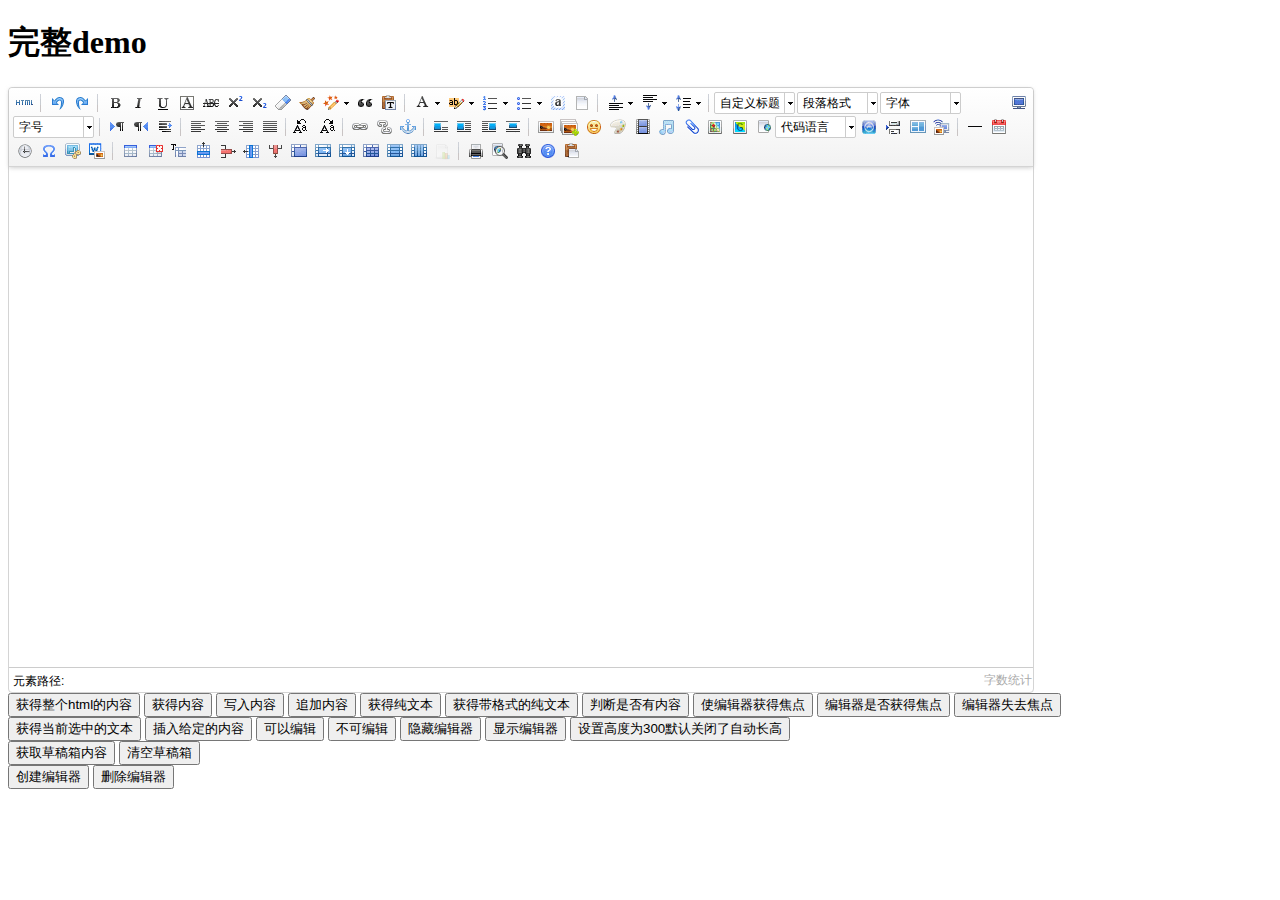
<file: htdocs/admin/ueditor/index.html>
<!DOCTYPE HTML PUBLIC "-//W3C//DTD HTML 4.01 Transitional//EN"
        "http://www.w3.org/TR/html4/loose.dtd">
<html>
<head>
    <title>完整demo</title>
    <meta http-equiv="Content-Type" content="text/html;charset=utf-8"/>
    <script type="text/javascript" charset="utf-8" src="ueditor.config.js"></script>
    <script type="text/javascript" charset="utf-8" src="ueditor.all.min.js"> </script>
    <!--建议手动加在语言，避免在ie下有时因为加载语言失败导致编辑器加载失败-->
    <!--这里加载的语言文件会覆盖你在配置项目里添加的语言类型，比如你在配置项目里配置的是英文，这里加载的中文，那最后就是中文-->
    <script type="text/javascript" charset="utf-8" src="lang/zh-cn/zh-cn.js"></script>

    <style type="text/css">
        div{
            width:100%;
        }
    </style>
</head>
<body>
<div>
    <h1>完整demo</h1>
    <!-- <form action="dealpub.php" method="post" enctype="multipart/form-data"> -->
    <script id="editor" type="text/plain" name='editor' style="width:1024px;height:500px;"></script>
    <!-- <button>发布</button> -->
    <!-- </form> -->
</div>
<div id="btns">
    <div>
        <button onclick="getAllHtml()">获得整个html的内容</button>
        <button onclick="getContent()">获得内容</button>
        <button onclick="setContent()">写入内容</button>
        <button onclick="setContent(true)">追加内容</button>
        <button onclick="getContentTxt()">获得纯文本</button>
        <button onclick="getPlainTxt()">获得带格式的纯文本</button>
        <button onclick="hasContent()">判断是否有内容</button>
        <button onclick="setFocus()">使编辑器获得焦点</button>
        <button onmousedown="isFocus(event)">编辑器是否获得焦点</button>
        <button onmousedown="setblur(event)" >编辑器失去焦点</button>

    </div>
    <div>
        <button onclick="getText()">获得当前选中的文本</button>
        <button onclick="insertHtml()">插入给定的内容</button>
        <button id="enable" onclick="setEnabled()">可以编辑</button>
        <button onclick="setDisabled()">不可编辑</button>
        <button onclick=" UE.getEditor('editor').setHide()">隐藏编辑器</button>
        <button onclick=" UE.getEditor('editor').setShow()">显示编辑器</button>
        <button onclick=" UE.getEditor('editor').setHeight(300)">设置高度为300默认关闭了自动长高</button>
    </div>

    <div>
        <button onclick="getLocalData()" >获取草稿箱内容</button>
        <button onclick="clearLocalData()" >清空草稿箱</button>
    </div>

</div>
<div>
    <button onclick="createEditor()">
    创建编辑器</button>
    <button onclick="deleteEditor()">
    删除编辑器</button>
</div>

<script type="text/javascript">

    //实例化编辑器
    //建议使用工厂方法getEditor创建和引用编辑器实例，如果在某个闭包下引用该编辑器，直接调用UE.getEditor('editor')就能拿到相关的实例
    var ue = UE.getEditor('editor');


    function isFocus(e){
        alert(UE.getEditor('editor').isFocus());
        UE.dom.domUtils.preventDefault(e)
    }
    function setblur(e){
        UE.getEditor('editor').blur();
        UE.dom.domUtils.preventDefault(e)
    }
    function insertHtml() {
        var value = prompt('插入html代码', '');
        UE.getEditor('editor').execCommand('insertHtml', value)
    }
    function createEditor() {
        enableBtn();
        UE.getEditor('editor');
    }
    function getAllHtml() {
        alert(UE.getEditor('editor').getAllHtml())
    }
    function getContent() {
        var arr = [];
        arr.push("使用editor.getContent()方法可以获得编辑器的内容");
        arr.push("内容为：");
        arr.push(UE.getEditor('editor').getContent());
        alert(arr.join("\n"));
    }
    function getPlainTxt() {
        var arr = [];
        arr.push("使用editor.getPlainTxt()方法可以获得编辑器的带格式的纯文本内容");
        arr.push("内容为：");
        arr.push(UE.getEditor('editor').getPlainTxt());
        alert(arr.join('\n'))
    }
    function setContent(isAppendTo) {
        var arr = [];
        arr.push("使用editor.setContent('欢迎使用ueditor')方法可以设置编辑器的内容");
        UE.getEditor('editor').setContent('欢迎使用ueditor', isAppendTo);
        alert(arr.join("\n"));
    }
    function setDisabled() {
        UE.getEditor('editor').setDisabled('fullscreen');
        disableBtn("enable");
    }

    function setEnabled() {
        UE.getEditor('editor').setEnabled();
        enableBtn();
    }

    function getText() {
        //当你点击按钮时编辑区域已经失去了焦点，如果直接用getText将不会得到内容，所以要在选回来，然后取得内容
        var range = UE.getEditor('editor').selection.getRange();
        range.select();
        var txt = UE.getEditor('editor').selection.getText();
        alert(txt)
    }

    function getContentTxt() {
        var arr = [];
        arr.push("使用editor.getContentTxt()方法可以获得编辑器的纯文本内容");
        arr.push("编辑器的纯文本内容为：");
        arr.push(UE.getEditor('editor').getContentTxt());
        alert(arr.join("\n"));
    }
    function hasContent() {
        var arr = [];
        arr.push("使用editor.hasContents()方法判断编辑器里是否有内容");
        arr.push("判断结果为：");
        arr.push(UE.getEditor('editor').hasContents());
        alert(arr.join("\n"));
    }
    function setFocus() {
        UE.getEditor('editor').focus();
    }
    function deleteEditor() {
        disableBtn();
        UE.getEditor('editor').destroy();
    }
    function disableBtn(str) {
        var div = document.getElementById('btns');
        var btns = UE.dom.domUtils.getElementsByTagName(div, "button");
        for (var i = 0, btn; btn = btns[i++];) {
            if (btn.id == str) {
                UE.dom.domUtils.removeAttributes(btn, ["disabled"]);
            } else {
                btn.setAttribute("disabled", "true");
            }
        }
    }
    function enableBtn() {
        var div = document.getElementById('btns');
        var btns = UE.dom.domUtils.getElementsByTagName(div, "button");
        for (var i = 0, btn; btn = btns[i++];) {
            UE.dom.domUtils.removeAttributes(btn, ["disabled"]);
        }
    }

    function getLocalData () {
        alert(UE.getEditor('editor').execCommand( "getlocaldata" ));
    }

    function clearLocalData () {
        UE.getEditor('editor').execCommand( "clearlocaldata" );
        alert("已清空草稿箱")
    }
</script>
</body>
</html>
</file>
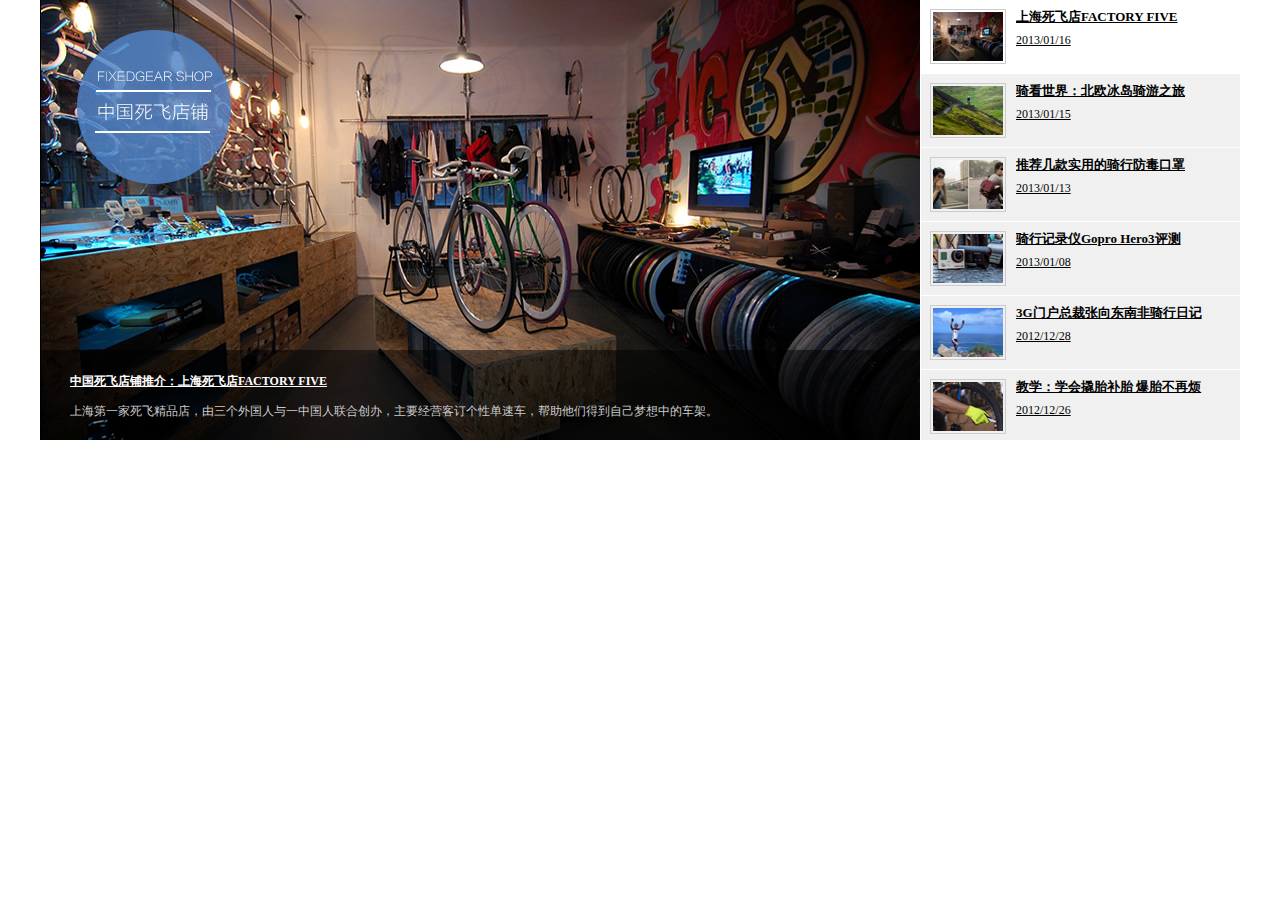
<file: htdocs/info/20130223055248363/index.html>
<!DOCTYPE html PUBLIC "-//W3C//DTD XHTML 1.0 Transitional//EN" "http://www.w3.org/TR/xhtml1/DTD/xhtml1-transitional.dtd">
<html xmlns="http://www.w3.org/1999/xhtml">
<head>
<meta http-equiv="Content-Type" content="text/html; charset=gb2312" />
<meta name="keywords" content="�Ҳ������ͼjQuery����ͼ����--16�ز���" />
<meta name="description" content="�Ҳ������ͼjQuery����ͼ����--16�ز���" />
<link type="text/css" href="css/16sucai.css" rel="stylesheet" />
<script type="text/javascript" src="js/jquery.js"></script>
<script type="text/javascript" src="js/16sucai.js"></script>
<title>�Ҳ������ͼjQuery����ͼ����--16�ز���</title>
</head>
<body>
<!-- ���� ��ʼ -->
<div id="zSlider">
	<div id="picshow">
		<div id="picshow_img">
			<ul>
			  <li><a href="http://www.16sucai.com/" target="_blank"><img src="images/1.jpg"></a></li>
			  <li><a href="http://www.16sucai.com/" target="_blank"><img src="images/2.jpg"></a></li>
			  <li><a href="http://www.16sucai.com/" target="_blank"><img src="images/3.jpg"></a></li>
			  <li><a href="http://www.16sucai.com/" target="_blank"><img src="images/4.jpg"></a></li>
			  <li><a href="http://www.16sucai.com/" target="_blank"><img src="images/5.jpg"></a></li>
			  <li><a href="http://www.16sucai.com/" target="_blank"><img src="images/6.jpg"></a></li>
			</ul>
		</div>
		<div id="picshow_tx">
			<ul>
			  <li>
				  <h3><a href="http://www.16sucai.com/" target="_blank">�й����ɵ����ƽ飺�Ϻ����ɵ�FACTORY FIVE</a></h3>
				  <p>�Ϻ���һ�����ɾ�Ʒ�꣬�������������һ�й������ϴ��죬��Ҫ��Ӫ�Ͷ����Ե��ٳ����������ǵõ��Լ������еĳ��ܡ�</p>
			  </li>
			  <li>
				  <h3><a href="http://www.16sucai.com/" target="_blank">�￴���磺�����������񾲵��ı�������֮��</a></h3>
				  <p>�����С���ɽ��������������������������ء����������֮����֮�ơ���������������������濴��Ovegur�ı�������֮�ðɡ�</p>
			  </li>
			  <li>
				  <h3><a href="http://www.16sucai.com/" target="_blank">�������͸�ˣ��Ƽ�����ʵ�õ����з�������</a></h3>
				  <p>�⼸�죬ȫ�����صĿ������͸��������������Ⱦָ���ֱ����ˣ�������������ѵ��Ƽ����������飬���������ǿ���������п��֡�</p>
			  </li>
			  <li>
				  <h3><a href="http://www.16sucai.com/" target="_blank">[��ͼ]1200�����ش�Wi-Fi ���м�¼��Gopro Hero3����</a></h3>
				  <p>�������������е��˶�¼��ʢ�У�Gopro��Ʒ�ƿ�˵������û���°��Gopro Hero3����1200�����ش�Wi-Fi���ܡ���</p>
			  </li>
			  <li>
				  <h3><a href="http://www.16sucai.com/" target="_blank">���򶫣��Ϸ���Σ�յ��������о����ubuntu(��ͼ)</a></h3>
				  <p>����Ҫ�����ﵽ�����һ�Ҫ�Ӱ��ﵽ�ڡ���Ҫ���Ƕ������ң�ȴ��֪������˭����������Ͳ�Ҫ��ڣ�����һ����ҪԶ�߸߷ɡ���</p>
			  </li>
			  <li>
				  <h3><a href="http://www.16sucai.com/" target="_blank">�����Ļ����âޣ�ѧ����̥��̥��̥���ٷ�</a></h3>
				  <p>������У���������һ���޳��ϴ�ү������̥��Ĳ�Զ�������㣬���ڿ��ý̻��������̥��̥�������ϱ�̥����Ϳ��Ե����ˡ�</p>
			  </li>
			</ul>
		</div>
	</div>
	<div id="select_btn">
		<ul>
		  <li><a href="http://www.16sucai.com/" target="_blank"><img src="images/01.jpg"><span class="select_text">�Ϻ����ɵ�FACTORY FIVE</span><span class="select_date">2013/01/16</span></a></li>
		  <li><a href="http://www.16sucai.com/" target="_blank"><img src="images/02.jpg"><span class="select_text">�￴���磺��ŷ��������֮��</span><span class="select_date">2013/01/15</span></a></li>
		  <li><a href="http://www.16sucai.com/" target="_blank"><img src="images/03.jpg"><span class="select_text">�Ƽ�����ʵ�õ����з�������</span><span class="select_date">2013/01/13</span></a></li>
		  <li><a href="http://www.16sucai.com/" target="_blank"><img src="images/04.jpg"><span class="select_text">���м�¼��Gopro Hero3����</span><span class="select_date">2013/01/08</span></a></li>
		  <li><a href="http://www.16sucai.com/" target="_blank"><img src="images/05.jpg"><span class="select_text">3G�Ż��ܲ������Ϸ������ռ�</span><span class="select_date">2012/12/28</span></a></li>
		  <li><a href="http://www.16sucai.com/" target="_blank"><img src="images/06.jpg"><span class="select_text">��ѧ��ѧ����̥��̥ ��̥���ٷ�</span><span class="select_date">2012/12/26</span></a></li>
		</ul>
	</div>	
</div>
<!-- ���� ���� -->
<style type="text/css">
.footer p{font:normal 12px/2em '΢���ź�';text-align:center;}
</style>

</body>
</html>
</file>
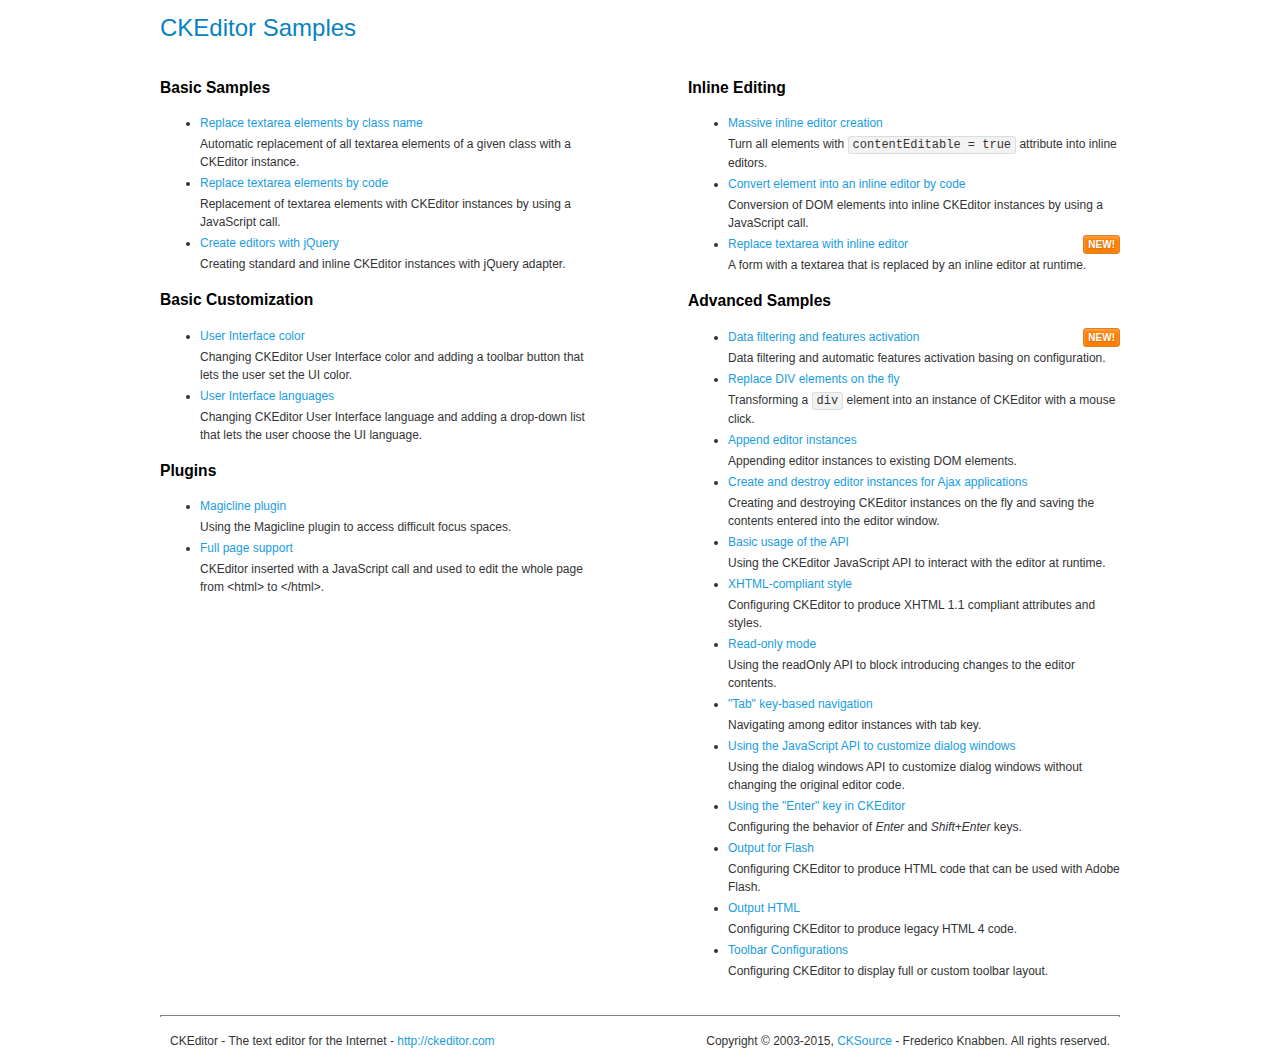
<file: htdocs/admin/ckeditor/samples/index.html>
<!DOCTYPE html>
<!--
Copyright (c) 2003-2015, CKSource - Frederico Knabben. All rights reserved.
For licensing, see LICENSE.md or http://ckeditor.com/license
-->
<html>
<head>
	<meta charset="utf-8">
	<title>CKEditor Samples</title>
	<link rel="stylesheet" href="sample.css">
</head>
<body>
	<h1 class="samples">
		CKEditor Samples
	</h1>
	<div class="twoColumns">
		<div class="twoColumnsLeft">
			<h2 class="samples">
				Basic Samples
			</h2>
			<dl class="samples">
				<dt><a class="samples" href="replacebyclass.html">Replace textarea elements by class name</a></dt>
				<dd>Automatic replacement of all textarea elements of a given class with a CKEditor instance.</dd>

				<dt><a class="samples" href="replacebycode.html">Replace textarea elements by code</a></dt>
				<dd>Replacement of textarea elements with CKEditor instances by using a JavaScript call.</dd>

				<dt><a class="samples" href="jquery.html">Create editors with jQuery</a></dt>
				<dd>Creating standard and inline CKEditor instances with jQuery adapter.</dd>
			</dl>

			<h2 class="samples">
				Basic Customization
			</h2>
			<dl class="samples">
				<dt><a class="samples" href="uicolor.html">User Interface color</a></dt>
				<dd>Changing CKEditor User Interface color and adding a toolbar button that lets the user set the UI color.</dd>

				<dt><a class="samples" href="uilanguages.html">User Interface languages</a></dt>
				<dd>Changing CKEditor User Interface language and adding a drop-down list that lets the user choose the UI language.</dd>
			</dl>


			<h2 class="samples">Plugins</h2>
<dl class="samples">
<dt><a class="samples" href="plugins/magicline/magicline.html">Magicline plugin</a></dt>
<dd>Using the Magicline plugin to access difficult focus spaces.</dd>

<dt><a class="samples" href="plugins/wysiwygarea/fullpage.html">Full page support</a></dt>
<dd>CKEditor inserted with a JavaScript call and used to edit the whole page from &lt;html&gt; to &lt;/html&gt;.</dd>
</dl>
		</div>
		<div class="twoColumnsRight">
			<h2 class="samples">
				Inline Editing
			</h2>
			<dl class="samples">
				<dt><a class="samples" href="inlineall.html">Massive inline editor creation</a></dt>
				<dd>Turn all elements with <code>contentEditable = true</code> attribute into inline editors.</dd>

				<dt><a class="samples" href="inlinebycode.html">Convert element into an inline editor by code</a></dt>
				<dd>Conversion of DOM elements into inline CKEditor instances by using a JavaScript call.</dd>

				<dt><a class="samples" href="inlinetextarea.html">Replace textarea with inline editor</a> <span class="new">New!</span></dt>
				<dd>A form with a textarea that is replaced by an inline editor at runtime.</dd>

				
			</dl>

			<h2 class="samples">
				Advanced Samples
			</h2>
			<dl class="samples">
				<dt><a class="samples" href="datafiltering.html">Data filtering and features activation</a> <span class="new">New!</span></dt>
				<dd>Data filtering and automatic features activation basing on configuration.</dd>

				<dt><a class="samples" href="divreplace.html">Replace DIV elements on the fly</a></dt>
				<dd>Transforming a <code>div</code> element into an instance of CKEditor with a mouse click.</dd>

				<dt><a class="samples" href="appendto.html">Append editor instances</a></dt>
				<dd>Appending editor instances to existing DOM elements.</dd>

				<dt><a class="samples" href="ajax.html">Create and destroy editor instances for Ajax applications</a></dt>
				<dd>Creating and destroying CKEditor instances on the fly and saving the contents entered into the editor window.</dd>

				<dt><a class="samples" href="api.html">Basic usage of the API</a></dt>
				<dd>Using the CKEditor JavaScript API to interact with the editor at runtime.</dd>

				<dt><a class="samples" href="xhtmlstyle.html">XHTML-compliant style</a></dt>
				<dd>Configuring CKEditor to produce XHTML 1.1 compliant attributes and styles.</dd>

				<dt><a class="samples" href="readonly.html">Read-only mode</a></dt>
				<dd>Using the readOnly API to block introducing changes to the editor contents.</dd>

				<dt><a class="samples" href="tabindex.html">"Tab" key-based navigation</a></dt>
				<dd>Navigating among editor instances with tab key.</dd>


				
<dt><a class="samples" href="plugins/dialog/dialog.html">Using the JavaScript API to customize dialog windows</a></dt>
<dd>Using the dialog windows API to customize dialog windows without changing the original editor code.</dd>

<dt><a class="samples" href="plugins/enterkey/enterkey.html">Using the &quot;Enter&quot; key in CKEditor</a></dt>
<dd>Configuring the behavior of <em>Enter</em> and <em>Shift+Enter</em> keys.</dd>

<dt><a class="samples" href="plugins/htmlwriter/outputforflash.html">Output for Flash</a></dt>
<dd>Configuring CKEditor to produce HTML code that can be used with Adobe Flash.</dd>

<dt><a class="samples" href="plugins/htmlwriter/outputhtml.html">Output HTML</a></dt>
<dd>Configuring CKEditor to produce legacy HTML 4 code.</dd>

<dt><a class="samples" href="plugins/toolbar/toolbar.html">Toolbar Configurations</a></dt>
<dd>Configuring CKEditor to display full or custom toolbar layout.</dd>

			</dl>
		</div>
	</div>
	<div id="footer">
		<hr>
		<p>
			CKEditor - The text editor for the Internet - <a class="samples" href="http://ckeditor.com/">http://ckeditor.com</a>
		</p>
		<p id="copy">
			Copyright &copy; 2003-2015, <a class="samples" href="http://cksource.com/">CKSource</a> - Frederico Knabben. All rights reserved.
		</p>
	</div>
</body>
</html>
</file>
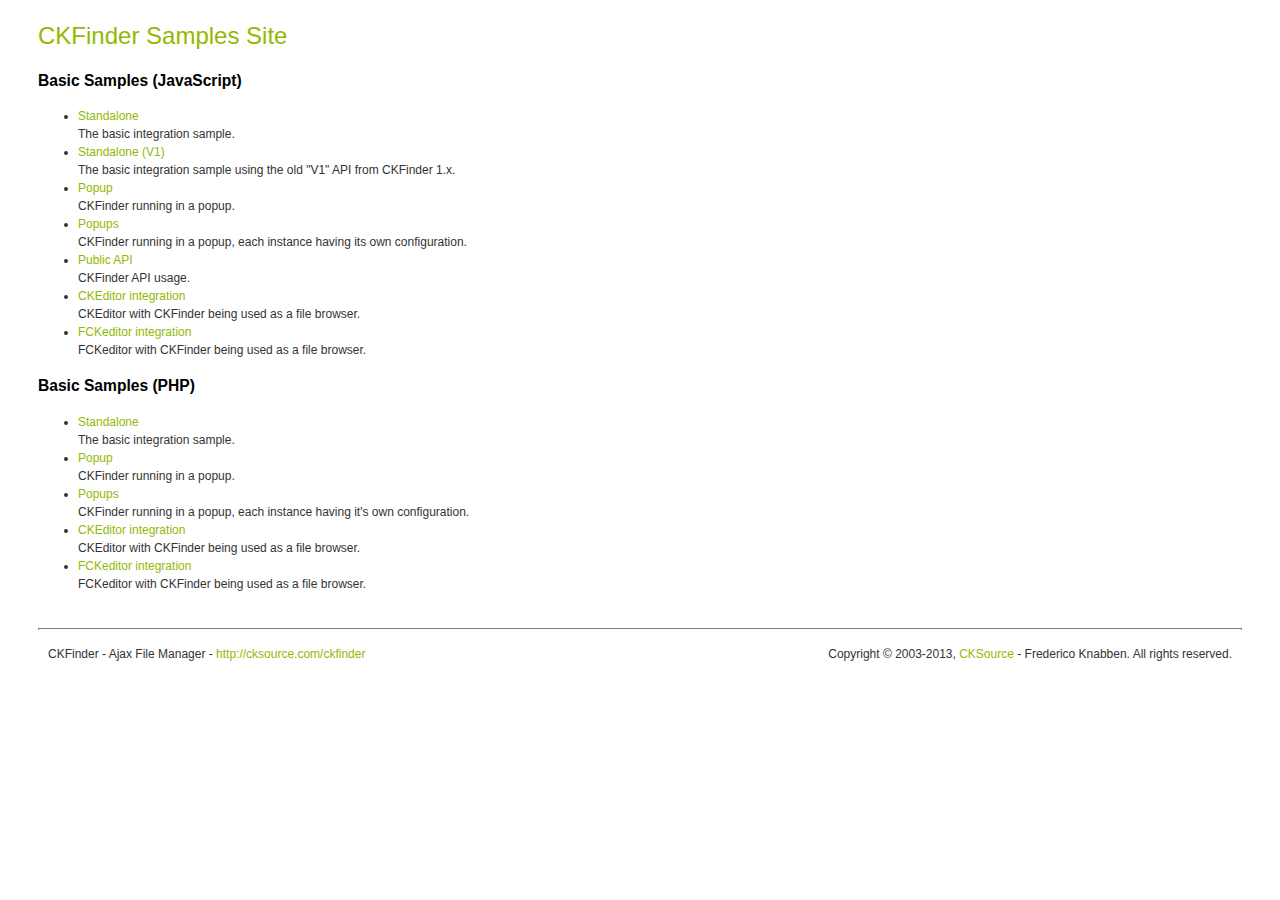
<file: htdocs/admin/ckeditor/ckfinder/_samples/index.html>
<!DOCTYPE html PUBLIC "-//W3C//DTD XHTML 1.0 Transitional//EN" "http://www.w3.org/TR/xhtml1/DTD/xhtml1-transitional.dtd">
<!--
 * CKFinder
 * ========
 * http://cksource.com/ckfinder
 * Copyright (C) 2007-2014, CKSource - Frederico Knabben. All rights reserved.
 *
 * The software, this file and its contents are subject to the CKFinder
 * License. Please read the license.txt file before using, installing, copying,
 * modifying or distribute this file or part of its contents. The contents of
 * this file is part of the Source Code of CKFinder.
-->
<html xmlns="http://www.w3.org/1999/xhtml">
<head>
	<title>CKFinder - Samples</title>
	<meta http-equiv="Content-Type" content="text/html; charset=utf-8" />
	<meta name="robots" content="noindex, nofollow" />
	<link href="sample.css" rel="stylesheet" type="text/css" />
</head>
<body>
	<h1 class="samples">
		CKFinder Samples Site
	</h1>
	<h2 class="samples">
		Basic Samples (JavaScript)
	</h2>
	<ul class="samples">
		<li><a class="samples" href="standalone.html">Standalone</a><br />The basic integration sample.</li>
		<li><a class="samples" href="standalone_v1.html">Standalone (V1)</a><br />The basic integration sample using the old "V1" API from CKFinder 1.x.</li>
		<li><a class="samples" href="popup.html">Popup</a><br />CKFinder running in a popup.</li>
		<li><a class="samples" href="popups.html">Popups</a><br />CKFinder running in a popup, each instance having its own configuration.</li>
		<li><a class="samples" href="public_api.html">Public API</a><br />CKFinder API usage.</li>
		<li><a class="samples" href="ckeditor.html">CKEditor integration</a><br />CKEditor with CKFinder being used as a file browser.</li>
		<li><a class="samples" href="fckeditor.html">FCKeditor integration</a><br />FCKeditor with CKFinder being used as a file browser.</li>
	</ul>
	<h2 class="samples">
		Basic Samples (PHP)
	</h2>
	<ul class="samples">
		<li><a class="samples" href="php/standalone.php">Standalone</a><br />The basic integration sample.</li>
		<li><a class="samples" href="php/popup.php">Popup</a><br />CKFinder running in a popup.</li>
		<li><a class="samples" href="php/popups.php">Popups</a><br />CKFinder running in a popup, each instance having it's own configuration.</li>
		<li><a class="samples" href="php/ckeditor.php">CKEditor integration</a><br />CKEditor with CKFinder being used as a file browser.</li>
		<li><a class="samples" href="php/fckeditor.php">FCKeditor integration</a><br />FCKeditor with CKFinder being used as a file browser.</li>
	</ul>
	<div id="footer">
		<hr />
		<p>
			CKFinder - Ajax File Manager - <a class="samples" href="http://cksource.com/ckfinder/">http://cksource.com/ckfinder</a>
		</p>
		<p id="copy">
			Copyright &copy; 2003-2013, <a class="samples" href="http://cksource.com/">CKSource</a> - Frederico Knabben. All rights reserved.
		</p>
	</div>
</body>
</html>
</file>
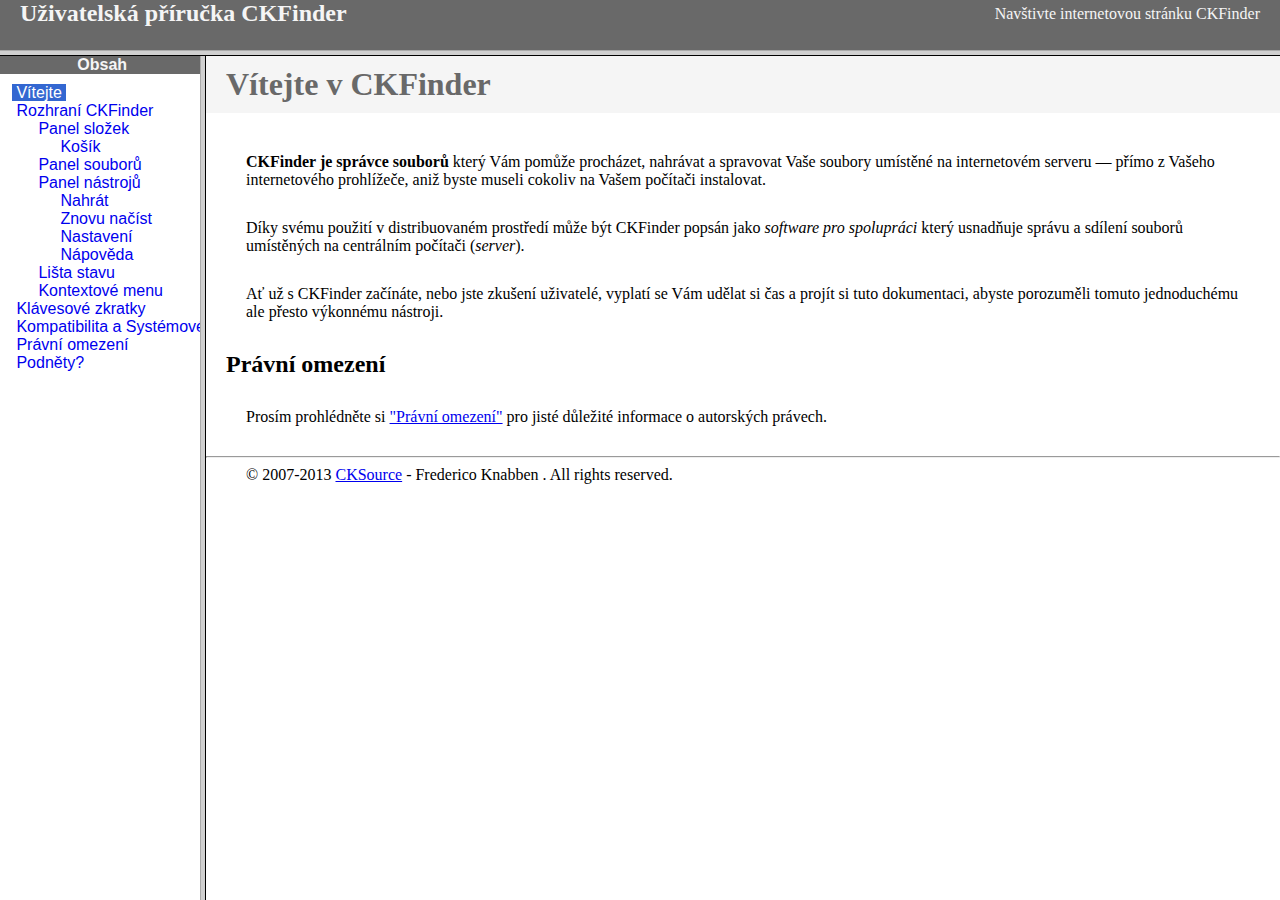
<file: htdocs/admin/ckeditor/ckfinder/help/cs/index.html>
<!DOCTYPE HTML PUBLIC "-//W3C//DTD HTML 4.01 Frameset//EN" "http://www.w3.org/TR/html4/frameset.dtd">
<html lang="cs">
<head>
	<title>Uživatelská příručka CKFinder</title>
	<meta name="robots" content="noindex, nofollow">
	<meta http-equiv="Content-Type" content="text/html; charset=utf-8">
	<style type="text/css">
		frame {border-color:#f5f5f5}
	</style>
</head>
<frameset rows="50,*">
	<frame src="files/header.html" noresize="noresize" frameborder="0">
	<frameset cols="200,*">
			<frame src="files/toc.html">
			<frame src="files/001.html" name="CKDocsMain">
	</frameset>
</frameset>
</html>
</file>
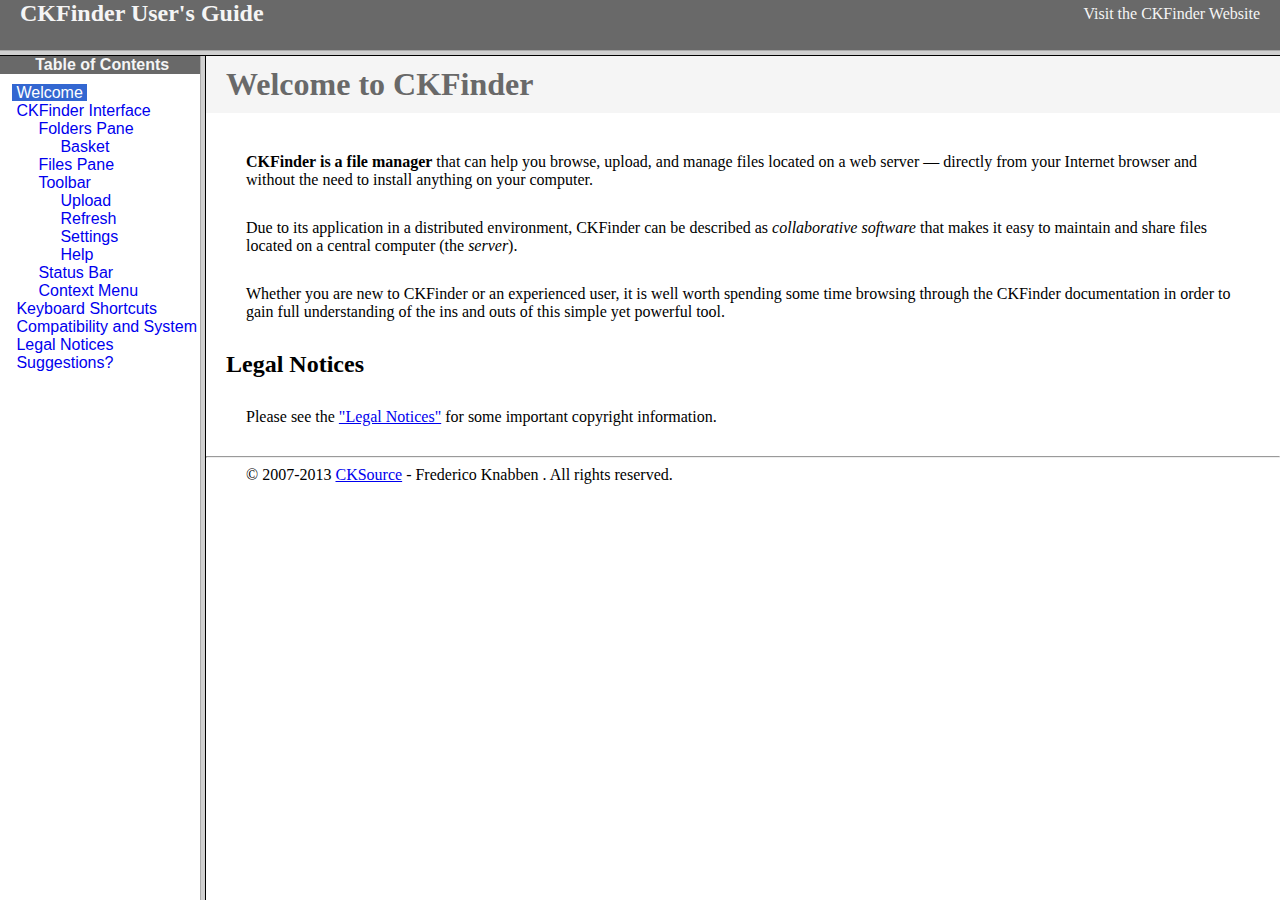
<file: htdocs/admin/ckeditor/ckfinder/help/en/index.html>
<!DOCTYPE HTML PUBLIC "-//W3C//DTD HTML 4.01 Frameset//EN" "http://www.w3.org/TR/html4/frameset.dtd">
<html lang="en">
<head>
	<title>CKFinder User's Guide</title>
	<meta name="robots" content="noindex, nofollow">
	<meta http-equiv="Content-Type" content="text/html; charset=utf-8">
	<style type="text/css">
		frame {border-color:#f5f5f5}
	</style>
</head>
<frameset rows="50,*">
	<frame src="files/header.html" noresize="noresize" frameborder="0">
	<frameset cols="200,*">
			<frame src="files/toc.html">
			<frame src="files/001.html" name="CKDocsMain">
	</frameset>
</frameset>
</html>
</file>
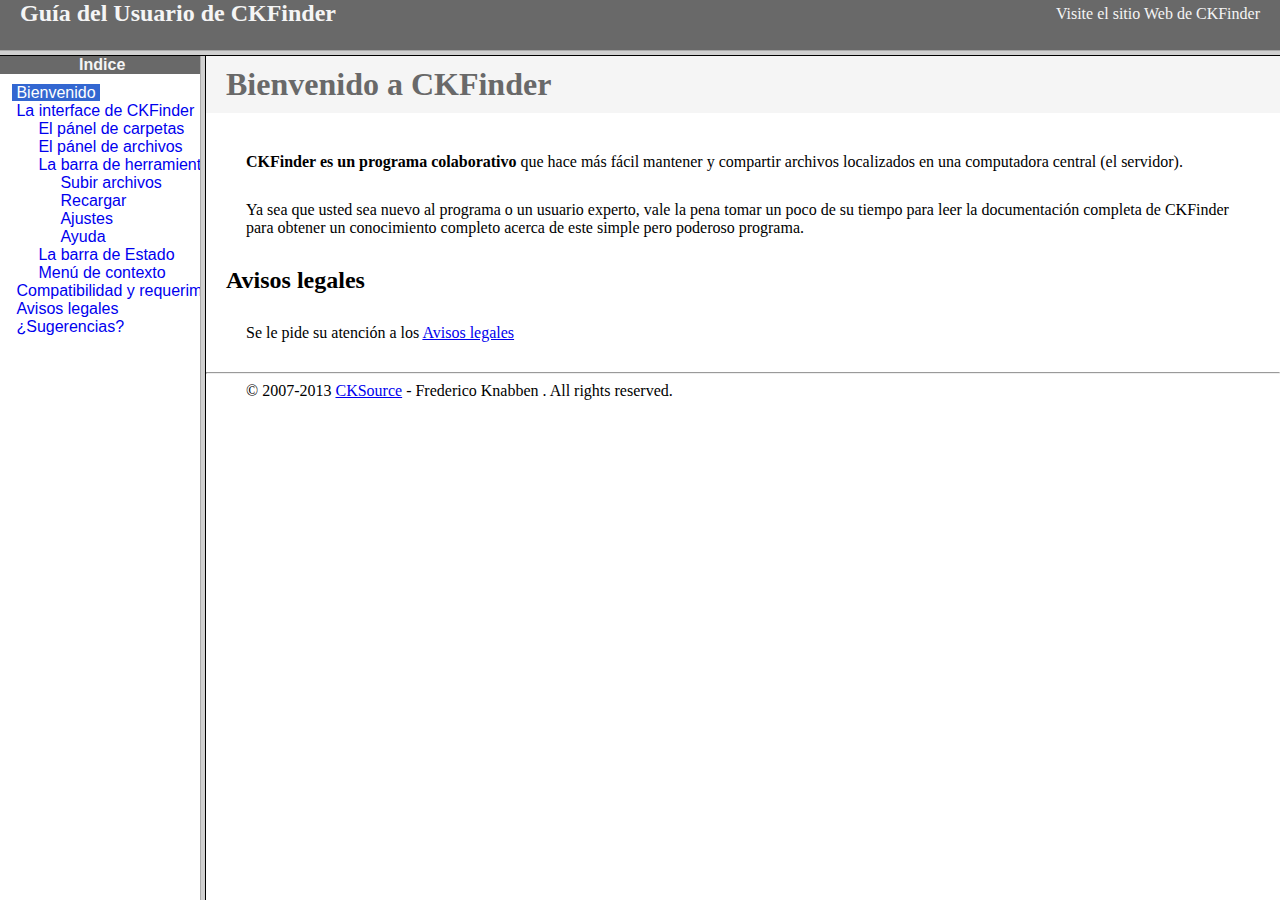
<file: htdocs/admin/ckeditor/ckfinder/help/es-mx/index.html>
<!DOCTYPE HTML PUBLIC "-//W3C//DTD HTML 4.01 Frameset//EN" "http://www.w3.org/TR/html4/frameset.dtd">
<html lang="es-mx">
<head>
	<title>Gu&iacute;a para el usuario de CKFinder</title>
	<meta http-equiv="Content-Type" content="text/html; charset=utf-8">
	<meta name="robots" content="noindex, nofollow">
	<style type="text/css">
		frame {border-color:#f5f5f5}
	</style>
</head>
<frameset rows="50,*">
	<frame src="files/header.html" noresize="noresize" frameborder="0">
	<frameset cols="200,*">
			<frame src="files/toc.html">
			<frame src="files/001.html" name="CKDocsMain">
	</frameset>
</frameset>
</html>
</file>
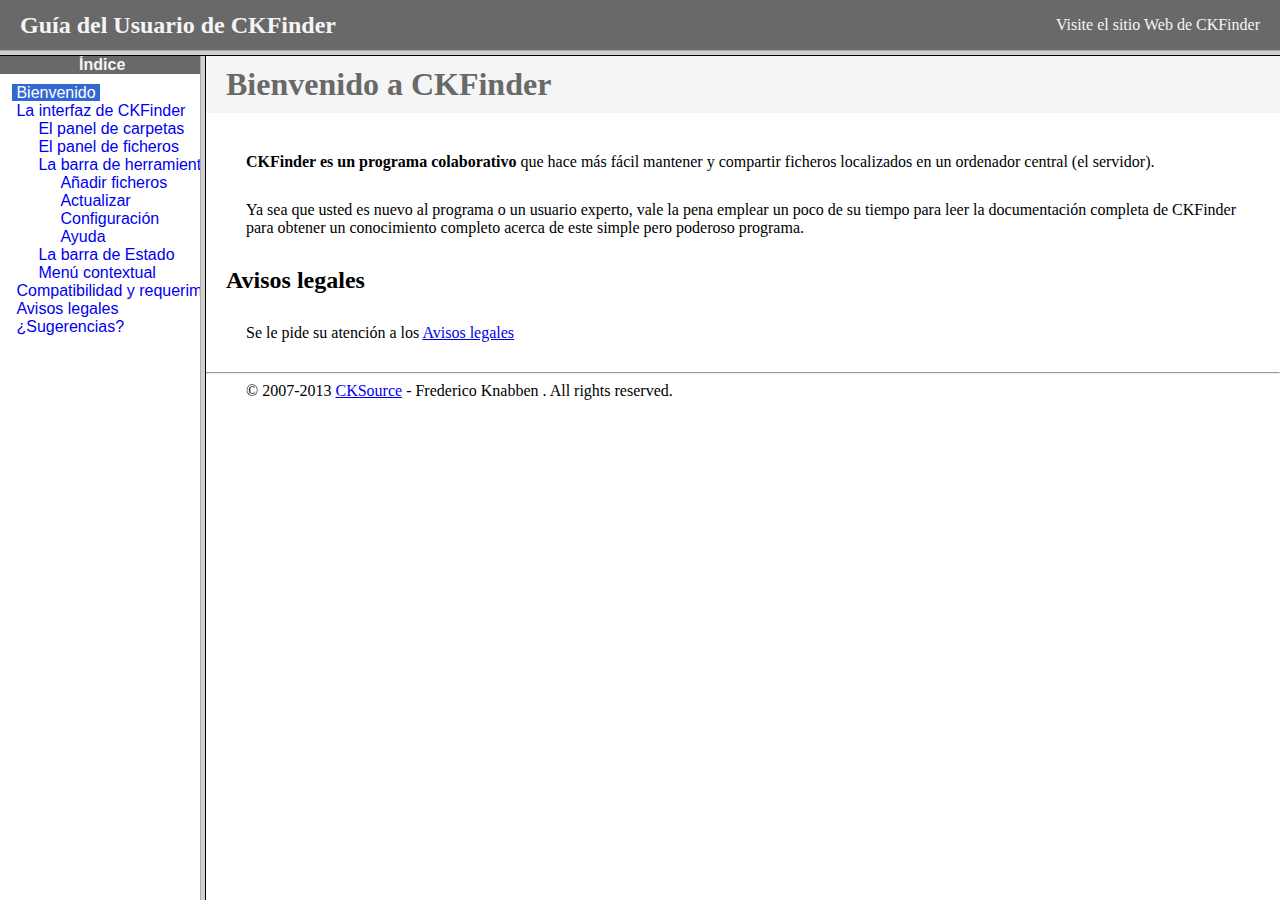
<file: htdocs/admin/ckeditor/ckfinder/help/es/index.html>
<!DOCTYPE HTML PUBLIC "-//W3C//DTD HTML 4.01 Frameset//EN" "http://www.w3.org/TR/html4/frameset.dtd">
<html lang="es">
<head>
	<title>Gu&iacute;a para el usuario de CKFinder</title>
	<meta http-equiv="Content-Type" content="text/html; charset=utf-8">
	<meta name="robots" content="noindex, nofollow">
	<style type="text/css">
		frame {border-color:#f5f5f5}
	</style>
</head>
<frameset rows="50,*">
	<frame src="files/header.html" noresize="noresize" frameborder="0">
	<frameset cols="200,*">
			<frame src="files/toc.html">
			<frame src="files/001.html" name="CKDocsMain">
	</frameset>
</frameset>
</html>
</file>
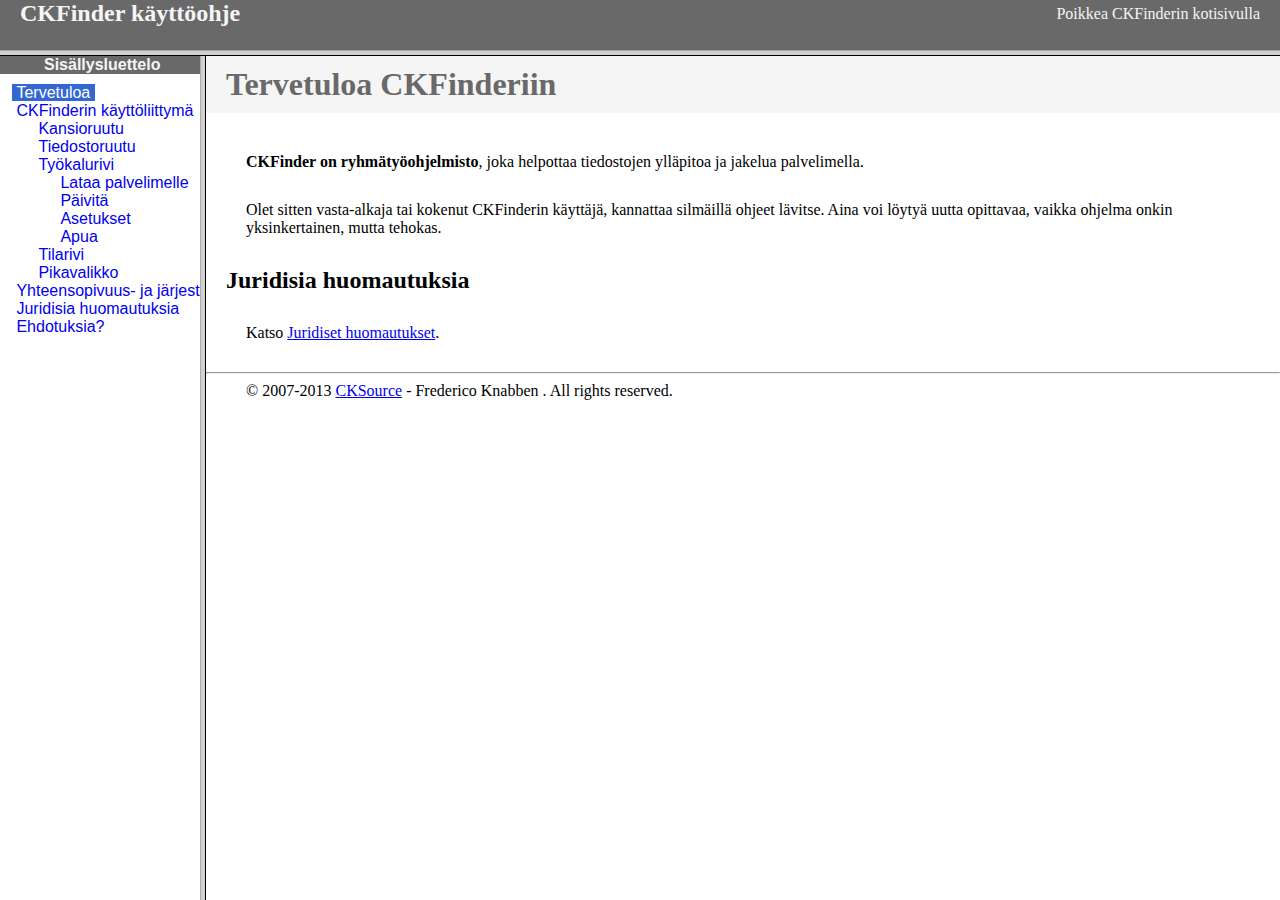
<file: htdocs/admin/ckeditor/ckfinder/help/fi/index.html>
<!DOCTYPE HTML PUBLIC "-//W3C//DTD HTML 4.01 Frameset//EN" "http://www.w3.org/TR/html4/frameset.dtd">
<html lang="fi">
<head>
	<title>CKFinder käyttöohje</title>
	<meta http-equiv="Content-Type" content="text/html; charset=utf-8">
	<meta name="robots" content="noindex, nofollow">
	<style type="text/css">
		frame {border-color:#f5f5f5}
	</style>
</head>
<frameset rows="50,*">
	<frame src="files/header.html" noresize="noresize" frameborder="0">
	<frameset cols="200,*">
			<frame src="files/toc.html">
			<frame src="files/001.html" name="CKDocsMain">
	</frameset>
</frameset>
</html>
</file>
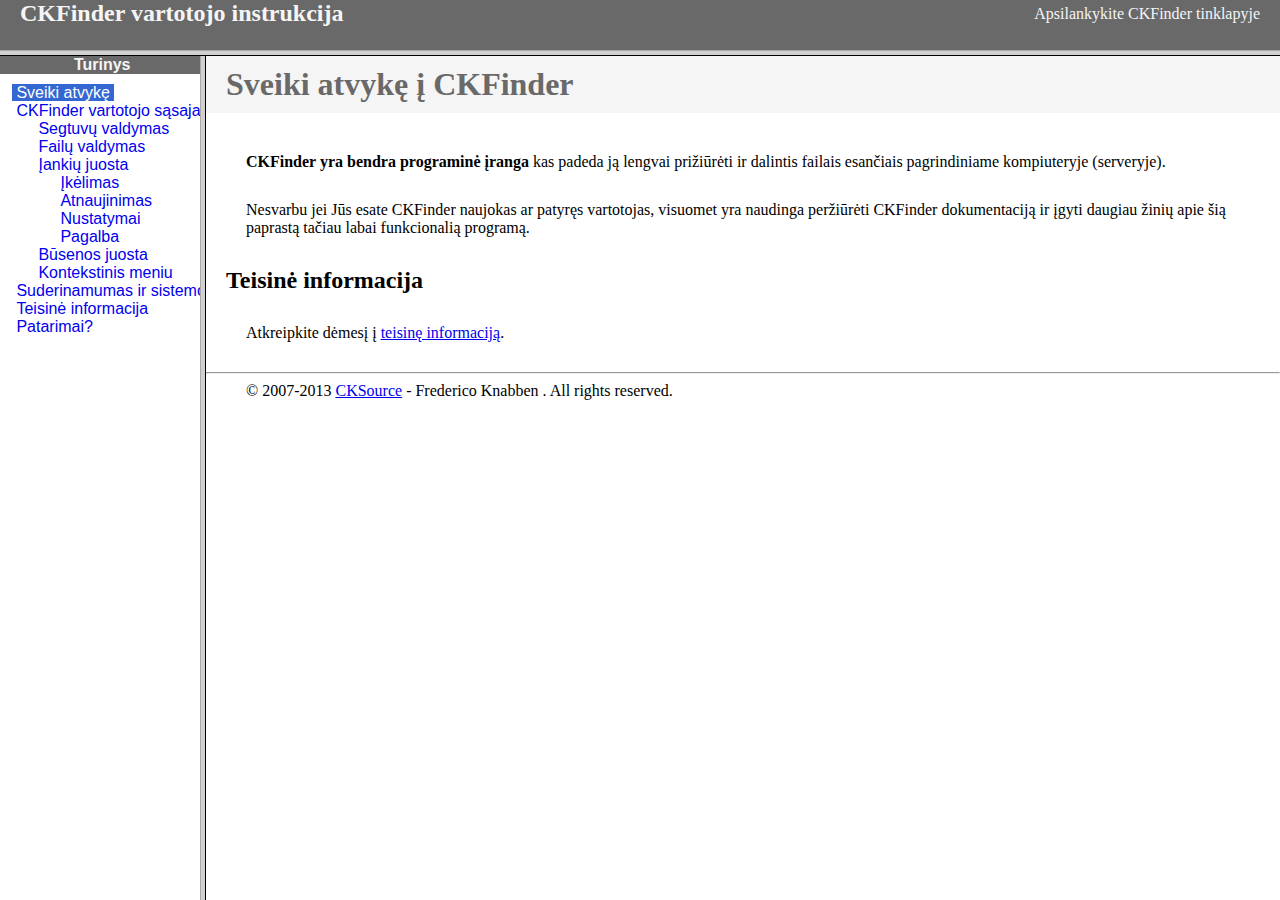
<file: htdocs/admin/ckeditor/ckfinder/help/lt/index.html>
<!DOCTYPE HTML PUBLIC "-//W3C//DTD HTML 4.01 Frameset//EN" "http://www.w3.org/TR/html4/frameset.dtd">
<html lang="lt">
<head>
	<title>CKFinder User's Guide</title>
	<meta http-equiv="Content-Type" content="text/html; charset=utf-8">
	<meta name="robots" content="noindex, nofollow">
	<style type="text/css">
		frame {border-color:#f5f5f5}
	</style>
</head>
<frameset rows="50,*">
	<frame src="files/header.html" noresize="noresize" frameborder="0">
	<frameset cols="200,*">
			<frame src="files/toc.html">
			<frame src="files/001.html" name="CKDocsMain">
	</frameset>
</frameset>
</html>
</file>
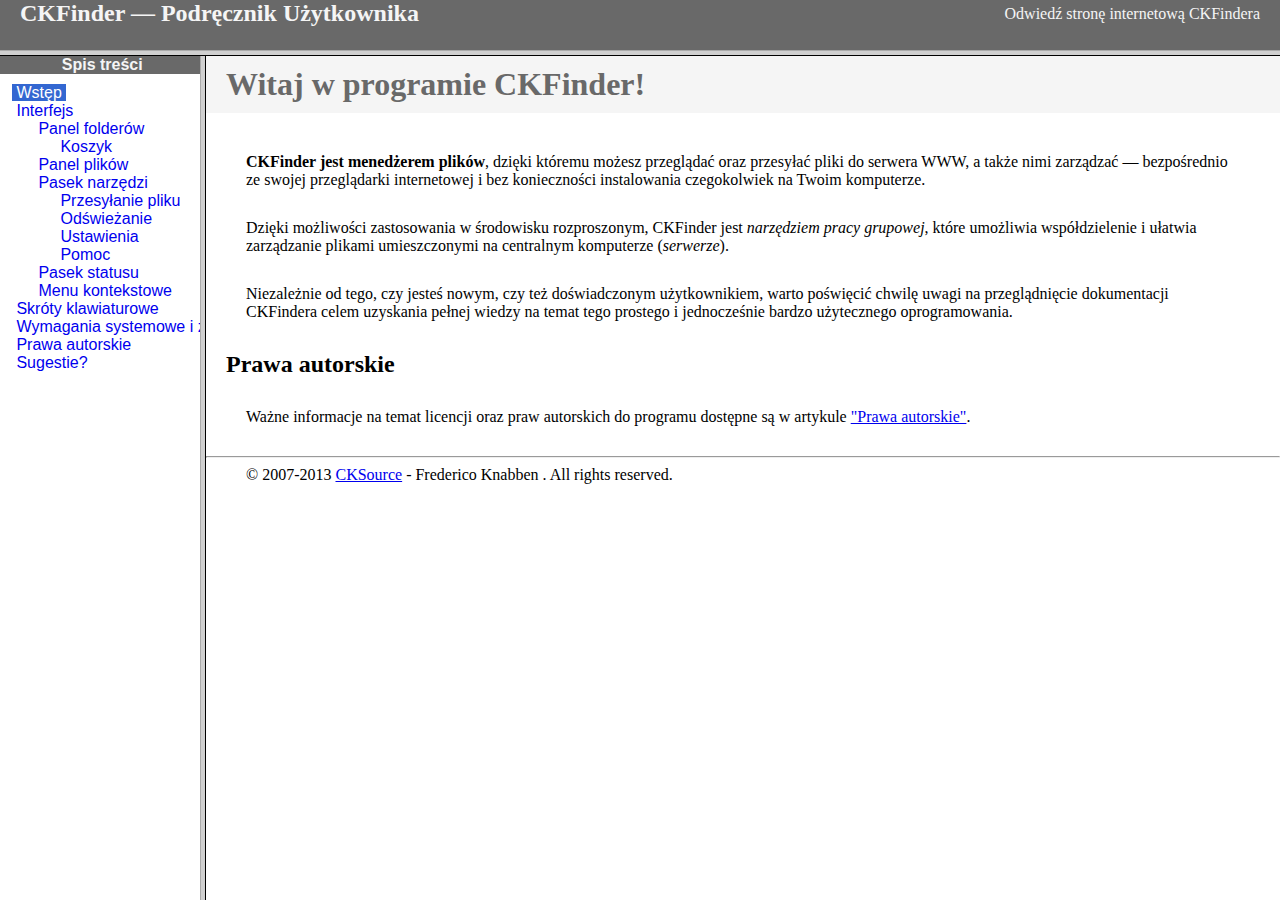
<file: htdocs/admin/ckeditor/ckfinder/help/pl/index.html>
<!DOCTYPE HTML PUBLIC "-//W3C//DTD HTML 4.01 Frameset//EN" "http://www.w3.org/TR/html4/frameset.dtd">
<html lang="pl">
<head>
	<title>CKFinder &mdash; Podręcznik Użytkownika</title>
	<meta http-equiv="Content-Type" content="text/html; charset=utf-8">
	<meta name="robots" content="noindex, nofollow">
	<style type="text/css">
		frame {border-color:#f5f5f5}
	</style>
</head>
<frameset rows="50,*">
	<frame src="files/header.html" noresize="noresize" frameborder="0">
	<frameset cols="200,*">
			<frame src="files/toc.html">
			<frame src="files/001.html" name="CKDocsMain">
	</frameset>
</frameset>
</html>
</file>
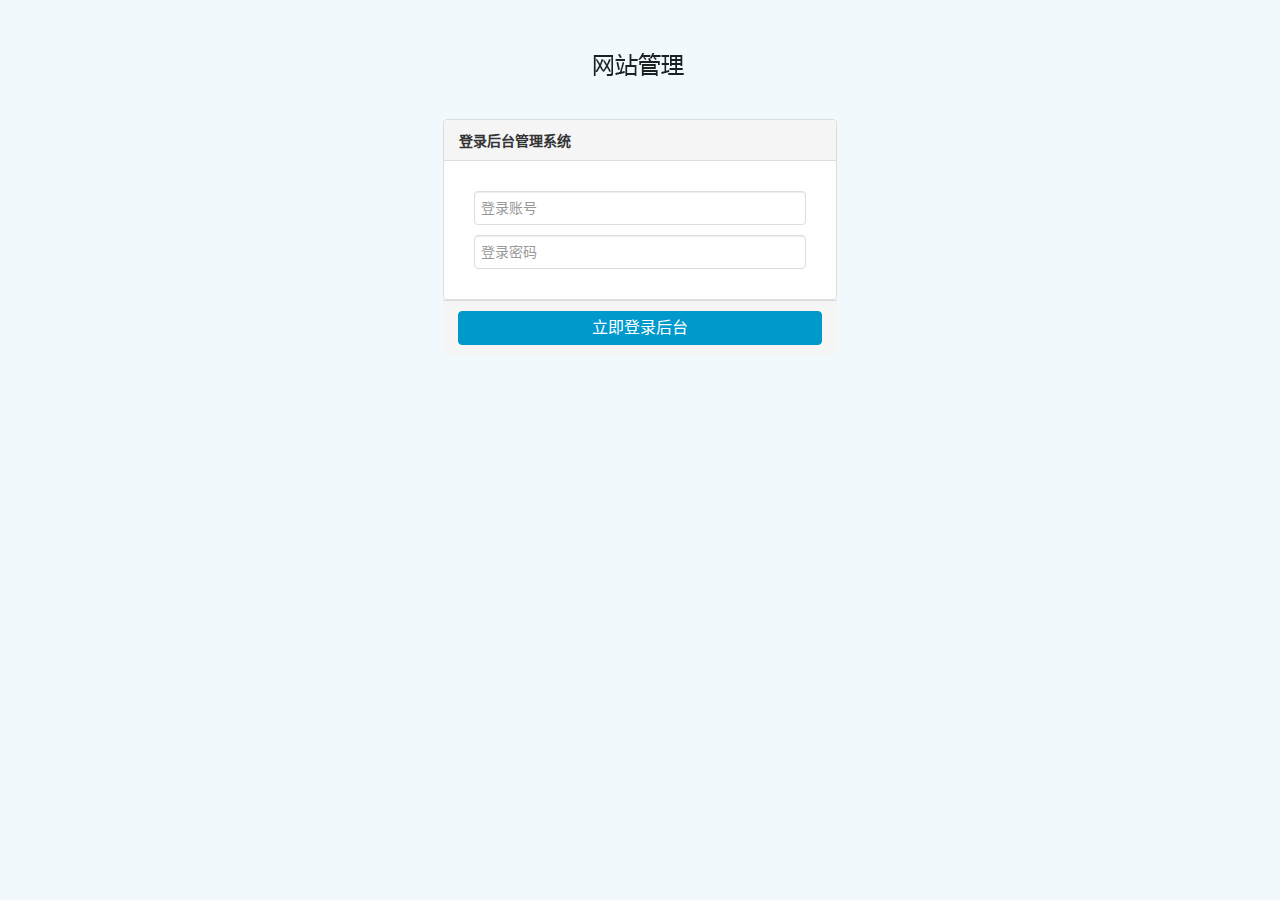
<file: htdocs/webadmin/login.html>
<!DOCTYPE html>
<html lang="zh-cn">
<head>
    <meta http-equiv="Content-Type" content="text/html; charset=utf-8" />
    <meta http-equiv="X-UA-Compatible" content="IE=edge">
    <meta name="viewport" content="width=device-width, initial-scale=1.0, maximum-scale=1.0, user-scalable=no" />
    <meta name="renderer" content="webkit">
    <title>后台管理-管理员登录</title>
    <link rel="stylesheet" href="css/pintuer.css">
    <link rel="stylesheet" href="css/admin.css">
    <script src="js/jquery.js"></script>
    <script src="js/pintuer.js"></script>
    <script src="js/respond.js"></script>
    <script src="js/admin.js"></script>
    <link type="image/x-icon" href="/favicon.ico" rel="shortcut icon" />
    <link href="/favicon.ico" rel="bookmark icon" />
</head>

<body>
<div class="container">
    <div class="line">
        <div class="xs6 xm4 xs3-move xm4-move">
            <br /><br />
            <div class="media media-y">
                <a href="#" target="_blank"><img src="images/logo.png" class="radius" alt="后台管理系统" /></a>
            </div>
            <br /><br />
            <form action="login_action.php" method="post">
            <div class="panel">
                <div class="panel-head"><strong>登录后台管理系统</strong></div>
                <div class="panel-body" style="padding:30px;">
                    <div class="form-group">
                        <div class="field field-icon-right">
                            <input type="text" class="input" name="user_name" placeholder="登录账号" data-validate="required:请填写账号,length#>=3:账号长度不符合要求" />
                            <span class="icon icon-user"></span>
                        </div>
                    </div>
                    <div class="form-group">
                        <div class="field field-icon-right">
                            <input type="password" class="input" name="user_password" placeholder="登录密码" data-validate="required:请填写密码,length#>=3:密码长度不符合要求" />
                            <span class="icon icon-key"></span>
                        </div>
                    </div>
                    
                    </div>
                </div>
                <div class="panel-foot text-center"><button class="button button-block bg-main text-big">立即登录后台</button>
				
				</div>
            </div>
            </form>
        </div>
    </div>
</div>

</body>
</html>
</file>
<file: htdocs/info/20130223055248363/css/16sucai.css>
/* 转载请保留版权信息：懒人图库 www.lanrentuku.com */
*{ padding:0; margin:0; font-size:12px}
ul,li{ list-style:none;}
img{ border:0;}
#zSlider{margin:0px auto; width:1200px; overflow:hidden;}
#picshow{position:relative;}
#picshow,#picshow_img{width:880px; height:440px; overflow:hidden; float:left;}
#picshow_img li{width:880px; height:440px; overflow:hidden; float:left; display:none;}
#picshow_img img{width:880px; height:440px;}
#picshow_tx{left:0px; width:880px; bottom:0px; position:absolute; height:90px; overflow:hidden;}
#picshow_tx li{background:url(../images/picshow_bg.png) repeat; padding:10px 30px; height:70px; color:#fff; display:none;}
#picshow_tx li a{color:#fff;}
#picshow_tx li a:hover{text-decoration:underline;}
#picshow_tx li h3{ margin:13px 0;}
#picshow_tx li p{ color:#ccc; line-height:16px; height:16px; overflow:hidden;}
#select_btn{width:319px; height:440px; color:#111; float:right; display:inline; background-color:#f0f0f0;}
#select_btn li{padding:9px 11px 0px 9px; width:299px; height:64px; border-top:1px solid #fff; cursor:pointer;}
#select_btn li:hover{background-color:#fff;}
#select_btn li.current{background-color:#fff;}
#select_btn li.current:hover{background-color:#fff;}
#select_btn a{color:#000;}
#select_btn img{padding:2px; border:1px solid #ccc; width:70px; height:49px; margin-right:10px; float:left;}
#select_btn .select_text{ height:20px; font:bold 13px/16px 'Microsoft YaHei'; overflow:hidden; display:block;}
#select_btn .select_text:hover{text-decoration:underline;}
#select_btn .select_date{ height:23px; line-height:23px; overflow:hidden; display:block;}
</file>
<file: htdocs/admin/ckeditor/samples/sample.css>
/*
Copyright (c) 2003-2015, CKSource - Frederico Knabben. All rights reserved.
For licensing, see LICENSE.md or http://ckeditor.com/license
*/

html, body, h1, h2, h3, h4, h5, h6, div, span, blockquote, p, address, form, fieldset, img, ul, ol, dl, dt, dd, li, hr, table, td, th, strong, em, sup, sub, dfn, ins, del, q, cite, var, samp, code, kbd, tt, pre
{
	line-height: 1.5;
}

body
{
	padding: 10px 30px;
}

input, textarea, select, option, optgroup, button, td, th
{
	font-size: 100%;
}

pre
{
	-moz-tab-size: 4;
	-o-tab-size: 4;
	-webkit-tab-size: 4;
	tab-size: 4;
}

pre, code, kbd, samp, tt
{
	font-family: monospace,monospace;
	font-size: 1em;
}

body {
	width: 960px;
	margin: 0 auto;
}

code
{
	background: #f3f3f3;
	border: 1px solid #ddd;
	padding: 1px 4px;

	-moz-border-radius: 3px;
	-webkit-border-radius: 3px;
	border-radius: 3px;
}

abbr
{
	border-bottom: 1px dotted #555;
	cursor: pointer;
}

.new, .beta
{
	text-transform: uppercase;
	font-size: 10px;
	font-weight: bold;
	padding: 1px 4px;
	margin: 0 0 0 5px;
	color: #fff;
	float: right;

	-moz-border-radius: 3px;
	-webkit-border-radius: 3px;
	border-radius: 3px;
}

.new
{
	background: #FF7E00;
	border: 1px solid #DA8028;
	text-shadow: 0 1px 0 #C97626;

	-moz-box-shadow: 0 2px 3px 0 #FFA54E inset;
	-webkit-box-shadow: 0 2px 3px 0 #FFA54E inset;
	box-shadow: 0 2px 3px 0 #FFA54E inset;
}

.beta
{
	background: #18C0DF;
	border: 1px solid #19AAD8;
	text-shadow: 0 1px 0 #048CAD;
	font-style: italic;

	-moz-box-shadow: 0 2px 3px 0 #50D4FD inset;
	-webkit-box-shadow: 0 2px 3px 0 #50D4FD inset;
	box-shadow: 0 2px 3px 0 #50D4FD inset;
}

h1.samples
{
	color: #0782C1;
	font-size: 200%;
	font-weight: normal;
	margin: 0;
	padding: 0;
}

h1.samples a
{
	color: #0782C1;
	text-decoration: none;
	border-bottom: 1px dotted #0782C1;
}

.samples a:hover
{
	border-bottom: 1px dotted #0782C1;
}

h2.samples
{
	color: #000000;
	font-size: 130%;
	margin: 15px 0 0 0;
	padding: 0;
}

p, blockquote, address, form, pre, dl, h1.samples, h2.samples
{
	margin-bottom: 15px;
}

ul.samples
{
	margin-bottom: 15px;
}

.clear
{
	clear: both;
}

fieldset
{
	margin: 0;
	padding: 10px;
}

body, input, textarea
{
	color: #333333;
	font-family: Arial, Helvetica, sans-serif;
}

body
{
	font-size: 75%;
}

a.samples
{
	color: #189DE1;
	text-decoration: none;
}

form
{
	margin: 0;
	padding: 0;
}

pre.samples
{
	background-color: #F7F7F7;
	border: 1px solid #D7D7D7;
	overflow: auto;
	padding: 0.25em;
	white-space: pre-wrap; /* CSS 2.1 */
	word-wrap: break-word; /* IE7 */
}

#footer
{
	clear: both;
	padding-top: 10px;
}

#footer hr
{
	margin: 10px 0 15px 0;
	height: 1px;
	border: solid 1px gray;
	border-bottom: none;
}

#footer p
{
	margin: 0 10px 10px 10px;
	float: left;
}

#footer #copy
{
	float: right;
}

#outputSample
{
	width: 100%;
	table-layout: fixed;
}

#outputSample thead th
{
	color: #dddddd;
	background-color: #999999;
	padding: 4px;
	white-space: nowrap;
}

#outputSample tbody th
{
	vertical-align: top;
	text-align: left;
}

#outputSample pre
{
	margin: 0;
	padding: 0;
}

.description
{
	border: 1px dotted #B7B7B7;
	margin-bottom: 10px;
	padding: 10px 10px 0;
	overflow: hidden;
}

label
{
	display: block;
	margin-bottom: 6px;
}

/**
 *	CKEditor editables are automatically set with the "cke_editable" class
 *	plus cke_editable_(inline|themed) depending on the editor type.
 */

/* Style a bit the inline editables. */
.cke_editable.cke_editable_inline
{
	cursor: pointer;
}

/* Once an editable element gets focused, the "cke_focus" class is
   added to it, so we can style it differently. */
.cke_editable.cke_editable_inline.cke_focus
{
	box-shadow: inset 0px 0px 20px 3px #ddd, inset 0 0 1px #000;
	outline: none;
	background: #eee;
	cursor: text;
}

/* Avoid pre-formatted overflows inline editable. */
.cke_editable_inline pre
{
	white-space: pre-wrap;
	word-wrap: break-word;
}

/**
 *	Samples index styles.
 */

.twoColumns,
.twoColumnsLeft,
.twoColumnsRight
{
	overflow: hidden;
}

.twoColumnsLeft,
.twoColumnsRight
{
	width: 45%;
}

.twoColumnsLeft
{
	float: left;
}

.twoColumnsRight
{
	float: right;
}

dl.samples
{
	padding: 0 0 0 40px;
}
dl.samples > dt
{
	display: list-item;
	list-style-type: disc;
	list-style-position: outside;
	margin: 0 0 3px;
}
dl.samples > dd
{
	margin: 0 0 3px;
}
.warning
{
	color: #ff0000;
	background-color: #FFCCBA;
	border: 2px dotted #ff0000;
	padding: 15px 10px;
	margin: 10px 0;
}

/* Used on inline samples */

blockquote
{
	font-style: italic;
	font-family: Georgia, Times, "Times New Roman", serif;
	padding: 2px 0;
	border-style: solid;
	border-color: #ccc;
	border-width: 0;
}

.cke_contents_ltr blockquote
{
	padding-left: 20px;
	padding-right: 8px;
	border-left-width: 5px;
}

.cke_contents_rtl blockquote
{
	padding-left: 8px;
	padding-right: 20px;
	border-right-width: 5px;
}

img.right {
	border: 1px solid #ccc;
	float: right;
	margin-left: 15px;
	padding: 5px;
}

img.left {
	border: 1px solid #ccc;
	float: left;
	margin-right: 15px;
	padding: 5px;
}

.marker
{
	background-color: Yellow;
}
</file>
<file: htdocs/admin/ckeditor/ckfinder/_samples/sample.css>
/*
 * CKFinder
 * ========
 * http://cksource.com/ckfinder
 * Copyright (C) 2007-2014, CKSource - Frederico Knabben. All rights reserved.
 *
 * The software, this file and its contents are subject to the CKFinder
 * License. Please read the license.txt file before using, installing, copying,
 * modifying or distribute this file or part of its contents. The contents of
 * this file is part of the Source Code of CKFinder.
 *
 * Styles used in the samples pages.
 */

html, body, h1, h2, h3, h4, h5, h6, div, span, blockquote, p, address, form, fieldset, img, ul, ol, dl, dt, dd, li, hr, table, td, th, strong, em, sup, sub, dfn, ins, del, q, cite, var, samp, code, kbd, tt, pre {
	line-height: 1.5em;
}

body {
	padding:10px 30px;
}

input, textarea, select, option, optgroup, button, td, th {
	font-size: 100%;
}

pre,
code,
kbd,
samp,
tt{
  font-family: monospace,monospace;
  font-size: 1em;
}

h1.samples {
  color:#92B901;
  font-size:200%;
  font-weight:normal;
  margin: 0;
  padding: 0;
}

h2.samples {
  color:#000000;
  font-size:130%;
  margin: 0;
  padding: 0;
}

p, blockquote, address, form, pre, dl, h1.samples, h2.samples {
	margin-bottom:15px;
}

ul.samples {
	margin-bottom:15px;
}

.clear {
	clear:both;
}

fieldset
{
	margin: 0;
	padding: 10px;
}

body, input, textarea {
	color: #333333;
	font-family: Arial, Helvetica, sans-serif;
}

body {
	font-size: 75%;
}

a.samples {
	color: #92B901;
	text-decoration:none;
}

a.samples:hover {
  text-decoration:underline;
	color: #BED567;
}

form
{
	margin: 0;
	padding: 0;
}

pre.samples
{
	background-color: #F7F7F7;
	border: 1px solid #D7D7D7;
	overflow: auto;
	padding: 0.25em;
}

#alerts
{
	color: Red;
}

#footer {
	clear: both;
	padding-top: 10px;
}
#footer hr
{
	margin: 10px 0 15px 0;
	height: 1px;
	border: solid 1px gray;
	border-bottom: none;
}

#footer p
{
	margin: 0 10px 10px 10px;
	float: left;
}

#footer #copy
{
	float: right;
}

#outputSample
{
	width: 100%;
	table-layout: fixed;
}

#outputSample thead th
{
	color: #dddddd;
	background-color: #999999;
	padding: 4px;
	white-space: nowrap;
}

#outputSample tbody th
{
	vertical-align: top;
	text-align: left;
}

#outputSample pre
{
	margin: 0;
	padding: 0;
	white-space: pre; /* CSS2 */
	white-space: -moz-pre-wrap; /* Mozilla*/
	white-space: -o-pre-wrap; /* Opera 7 */
	white-space: pre-wrap; /* CSS 2.1 */
	white-space: pre-line; /* CSS 3 (and 2.1 as well, actually) */
	word-wrap: break-word; /* IE */
}

.description {
	border: 1px dotted #B7B7B7;
	margin-bottom: 10px;
	padding: 20px 10px 20px;
}

label {
	display: block;
	margin-bottom:6px;
}
</file>
<file: htdocs/webadmin/css/pintuer.css>
html{margin:0;padding:0;border:0;-webkit-text-size-adjust:100%;-ms-text-size-adjust:100%;-webkit-tap-highlight-color:rgba(0, 0, 0, 0);}
body, div, span, object, iframe, h1, h2, h3, h4, h5, h6, p, blockquote, pre, a, abbr, acronym, address, code, del, dfn, em, q, dl, dt, dd, ol, ul, li, fieldset, form, legend, caption, tbody, tfoot, thead, article, aside, dialog, figure, footer, header, hgroup, nav, section{margin:0;padding:0;border:0;font-size:14px;font:inherit;vertical-align:baseline;}
article, aside, details, figcaption, figure, dialog, footer, header, hgroup, menu, nav, section{display:block;}
body{font-size:14px;color:#333;background:#fff;font-family:"Microsoft YaHei","simsun","Helvetica Neue", Arial, Helvetica, sans-serif;}
img{border:0;vertical-align:bottom;}
::-webkit-input-placeholder{color:#999;}
:-moz-placeholder{color:#999;}
::-moz-placeholder{color:#999;}
:-ms-input-placeholder{color:#ccc;}
*{-webkit-box-sizing:border-box;-moz-box-sizing:border-box;box-sizing:border-box;}
*:before,*:after{-webkit-box-sizing:border-box;-moz-box-sizing:border-box;box-sizing:border-box;}
button::-moz-focus-inner,input::-moz-focus-inner{padding:0;border:0;}
textarea{overflow:auto;}
input:focus,textarea:focus,button:focus,select:focus{outline:none;}
input::-ms-clear{display:none;}
article,aside,details,figcaption,figure,footer,header,hgroup,main,nav,section,summary{display:block;}
audio,canvas,progress,video{display:inline-block;vertical-align:baseline;}
audio:not([controls]){display:none;height:0;}
[hidden],template{display:none;}
a{background:transparent;}
a:active,a:hover{outline:0;}
a:focus{outline:thin dotted;outline:5px auto -webkit-focus-ring-color;outline-offset:-2px;}
abbr[title]{border-bottom:1px dotted;}
b,strong{font-weight:bold;}
dfn{font-style:italic;}
mark{color:#000;background:#ff0;}
small{font-size:80%;}
sub,sup{position:relative;font-size:75%;line-height:0;vertical-align:baseline;}
sup{top:-.5em;}
sub{bottom:-.25em;}
svg:not(:root){overflow:hidden;}
figure{margin:1em 40px;}
hr{height:0;-moz-box-sizing:content-box;box-sizing:content-box;}
pre{overflow:auto;}
code,kbd,pre,samp{font-family:monospace, monospace;font-size:1em;}
button,input,optgroup,select,textarea{margin:0;font:inherit;}
button{overflow:visible;}
button,select{text-transform:none;}
button,html input[type="button"],input[type="reset"],input[type="submit"]{-webkit-appearance:button;cursor:pointer;}
button[disabled],html input[disabled]{cursor:default;}
button::-moz-focus-inner,input::-moz-focus-inner{padding:0;border:0;}
input{line-height:normal;}
input[type="checkbox"],input[type="radio"]{box-sizing:border-box;padding:0;}
input[type="number"]::-webkit-inner-spin-button,input[type="number"]::-webkit-outer-spin-button{height:auto;}
input[type="search"]{-webkit-box-sizing:content-box;-moz-box-sizing:content-box;box-sizing:content-box;-webkit-appearance:textfield;}
input[type="search"]::-webkit-search-cancel-button,input[type="search"]::-webkit-search-decoration{-webkit-appearance:none;}
fieldset{padding:.35em .625em .75em;margin:0 2px;border:1px solid #c0c0c0;}
legend{padding:0;border:0;}
optgroup{font-weight:bold;}
table{border-spacing:0;border-collapse:collapse;}
td,th{padding:0;}
.button{border:solid 1px #ddd;background:transparent;border-radius:4px;font-size:14px;padding:6px 15px;margin:0;display:inline-block;line-height:20px;transition:all 1s cubic-bezier(0.175, 0.885, 0.32, 1) 0s;}
.button[disabled]{pointer-events:none;cursor:not-allowed;webkit-box-shadow:none;box-shadow:none;filter:alpha(opacity=50);opacity:.5;}
.button:active{background-image:none;outline:0;transition:all 0.3s cubic-bezier(0.175, 0.885, 0.32, 1) 0s;}
.button:hover{transition:all 0.3s cubic-bezier(0.175, 0.885, 0.32, 1) 0s;}
.button-block{display:block;width:100%;}
.button-large{padding:15px 20px;font-size:24px;line-height:24px;}
.button-big{padding:10px 15px;font-size:18px;line-height:22px;}
.button-small{padding:5px 10px;font-size:12px;font-weight:normal;line-height:18px;}
.button-little{padding:3px 5px;font-size:12px;font-weight:normal;line-height:16px;}
.button.bg-main,.button.bg-sub,.button.bg-dot,.button.bg-black,.button.bg-gray,.button.bg-red,.button.bg-yellow,.button.bg-blue,.button.bg-green{color:#fff;}
.layout{width:100%;}
.container,.container-layout{margin:0 auto;padding:0 10px;}
@media (min-width:760px){.container{width:760px;}}
@media (min-width:1000px){.container{width:1000px;}}
@media (min-width:1200px){.container{width:1200px;}}
.line{margin:0;padding:0;}
.x1,.x2,.x3,.x4,.x5,.x6,.x7,.x8,.x9,.x10,.x11,.x12,.xl1,.xl2,.xl3,.xl4,.xl5,.xl6,.xl7,.xl8,.xl9,.xl10,.xl11,.xl12,.xs1,.xs2,.xs3,.xs4,.xs5,.xs6,.xs7,.xs8,.xs9,.xs10,.xs11,.xs12,.xm1,.xm2,.xm3,.xm4,.xm5,.xm6,.xm7,.xm8,.xm9,.xm10,.xm11,.xm12,.xb1,.xb2,.xb3,.xb4,.xb5,.xb6,.xb7,.xb8,.xb9,.xb10,.xb11,.xb12{position:relative;min-height:1px;}
.line-big{margin-left:-10px;margin-right:-10px;}
.line-big .x1,.line-big .x2,.line-big .x3,.line-big .x4,.line-big .x5,.line-big .x6,.line-big .x7,.line-big .x8,.line-big .x9,.line-big .x10,.line-big .x11,.line-big .x12,
.line-big .xl1,.line-big .xl2,.line-big .xl3,.line-big .xl4,.line-big .xl5,.line-big .xl6,.line-big .xl7,.line-big .xl8,.line-big .xl9,.line-big .xl10,.line-big .xl11,.line-big .xl12,
.line-big .xs1,.line-big .xs2,.line-big .xs3,.line-big .xs4,.line-big .xs5,.line-big .xs6,.line-big .xs7,.line-big .xs8,.line-big .xs9,.line-big .xs10,.line-big .xs11,.line-big .xs12,
.line-big .xm1,.line-big .xm2,.line-big .xm3,.line-big .xm4,.line-big .xm5,.line-big .xm6,.line-big .xm7,.line-big .xm8,.line-big .xm9,.line-big .xm10,.line-big .xm11,.line-big .xm12,
.line-big .xb1,.line-big .xb2,.line-big .xb3,.line-big .xb4,.line-big .xb5,.line-big .xb6,.line-big .xb7,.line-big .xb8,.line-big .xb9,.line-big .xb10,.line-big .xb11,.line-big .xb12{position:relative;min-height:1px;padding-right:10px;padding-left:10px;}
.line-middle{margin-left:-5px;margin-right:-5px;}
.line-middle .x1,.line-middle .x2,.line-middle .x3,.line-middle .x4,.line-middle .x5,.line-middle .x6,.line-middle .x7,.line-middle .x8,.line-middle .x9,.line-middle .x10,.line-middle .x11,.line-middle .x12,
.line-middle .xl1,.line-middle .xl2,.line-middle .xl3,.line-middle .xl4,.line-middle .xl5,.line-middle .xl6,.line-middle .xl7,.line-middle .xl8,.line-middle .xl9,.line-middle .xl10,.line-middle .xl11,.line-middle .xl12,
.line-middle .xs1,.line-middle .xs2,.line-middle .xs3,.line-middle .xs4,.line-middle .xs5,.line-middle .xs6,.line-middle .xs7,.line-middle .xs8,.line-middle .xs9,.line-middle .xs10,.line-middle .xs11,.line-middle .xs12,
.line-middle .xm1,.line-middle .xm2,.line-middle .xm3,.line-middle .xm4,.line-middle .xm5,.line-middle .xm6,.line-middle .xm7,.line-middle .xm8,.line-middle .xm9,.line-middle .xm10,.line-middle .xm11,.line-middle .xm12,
.line-middle .xb1,.line-middle .xb2,.line-middle .xb3,.line-middle .xb4,.line-middle .xb5,.line-middle .xb6,.line-middle .xb7,.line-middle .xb8,.line-middle .xb9,.line-middle .xb10,.line-middle .xb11,.line-middle .xb12{position:relative;min-height:1px;padding-right:5px;padding-left:5px;}
.line-small{margin-left:-2px;margin-right:-2px;}
.line-small .x1,.line-small .x2,.line-small .x3,.line-small .x4,.line-small .x5,.line-small .x6,.line-small .x7,.line-small .x8,.line-small .x9,.line-small .x10,.line-small .x11,.line-small .x12,
.line-small .xl1,.line-small .xl2,.line-small .xl3,.line-small .xl4,.line-small .xl5,.line-small .xl6,.line-small .xl7,.line-small .xl8,.line-small .xl9,.line-small .xl10,.line-small .xl11,.line-small .xl12,
.line-small .xs1,.line-small .xs2,.line-small .xs3,.line-small .xs4,.line-small .xs5,.line-small .xs6,.line-small .xs7,.line-small .xs8,.line-small .xs9,.line-small .xs10,.line-small .xs11,.line-small .xs12,
.line-small .xm1,.line-small .xm2,.line-small .xm3,.line-small .xm4,.line-small .xm5,.line-small .xm6,.line-small .xm7,.line-small .xm8,.line-small .xm9,.line-small .xm10,.line-small .xm11,.line-small .xm12,
.line-small .xb1,.line-small .xb2,.line-small .xb3,.line-small .xb4,.line-small .xb5,.line-small .xb6,.line-small .xb7,.line-small .xb8,.line-small .xb9,.line-small .xb10,.line-small .xb11,.line-small .xb12{position:relative;min-height:1px;padding-right:2px;padding-left:2px;}
.x1,.x2,.x3,.x4,.x5,.x6,.x7,.x8,.x9,.x10,.x11,.x12{float:left;}
.x1{width:8.33333333%;}.x2{width:16.66666667%;}.x3{width:25%;}.x4{width:33.33333333%;}.x5{width:41.66666667%;}.x6{width:50%;}.x7{width:58.33333333%;}.x8{width:66.66666667%;}.x9{width:75%;}.x10{width:83.33333333%;}.x11{width:91.66666667%;}.x12{width:100%;}
.x0-left{left:0;}.x1-left{left:8.33333333%;}.x2-left{left:16.66666667%;}.x3-left{left:25%;}.x4-left{left:33.33333333%;}.x5-left{left:41.66666667%;}.x6-left{left:50%;}.x7-left{left:58.33333333%;}.x8-left{left:66.66666667%;}.x9-left{left:75%;}.x10-left{left:83.33333333%;}.x11-left{left:91.66666667%;}.x12-left{left:100%;}
.x0-right{right:0;}.x1-right{right:8.33333333%;}.x2-right{right:16.66666667%;}.x3-right{right:25%;}.x4-right{right:33.33333333%;}.x5-right{right:41.66666667%;}.x6-right{right:50%;}.x7-right{right:58.33333333%;}.x8-right{right:66.66666667%;}.x9-right{right:75%;}.x10-right{right:83.33333333%;}.x11-right{right:91.66666667%;}.x12-right{right:100%;}
.x0-move{margin-left:0;}.x1-move{margin-left:8.33333333%;}.x2-move{margin-left:16.66666667%;}.x3-move{margin-left:25%;}.x4-move{margin-left:33.33333333%;}.x5-move{margin-left:41.66666667%;}.x6-move{margin-left:50%;}.x7-move{margin-left:58.33333333%;}.x8-move{margin-left:66.66666667%;}.x9-move{margin-left:75%;}.x10-move{margin-left:83.33333333%;}.x11-move{margin-left:91.66666667%;}.x12-move{margin-left:100%;}
@media (min-width:300px){
.xl1,.xl2,.xl3,.xl4,.xl5,.xl6,.xl7,.xl8,.xl9,.xl10,.xl11,.xl12{float:left;}
.xl1{width:8.33333333%;}.xl2{width:16.66666667%;}.xl3{width:25%;}.xl4{width:33.33333333%;}.xl5{width:41.66666667%;}.xl6{width:50%;}.xl7{width:58.33333333%;}.xl8{width:66.66666667%;}.xl9{width:75%;}.xl10{width:83.33333333%;}.xl11{width:91.66666667%;}.xl12{width:100%;}
.xl0-left{left:0;}.xl1-left{left:8.33333333%;}.xl2-left{left:16.66666667%;}.xl3-left{left:25%;}.xl4-left{left:33.33333333%;}.xl5-left{left:41.66666667%;}.xl6-left{left:50%;}.xl7-left{left:58.33333333%;}.xl8-left{left:66.66666667%;}.xl9-left{left:75%;}.xl10-left{left:83.33333333%;}.xl11-left{left:91.66666667%;}.xl12-left{left:100%;}
.xl0-right{right:0;}.xl1-right{right:8.33333333%;}.xl2-right{right:16.66666667%;}.xl3-right{right:25%;}.xl4-right{right:33.33333333%;}.xl5-right{right:41.66666667%;}.xl6-right{right:50%;}.xl7-right{right:58.33333333%;}.xl8-right{right:66.66666667%;}.xl9-right{right:75%;}.xl10-right{right:83.33333333%;}.xl11-right{right:91.66666667%;}.xl12-right{right:100%;}
.xl0-move{margin-left:0;}.xl1-move{margin-left:8.33333333%;}.xl2-move{margin-left:16.66666667%;}.xl3-move{margin-left:25%;}.xl4-move{margin-left:33.33333333%;}.xl5-move{margin-left:41.66666667%;}.xl6-move{margin-left:50%;}.xl7-move{margin-left:58.33333333%;}.xl8-move{margin-left:66.66666667%;}.xl9-move{margin-left:75%;}.xl10-move{margin-left:83.33333333%;}.xl11-move{margin-left:91.66666667%;}.xl12-move{margin-left:100%;}
}
@media (min-width:760px){
.xs1,.xs2,.xs3,.xs4,.xs5,.xs6,.xs7,.xs8,.xs9,.xs10,.xs11,.xs12{float:left;}
.xs1{width:8.33333333%;}.xs2{width:16.66666667%;}.xs3{width:25%;}.xs4{width:33.33333333%;}.xs5{width:41.66666667%;}.xs6{width:50%;}.xs7{width:58.33333333%;}.xs8{width:66.66666667%;}.xs9{width:75%;}.xs10{width:83.33333333%;}.xs11{width:91.66666667%;}.xs12{width:100%;}
.xs0-left{left:0;}.xs1-left{left:8.33333333%;}.xs2-left{left:16.66666667%;}.xs3-left{left:25%;}.xs4-left{left:33.33333333%;}.xs5-left{left:41.66666667%;}.xs6-left{left:50%;}.xs7-left{left:58.33333333%;}.xs8-left{left:66.66666667%;}.xs9-left{left:75%;}.xs10-left{left:83.33333333%;}.xs11-left{left:91.66666667%;}.xs12-left{left:100%;}
.xs0-right{right:0;}.xs1-right{right:8.33333333%;}.xs2-right{right:16.66666667%;}.xs3-right{right:25%;}.xs4-right{right:33.33333333%;}.xs5-right{right:41.66666667%;}.xs6-right{right:50%;}.xs7-right{right:58.33333333%;}.xs8-right{right:66.66666667%;}.xs9-right{right:75%;}.xs10-right{right:83.33333333%;}.xs11-right{right:91.66666667%;}.xs12-right{right:100%;}
.xs0-move{margin-left:0;}.xs1-move{margin-left:8.33333333%;}.xs2-move{margin-left:16.66666667%;}.xs3-move{margin-left:25%;}.xs4-move{margin-left:33.33333333%;}.xs5-move{margin-left:41.66666667%;}.xs6-move{margin-left:50%;}.xs7-move{margin-left:58.33333333%;}.xs8-move{margin-left:66.66666667%;}.xs9-move{margin-left:75%;}.xs10-move{margin-left:83.33333333%;}.xs11-move{margin-left:91.66666667%;}.xs12-move{margin-left:100%;}
}
@media (min-width:1000px){
.xm1,.xm2,.xm3,.xm4,.xm5,.xm6,.xm7,.xm8,.xm9,.xm10,.xm11,.xm12{float:left;}
.xm1{width:8.33333333%;}.xm2{width:16.66666667%;}.xm3{width:25%;}.xm4{width:33.33333333%;}.xm5{width:41.66666667%;}.xm6{width:50%;}.xm7{width:58.33333333%;}.xm8{width:66.66666667%;}.xm9{width:75%;}.xm10{width:83.33333333%;}.xm11{width:91.66666667%;}.xm12{width:100%;}
.xm0-left{left:0;}.xm1-left{left:8.33333333%;}.xm2-left{left:16.66666667%;}.xm3-left{left:25%;}.xm4-left{left:33.33333333%;}.xm5-left{left:41.66666667%;}.xm6-left{left:50%;}.xm7-left{left:58.33333333%;}.xm8-left{left:66.66666667%;}.xm9-left{left:75%;}.xm10-left{left:83.33333333%;}.xm11-left{left:91.66666667%;}.xm12-left{left:100%;}
.xm0-right{right:0;}.xm1-right{right:8.33333333%;}.xm2-right{right:16.66666667%;}.xm3-right{right:25%;}.xm4-right{right:33.33333333%;}.xm5-right{right:41.66666667%;}.xm6-right{right:50%;}.xm7-right{right:58.33333333%;}.xm8-right{right:66.66666667%;}.xm9-right{right:75%;}.xm10-right{right:83.33333333%;}.xm11-right{right:91.66666667%;}.xm12-right{right:100%;}
.xm0-move{margin-left:0;}.xm1-move{margin-left:8.33333333%;}.xm2-move{margin-left:16.66666667%;}.xm3-move{margin-left:25%;}.xm4-move{margin-left:33.33333333%;}.xm5-move{margin-left:41.66666667%;}.xm6-move{margin-left:50%;}.xm7-move{margin-left:58.33333333%;}.xm8-move{margin-left:66.66666667%;}.xm9-move{margin-left:75%;}.xm10-move{margin-left:83.33333333%;}.xm11-move{margin-left:91.66666667%;}.xm12-move{margin-left:100%;}
}
@media (min-width:1200px){
.xb1,.xb2,.xb3,.xb4,.xb5,.xb6,.xb7,.xb8,.xb9,.xb10,.xb11,.xb12{float:left;}
.xb1{width:8.33333333%;}.xb2{width:16.66666667%;}.xb3{width:25%;}.xb4{width:33.33333333%;}.xb5{width:41.66666667%;}.xb6{width:50%;}.xb7{width:58.33333333%;}.xb8{width:66.66666667%;}.xb9{width:75%;}.xb10{width:83.33333333%;}.xb11{width:91.66666667%;}.xb12{width:100%;}
.xb0-left{left:0;}.xb1-left{left:8.33333333%;}.xb2-left{left:16.66666667%;}.xb3-left{left:25%;}.xb4-left{left:33.33333333%;}.xb5-left{left:41.66666667%;}.xb6-left{left:50%;}.xb7-left{left:58.33333333%;}.xb8-left{left:66.66666667%;}.xb9-left{left:75%;}.xb10-left{left:83.33333333%;}.xb11-left{left:91.66666667%;}.xb12-left{left:100%;}
.xb0-right{right:0;}.xb1-right{right:8.33333333%;}.xb2-right{right:16.66666667%;}.xb3-right{right:25%;}.xb4-right{right:33.33333333%;}.xb5-right{right:41.66666667%;}.xb6-right{right:50%;}.xb7-right{right:58.33333333%;}.xb8-right{right:66.66666667%;}.xb9-right{right:75%;}.xb10-right{right:83.33333333%;}.xb11-right{right:91.66666667%;}.xb12-right{right:100%;}
.xb0-move{margin-left:0;}.xb1-move{margin-left:8.33333333%;}.xb2-move{margin-left:16.66666667%;}.xb3-move{margin-left:25%;}.xb4-move{margin-left:33.33333333%;}.xb5-move{margin-left:41.66666667%;}.xb6-move{margin-left:50%;}.xb7-move{margin-left:58.33333333%;}.xb8-move{margin-left:66.66666667%;}.xb9-move{margin-left:75%;}.xb10-move{margin-left:83.33333333%;}.xb11-move{margin-left:91.66666667%;}.xb12-move{margin-left:100%;}
}
@media (max-width:760px){
.show-l{display:block !important;}
.hidden-l{display:none !important;}
}
@media (min-width:761px) and (max-width:1000px){
.show-s{display:block !important;}
.hidden-s{display:none !important;}
}
@media (min-width:1001px) and (max-width:1200px){
.show-m{display:block !important;}
.hidden-m{display:none !important;}
}
@media (min-width:1201px){
.show-b{display:block !important;}
.hidden-b{display:none !important;}
}
@font-face{
font-family:'FontAwesome';
src:url('http://libs.baidu.com/fontawesome/4.1.0/fonts/fontawesome-webfont.eot?v=4.1.0');
src:url('http://libs.baidu.com/fontawesome/4.1.0/fonts/fontawesome-webfont.eot?#iefix&v=4.1.0') format('embedded-opentype'), url('http://libs.baidu.com/fontawesome/4.1.0/fonts/fontawesome-webfont.woff?v=4.1.0') format('woff'), url('http://libs.baidu.com/fontawesome/4.1.0/fonts/fontawesome-webfont.ttf?v=4.1.0') format('truetype'), url('http://libs.baidu.com/fontawesome/4.1.0/fonts/fontawesome-webfont.svg?v=4.1.0#fontawesomeregular') format('svg');
font-weight:normal;font-style:normal;}
[class*='icon-']:before{display:inline-block;font-family:"FontAwesome";font-weight:normal;font-style:normal;vertical-align:baseline;line-height:1;-webkit-font-smoothing:antialiased;-moz-osx-font-smoothing:grayscale;}
.icon-glass:before{content:"\f000";}.icon-music:before{content:"\f001";}.icon-search:before{content:"\f002";}.icon-envelope-o:before{content:"\f003";}.icon-heart:before{content:"\f004";}.icon-star:before{content:"\f005";}.icon-star-o:before{content:"\f006";}.icon-user:before{content:"\f007";}.icon-film:before{content:"\f008";}.icon-th-large:before{content:"\f009";}.icon-th:before{content:"\f00a";}.icon-th-list:before{content:"\f00b";}.icon-check:before{content:"\f00c";}.icon-times:before{content:"\f00d";}.icon-search-plus:before{content:"\f00e";}
.icon-search-minus:before{content:"\f010";}.icon-power-off:before{content:"\f011";}.icon-signal:before{content:"\f012";}.icon-gear:before,.icon-cog:before{content:"\f013";}.icon-trash-o:before{content:"\f014";}.icon-home:before{content:"\f015";}.icon-file-o:before{content:"\f016";}.icon-clock-o:before{content:"\f017";}.icon-road:before{content:"\f018";}.icon-download:before{content:"\f019";}.icon-arrow-circle-o-down:before{content:"\f01a";}.icon-arrow-circle-o-up:before{content:"\f01b";}.icon-inbox:before{content:"\f01c";}.icon-play-circle-o:before{content:"\f01d";}.icon-rotate-right:before,.icon-repeat:before{content:"\f01e";}
.icon-refresh:before{content:"\f021";}.icon-list-alt:before{content:"\f022";}.icon-lock:before{content:"\f023";}.icon-flag:before{content:"\f024";}.icon-headphones:before{content:"\f025";}.icon-volume-off:before{content:"\f026";}.icon-volume-down:before{content:"\f027";}.icon-volume-up:before{content:"\f028";}.icon-qrcode:before{content:"\f029";}.icon-barcode:before{content:"\f02a";}.icon-tag:before{content:"\f02b";}.icon-tags:before{content:"\f02c";}.icon-book:before{content:"\f02d";}.icon-bookmark:before{content:"\f02e";}.icon-print:before{content:"\f02f";}
.icon-camera:before{content:"\f030";}.icon-font:before{content:"\f031";}.icon-bold:before{content:"\f032";}.icon-italic:before{content:"\f033";}.icon-text-height:before{content:"\f034";}.icon-text-width:before{content:"\f035";}.icon-align-left:before{content:"\f036";}.icon-align-center:before{content:"\f037";}.icon-align-right:before{content:"\f038";}.icon-align-justify:before{content:"\f039";}.icon-list:before{content:"\f03a";}.icon-dedent:before,.icon-outdent:before{content:"\f03b";}.icon-indent:before{content:"\f03c";}.icon-video-camera:before{content:"\f03d";}.icon-photo:before,.icon-image:before,.icon-picture-o:before{content:"\f03e";}
.icon-pencil:before{content:"\f040";}.icon-map-marker:before{content:"\f041";}.icon-adjust:before{content:"\f042";}.icon-tint:before{content:"\f043";}.icon-edit:before,.icon-pencil-square-o:before{content:"\f044";}.icon-share-square-o:before{content:"\f045";}.icon-check-square-o:before{content:"\f046";}.icon-arrows:before{content:"\f047";}.icon-step-backward:before{content:"\f048";}.icon-fast-backward:before{content:"\f049";}.icon-backward:before{content:"\f04a";}.icon-play:before{content:"\f04b";}.icon-pause:before{content:"\f04c";}.icon-stop:before{content:"\f04d";}.icon-forward:before{content:"\f04e";}
.icon-fast-forward:before{content:"\f050";}.icon-step-forward:before{content:"\f051";}.icon-eject:before{content:"\f052";}.icon-chevron-left:before{content:"\f053";}.icon-chevron-right:before{content:"\f054";}.icon-plus-circle:before{content:"\f055";}.icon-minus-circle:before{content:"\f056";}.icon-times-circle:before{content:"\f057";}.icon-check-circle:before{content:"\f058";}.icon-question-circle:before{content:"\f059";}.icon-info-circle:before{content:"\f05a";}.icon-crosshairs:before{content:"\f05b";}.icon-times-circle-o:before{content:"\f05c";}.icon-check-circle-o:before{content:"\f05d";}.icon-ban:before{content:"\f05e";}
.icon-arrow-left:before{content:"\f060";}.icon-arrow-right:before{content:"\f061";}.icon-arrow-up:before{content:"\f062";}.icon-arrow-down:before{content:"\f063";}.icon-mail-forward:before,.icon-share:before{content:"\f064";}.icon-expand:before{content:"\f065";}.icon-compress:before{content:"\f066";}.icon-plus:before{content:"\f067";}.icon-minus:before{content:"\f068";}.icon-asterisk:before{content:"\f069";}.icon-exclamation-circle:before{content:"\f06a";}.icon-gift:before{content:"\f06b";}.icon-leaf:before{content:"\f06c";}.icon-fire:before{content:"\f06d";}.icon-eye:before{content:"\f06e";}
.icon-eye-slash:before{content:"\f070";}.icon-warning:before,.icon-exclamation-triangle:before{content:"\f071";}.icon-plane:before{content:"\f072";}.icon-calendar:before{content:"\f073";}.icon-random:before{content:"\f074";}.icon-comment:before{content:"\f075";}.icon-magnet:before{content:"\f076";}.icon-chevron-up:before{content:"\f077";}.icon-chevron-down:before{content:"\f078";}.icon-retweet:before{content:"\f079";}.icon-shopping-cart:before{content:"\f07a";}.icon-folder:before{content:"\f07b";}.icon-folder-open:before{content:"\f07c";}.icon-arrows-v:before{content:"\f07d";}.icon-arrows-h:before{content:"\f07e";}
.icon-bar-chart-o:before{content:"\f080";}.icon-twitter-square:before{content:"\f081";}.icon-facebook-square:before{content:"\f082";}.icon-camera-retro:before{content:"\f083";}.icon-key:before{content:"\f084";}.icon-gears:before,.icon-cogs:before{content:"\f085";}.icon-comments:before{content:"\f086";}.icon-thumbs-o-up:before{content:"\f087";}.icon-thumbs-o-down:before{content:"\f088";}.icon-star-half:before{content:"\f089";}.icon-heart-o:before{content:"\f08a";}.icon-sign-out:before{content:"\f08b";}.icon-linkedin-square:before{content:"\f08c";}.icon-thumb-tack:before{content:"\f08d";}.icon-external-link:before{content:"\f08e";}
.icon-sign-in:before{content:"\f090";}.icon-trophy:before{content:"\f091";}.icon-github-square:before{content:"\f092";}.icon-upload:before{content:"\f093";}.icon-lemon-o:before{content:"\f094";}.icon-phone:before{content:"\f095";}.icon-square-o:before{content:"\f096";}.icon-bookmark-o:before{content:"\f097";}.icon-phone-square:before{content:"\f098";}.icon-twitter:before{content:"\f099";}.icon-facebook:before{content:"\f09a";}.icon-github:before{content:"\f09b";}.icon-unlock:before{content:"\f09c";}.icon-credit-card:before{content:"\f09d";}.icon-rss:before{content:"\f09e";}
.icon-hdd-o:before{content:"\f0a0";}.icon-bullhorn:before{content:"\f0a1";}.icon-bell:before{content:"\f0f3";}.icon-certificate:before{content:"\f0a3";}.icon-hand-o-right:before{content:"\f0a4";}.icon-hand-o-left:before{content:"\f0a5";}.icon-hand-o-up:before{content:"\f0a6";}.icon-hand-o-down:before{content:"\f0a7";}.icon-arrow-circle-left:before{content:"\f0a8";}.icon-arrow-circle-right:before{content:"\f0a9";}.icon-arrow-circle-up:before{content:"\f0aa";}.icon-arrow-circle-down:before{content:"\f0ab";}.icon-globe:before{content:"\f0ac";}.icon-wrench:before{content:"\f0ad";}.icon-tasks:before{content:"\f0ae";}
.icon-filter:before{content:"\f0b0";}.icon-briefcase:before{content:"\f0b1";}.icon-arrows-alt:before{content:"\f0b2";}.icon-group:before,.icon-users:before{content:"\f0c0";}.icon-chain:before,.icon-link:before{content:"\f0c1";}.icon-cloud:before{content:"\f0c2";}.icon-flask:before{content:"\f0c3";}.icon-cut:before,.icon-scissors:before{content:"\f0c4";}.icon-copy:before,.icon-files-o:before{content:"\f0c5";}.icon-paperclip:before{content:"\f0c6";}.icon-save:before,.icon-floppy-o:before{content:"\f0c7";}.icon-square:before{content:"\f0c8";}.icon-navicon:before,.icon-reorder:before,.icon-bars:before{content:"\f0c9";}.icon-list-ul:before{content:"\f0ca";}.icon-list-ol:before{content:"\f0cb";}.icon-strikethrough:before{content:"\f0cc";}.icon-underline:before{content:"\f0cd";}.icon-table:before{content:"\f0ce";}
.icon-magic:before{content:"\f0d0";}.icon-truck:before{content:"\f0d1";}.icon-pinterest:before{content:"\f0d2";}.icon-pinterest-square:before{content:"\f0d3";}.icon-google-plus-square:before{content:"\f0d4";}.icon-google-plus:before{content:"\f0d5";}.icon-money:before{content:"\f0d6";}.icon-caret-down:before{content:"\f0d7";}.icon-caret-up:before{content:"\f0d8";}.icon-caret-left:before{content:"\f0d9";}.icon-caret-right:before{content:"\f0da";}.icon-columns:before{content:"\f0db";}.icon-unsorted:before,.icon-sort:before{content:"\f0dc";}.icon-sort-down:before,.icon-sort-desc:before{content:"\f0dd";}.icon-sort-up:before,.icon-sort-asc:before{content:"\f0de";}
.icon-envelope:before{content:"\f0e0";}.icon-linkedin:before{content:"\f0e1";}.icon-rotate-left:before,.icon-undo:before{content:"\f0e2";}.icon-legal:before,.icon-gavel:before{content:"\f0e3";}.icon-dashboard:before,.icon-tachometer:before{content:"\f0e4";}.icon-comment-o:before{content:"\f0e5";}.icon-comments-o:before{content:"\f0e6";}.icon-flash:before,.icon-bolt:before{content:"\f0e7";}.icon-sitemap:before{content:"\f0e8";}.icon-umbrella:before{content:"\f0e9";}.icon-paste:before,.icon-clipboard:before{content:"\f0ea";}.icon-lightbulb-o:before{content:"\f0eb";}.icon-exchange:before{content:"\f0ec";}.icon-cloud-download:before{content:"\f0ed";}.icon-cloud-upload:before{content:"\f0ee";}
.icon-user-md:before{content:"\f0f0";}.icon-stethoscope:before{content:"\f0f1";}.icon-suitcase:before{content:"\f0f2";}.icon-bell-o:before{content:"\f0a2";}.icon-coffee:before{content:"\f0f4";}.icon-cutlery:before{content:"\f0f5";}.icon-file-text-o:before{content:"\f0f6";}.icon-building-o:before{content:"\f0f7";}.icon-hospital-o:before{content:"\f0f8";}.icon-ambulance:before{content:"\f0f9";}.icon-medkit:before{content:"\f0fa";}.icon-fighter-jet:before{content:"\f0fb";}.icon-beer:before{content:"\f0fc";}.icon-h-square:before{content:"\f0fd";}.icon-plus-square:before{content:"\f0fe";}
.icon-angle-double-left:before{content:"\f100";}.icon-angle-double-right:before{content:"\f101";}.icon-angle-double-up:before{content:"\f102";}.icon-angle-double-down:before{content:"\f103";}.icon-angle-left:before{content:"\f104";}.icon-angle-right:before{content:"\f105";}.icon-angle-up:before{content:"\f106";}.icon-angle-down:before{content:"\f107";}.icon-desktop:before{content:"\f108";}.icon-laptop:before{content:"\f109";}.icon-tablet:before{content:"\f10a";}.icon-mobile-phone:before,.icon-mobile:before{content:"\f10b";}.icon-circle-o:before{content:"\f10c";}.icon-quote-left:before{content:"\f10d";}.icon-quote-right:before{content:"\f10e";}
.icon-spinner:before{content:"\f110";}.icon-circle:before{content:"\f111";}.icon-mail-reply:before,.icon-reply:before{content:"\f112";}.icon-github-alt:before{content:"\f113";}.icon-folder-o:before{content:"\f114";}.icon-folder-open-o:before{content:"\f115";}.icon-smile-o:before{content:"\f118";}.icon-frown-o:before{content:"\f119";}.icon-meh-o:before{content:"\f11a";}.icon-gamepad:before{content:"\f11b";}.icon-keyboard-o:before{content:"\f11c";}.icon-flag-o:before{content:"\f11d";}.icon-flag-checkered:before{content:"\f11e";}
.icon-terminal:before{content:"\f120";}.icon-code:before{content:"\f121";}.icon-mail-reply-all:before,.icon-reply-all:before{content:"\f122";}.icon-star-half-empty:before,.icon-star-half-full:before,.icon-star-half-o:before{content:"\f123";}.icon-location-arrow:before{content:"\f124";}.icon-crop:before{content:"\f125";}.icon-code-fork:before{content:"\f126";}.icon-unlink:before,.icon-chain-broken:before{content:"\f127";}.icon-question:before{content:"\f128";}.icon-info:before{content:"\f129";}.icon-exclamation:before{content:"\f12a";}.icon-superscript:before{content:"\f12b";}.icon-subscript:before{content:"\f12c";}.icon-eraser:before{content:"\f12d";}.icon-puzzle-piece:before{content:"\f12e";}
.icon-microphone:before{content:"\f130";}.icon-microphone-slash:before{content:"\f131";}.icon-shield:before{content:"\f132";}.icon-calendar-o:before{content:"\f133";}.icon-fire-extinguisher:before{content:"\f134";}.icon-rocket:before{content:"\f135";}.icon-maxcdn:before{content:"\f136";}.icon-chevron-circle-left:before{content:"\f137";}.icon-chevron-circle-right:before{content:"\f138";}.icon-chevron-circle-up:before{content:"\f139";}.icon-chevron-circle-down:before{content:"\f13a";}.icon-html5:before{content:"\f13b";}.icon-css3:before{content:"\f13c";}.icon-anchor:before{content:"\f13d";}.icon-unlock-alt:before{content:"\f13e";}
.icon-bullseye:before{content:"\f140";}.icon-ellipsis-h:before{content:"\f141";}.icon-ellipsis-v:before{content:"\f142";}.icon-rss-square:before{content:"\f143";}.icon-play-circle:before{content:"\f144";}.icon-ticket:before{content:"\f145";}.icon-minus-square:before{content:"\f146";}.icon-minus-square-o:before{content:"\f147";}.icon-level-up:before{content:"\f148";}.icon-level-down:before{content:"\f149";}.icon-check-square:before{content:"\f14a";}.icon-pencil-square:before{content:"\f14b";}.icon-external-link-square:before{content:"\f14c";}.icon-share-square:before{content:"\f14d";}.icon-compass:before{content:"\f14e";}
.icon-toggle-down:before,.icon-caret-square-o-down:before{content:"\f150";}.icon-toggle-up:before,.icon-caret-square-o-up:before{content:"\f151";}.icon-toggle-right:before,.icon-caret-square-o-right:before{content:"\f152";}.icon-euro:before,.icon-eur:before{content:"\f153";}.icon-gbp:before{content:"\f154";}.icon-dollar:before,.icon-usd:before{content:"\f155";}.icon-rupee:before,.icon-inr:before{content:"\f156";}.icon-cny:before,.icon-rmb:before,.icon-yen:before,.icon-jpy:before{content:"\f157";}.icon-ruble:before,.icon-rouble:before,.icon-rub:before{content:"\f158";}.icon-won:before,.icon-krw:before{content:"\f159";}.icon-bitcoin:before,.icon-btc:before{content:"\f15a";}.icon-file:before{content:"\f15b";}.icon-file-text:before{content:"\f15c";}.icon-sort-alpha-asc:before{content:"\f15d";}.icon-sort-alpha-desc:before{content:"\f15e";}
.icon-sort-amount-asc:before{content:"\f160";}.icon-sort-amount-desc:before{content:"\f161";}.icon-sort-numeric-asc:before{content:"\f162";}.icon-sort-numeric-desc:before{content:"\f163";}.icon-thumbs-up:before{content:"\f164";}.icon-thumbs-down:before{content:"\f165";}.icon-youtube-square:before{content:"\f166";}.icon-youtube:before{content:"\f167";}.icon-xing:before{content:"\f168";}.icon-xing-square:before{content:"\f169";}.icon-youtube-play:before{content:"\f16a";}.icon-dropbox:before{content:"\f16b";}.icon-stack-overflow:before{content:"\f16c";}.icon-instagram:before{content:"\f16d";}.icon-flickr:before{content:"\f16e";}
.icon-adn:before{content:"\f170";}.icon-bitbucket:before{content:"\f171";}.icon-bitbucket-square:before{content:"\f172";}.icon-tumblr:before{content:"\f173";}.icon-tumblr-square:before{content:"\f174";}.icon-long-arrow-down:before{content:"\f175";}.icon-long-arrow-up:before{content:"\f176";}.icon-long-arrow-left:before{content:"\f177";}.icon-long-arrow-right:before{content:"\f178";}.icon-apple:before{content:"\f179";}.icon-windows:before{content:"\f17a";}.icon-android:before{content:"\f17b";}.icon-linux:before{content:"\f17c";}.icon-dribbble:before{content:"\f17d";}.icon-skype:before{content:"\f17e";}
.icon-foursquare:before{content:"\f180";}.icon-trello:before{content:"\f181";}.icon-female:before{content:"\f182";}.icon-male:before{content:"\f183";}.icon-gittip:before{content:"\f184";}.icon-sun-o:before{content:"\f185";}.icon-moon-o:before{content:"\f186";}.icon-archive:before{content:"\f187";}.icon-bug:before{content:"\f188";}.icon-vk:before{content:"\f189";}.icon-weibo:before{content:"\f18a";}.icon-renren:before{content:"\f18b";}.icon-pagelines:before{content:"\f18c";}.icon-stack-exchange:before{content:"\f18d";}.icon-arrow-circle-o-right:before{content:"\f18e";}
.icon-arrow-circle-o-left:before{content:"\f190";}.icon-toggle-left:before,.icon-caret-square-o-left:before{content:"\f191";}.icon-dot-circle-o:before{content:"\f192";}.icon-wheelchair:before{content:"\f193";}.icon-vimeo-square:before{content:"\f194";}.icon-turkish-lira:before,.icon-try:before{content:"\f195";}.icon-plus-square-o:before{content:"\f196";}.icon-space-shuttle:before{content:"\f197";}.icon-slack:before{content:"\f198";}.icon-envelope-square:before{content:"\f199";}.icon-wordpress:before{content:"\f19a";}.icon-openid:before{content:"\f19b";}.icon-institution:before,.icon-bank:before,.icon-university:before{content:"\f19c";}.icon-mortar-board:before,.icon-graduation-cap:before{content:"\f19d";}.icon-yahoo:before{content:"\f19e";}
.icon-google:before{content:"\f1a0";}.icon-reddit:before{content:"\f1a1";}.icon-reddit-square:before{content:"\f1a2";}.icon-stumbleupon-circle:before{content:"\f1a3";}.icon-stumbleupon:before{content:"\f1a4";}.icon-delicious:before{content:"\f1a5";}.icon-digg:before{content:"\f1a6";}.icon-pied-piper-square:before,.icon-pied-piper:before{content:"\f1a7";}.icon-pied-piper-alt:before{content:"\f1a8";}.icon-drupal:before{content:"\f1a9";}.icon-joomla:before{content:"\f1aa";}.icon-language:before{content:"\f1ab";}.icon-fax:before{content:"\f1ac";}.icon-building:before{content:"\f1ad";}.icon-child:before{content:"\f1ae";}
.icon-paw:before{content:"\f1b0";}.icon-spoon:before{content:"\f1b1";}.icon-cube:before{content:"\f1b2";}.icon-cubes:before{content:"\f1b3";}.icon-behance:before{content:"\f1b4";}.icon-behance-square:before{content:"\f1b5";}.icon-steam:before{content:"\f1b6";}.icon-steam-square:before{content:"\f1b7";}.icon-recycle:before{content:"\f1b8";}.icon-automobile:before,.icon-car:before{content:"\f1b9";}.icon-cab:before,.icon-taxi:before{content:"\f1ba";}.icon-tree:before{content:"\f1bb";}.icon-spotify:before{content:"\f1bc";}.icon-deviantart:before{content:"\f1bd";}.icon-soundcloud:before{content:"\f1be";}
.icon-database:before{content:"\f1c0";}.icon-file-pdf-o:before{content:"\f1c1";}.icon-file-word-o:before{content:"\f1c2";}.icon-file-excel-o:before{content:"\f1c3";}.icon-file-powerpoint-o:before{content:"\f1c4";}.icon-file-photo-o:before,.icon-file-picture-o:before,.icon-file-image-o:before{content:"\f1c5";}.icon-file-zip-o:before,.icon-file-archive-o:before{content:"\f1c6";}.icon-file-sound-o:before,.icon-file-audio-o:before{content:"\f1c7";}.icon-file-movie-o:before,.icon-file-video-o:before{content:"\f1c8";}.icon-file-code-o:before{content:"\f1c9";}.icon-vine:before{content:"\f1ca";}.icon-codepen:before{content:"\f1cb";}.icon-jsfiddle:before{content:"\f1cc";}.icon-life-bouy:before,.icon-life-saver:before,.icon-support:before,.icon-life-ring:before{content:"\f1cd";}.icon-circle-o-notch:before{content:"\f1ce";}
.icon-ra:before,.icon-rebel:before{content:"\f1d0";}.icon-ge:before,.icon-empire:before{content:"\f1d1";}.icon-git-square:before{content:"\f1d2";}.icon-git:before{content:"\f1d3";}.icon-hacker-news:before{content:"\f1d4";}.icon-tencent-weibo:before{content:"\f1d5";}.icon-qq:before{content:"\f1d6";}.icon-wechat:before,.icon-weixin:before{content:"\f1d7";}.icon-send:before,.icon-paper-plane:before{content:"\f1d8";}.icon-send-o:before,.icon-paper-plane-o:before{content:"\f1d9";}.icon-history:before{content:"\f1da";}.icon-circle-thin:before{content:"\f1db";}.icon-header:before{content:"\f1dc";}.icon-paragraph:before{content:"\f1dd";}.icon-sliders:before{content:"\f1de";}.icon-share-alt:before{content:"\f1e0";}.icon-share-alt-square:before{content:"\f1e1";}.icon-bomb:before{content:"\f1e2";}
.close{display:inline-block;font-size:24px;cursor:pointer;line-height:24px;}
.close:before{content:"\00d7";}
.leftward{display:inline-block;width:0;height:0;margin-left:2px;vertical-align:middle;border-right:4px solid;border-top:4px solid transparent;border-bottom:4px solid transparent;}
.rightward{display:inline-block;width:0;height:0;margin-left:2px;vertical-align:middle;border-left:4px solid;border-top:4px solid transparent;border-bottom:4px solid transparent;}
.upward{display:inline-block;width:0;height:0;margin-left:2px;vertical-align:middle;border-bottom:4px solid;border-right:4px solid transparent;border-left:4px solid transparent;}
.downward,.arrow{display:inline-block;width:0;height:0;margin-left:2px;vertical-align:middle;border-top:4px solid;border-right:4px solid transparent;border-left:4px solid transparent;}
.tag{font-size:75%;border-radius:0.25em;background:#999;padding:0.1em 0.5em 0.2em;color:#fff;}
.tag.bg-back,.tag.bg-mix,.tag.bg-white,.tag.bg-red-light,.tag.bg-yellow-light,.tag.bg-blue-light,.tag.bg-green-light{color:inherit;}
.badge{display:inline-block;min-width:10px;padding:3px 7px;font-size:12px;line-height:1;color:#fff;text-align:center;white-space:nowrap;vertical-align:baseline;background-color:#999;border-radius:2em;}
.badge:empty{display:none}
.badge.bg-back,.badge.bg-mix{color:inherit;}
.badge.bg-white,.badge.bg-red-light,.badge.bg-yellow-light,.badge.bg-blue-light,.badge.bg-green-light{color:#333;}
.badge-corner{position:relative;}
.badge-corner .badge{position:absolute;right:-10px;top:-9px;font-weight:normal;cursor:pointer;}
.progress{height:14px;overflow:hidden;background-color:#f5f5f5;border-radius:7px;-webkit-box-shadow:inset 0 1px 2px rgba(0, 0, 0, .1);box-shadow:inset 0 1px 2px rgba(0, 0, 0, .1);}
.progress-bar{color:#fff;float:left;background-color:#0a0;display:inline-block;font-size:12px;line-height:14px;text-align:center;}
.progress-bar:after{content:"\3000";}
.progress .progress-bar:last-child{border-radius:0 7px 7px 0;}
.progress-big{height:26px;border-radius:13px;}
.progress-big .progress-bar{font-size:14px;line-height:26px;}
.progress-big .progress-bar:last-child{border-radius:0 13px 13px 0;}
.progress-small{height:6px;border-radius:3px;}
.progress-small .progress-bar{font-size:6px;line-height:6px;}
.progress-small .progress-bar:last-child{border-radius:0 3px 3px 0;}
.progress-bar.bg-back,.progress-bar.bg-mix,.progress-bar.bg-white{color:inherit;}
@-webkit-keyframes progress-bar-active{from{background-position:30px 0;}to{background-position:0 0;}}
@keyframes progress-bar-active{from{background-position:30px 0;}to{background-position:0 0;}}
.progress-striped .progress-bar{background-image:-webkit-linear-gradient(45deg, rgba(255, 255, 255, .25) 25%, transparent 25%, transparent 50%, rgba(255, 255, 255, .25) 50%, rgba(255, 255, 255, .25) 75%, transparent 75%, transparent);background-image:linear-gradient(45deg, rgba(255, 255, 255, .25) 25%, transparent 25%, transparent 50%, rgba(255, 255, 255, .25) 50%, rgba(255, 255, 255, .25) 75%, transparent 75%, transparent);background-size:30px 30px;}
.progress.active .progress-bar{-webkit-animation:progress-bar-active 2s linear infinite normal;animation:progress-bar-active 2s linear infinite normal;}
.range{position:raelative;height:10px;background-color:#f5f5f5;border-radius:5px;-webkit-box-shadow:inset 0 1px 2px rgba(0, 0, 0, .1);box-shadow:inset 0 1px 2px rgba(0, 0, 0, .1);}
.range-scroll{position:aabsolute;width:16px;height:16px;margin-top:-3px;border-radius:8px;cursor:pointer;-webkit-box-shadow:1px 1px 1px rgba(0, 0, 0, .175);box-shadow:1px 1px 1px rgba(0, 0, 0, .175);}
.range-bar{position:absaolute;height:10px;float:left;display:inline-block;border-radius:5px;}
.range-bar span{position:relative;}
.range-scroll-left{float:left;margin-left:-8px;}
.range-scroll-right{float:right;margin-right:-8px;}
.range-group{display:table;}
.range-group .range-area,.range-group input{display:table-cell;}
.range-group .range-area{width:100%;}
.range-group input{width:1%;}
.drop{position:relative;}
.drop-menu{position:absolute;display:none;top:100%;left:0;z-index:1;float:left;min-width:160px;padding:5px 0;margin:1px 0 0;list-style:none;background-color:#fff;background-clip:padding-box;border:1px solid #ccc;border:1px solid rgba(0, 0, 0, .15);border-radius:4px;-webkit-box-shadow:0 6px 12px rgba(0, 0, 0, .175);box-shadow:0 6px 12px rgba(0, 0, 0, .175);}
.drop-menu.pull-right{right:0;left:auto;}
.drop-menu a{color:#333;padding:5px 20px;display:block;clear:both;white-space:nowrap;transition:all 1s cubic-bezier(0.175, 0.885, 0.32, 1) 0s;}
.drop-menu a:hover,.drop-menu a:focus{background:#f5f5f5;transition:all 1s cubic-bezier(0.175, 0.885, 0.32, 1) 0s;}
.drop-menu .disabled a{color:#999;pointer-events:none;}
.drop-menu .disabled a:hover,.drop-menu .disabled a:focus{cursor:not-allowed;}
.drop-menu .divider{background-color:#ddd;height:1px;overflow:hidden;margin:8px 0;}
.drop-menu .drop-meun-head{display:block;padding:5px 20px;font-size:12px;color:#999;}
.open .drop-menu{display:block;}
.button-group, .button-group-y{display:inline-block;position:relative;vertical-align:middle;}
.button-group .button, .button-group .button-group{float:left;position:relative;font-weight:normal;}
.button-group :not(:first-child):not(:last-child):not(.dropdown-toggle).button,.button-group .button-group .button{border-radius:0;}
.button-group .button, .button-group .button-group .button{margin-left:-1px;}
.button-group :first-child:not(:last-child).button:not(.dropdown-toggle){border-top-right-radius:0px;border-bottom-right-radius:0px;}
.button-group :last-child:not(:first-child).button:not(.dropdown-toggle){border-bottom-left-radius:0px;border-top-left-radius:0px;}
.button-group .button-group:first-child .button:last-child,
.button-group .button-group:first-child .dropdown-toggle{border-top-left-radius:5px;border-bottom-left-radius:5px;}
.button-group .button-group:last-child .button:first-child{border-top-right-radius:5px;border-bottom-right-radius:5px;}
.button-group :not(:first-child).dropdown-toggle{border-bottom-left-radius:0px;border-top-left-radius:0px;padding:6px;}
.button-toolbar{display:inline-block;}
.button-toolbar .button-group{display:inline-block;}
.button-group-y .button, .button-group-y .button-group{float:none;clear:both;display:block;width:100%;font-weight:normal;}
.button-group-y :not(:first-child):not(:last-child):not(.dropdown-toggle).button,
.button-group-y .button-group .button{border-radius:0;}
.button-group-y .button, .button-group-y .button-group-y .button, .button-group-y .button-group .button{margin-left:0;margin-top:-1px;}
.button-group-y :first-child:not(:last-child).button:not(.dropdown-toggle){border-bottom-left-radius:0px;border-bottom-right-radius:0px;}
.button-group-y :last-child:not(:first-child).button:not(.dropdown-toggle){border-top-right-radius:0px;border-top-left-radius:0px;}
.button-group-y .button-group:first-child .button:last-child,
.button-group-y .button-group:first-child .dropdown-toggle{border-top-left-radius:5px;border-top-right-radius:5px;}
.button-group-y .button-group:last-child .button:first-child{border-bottom-left-radius:5px;border-bottom-right-radius:5px;}
.button-group-justified{display:table;width:100%;table-layout:fixed;border-collapse:separate;text-align:center;}
.button-group-justified > .button,.button-group-justified > .button-group{display:table-cell;float:none;width:1%;}
.button-group-justified > .button-group .button{width:100%;margin:0;}
.button-group-justified .drop-menu{text-align:left;}
.button-group-large .button{padding:15px 20px;font-size:24px;line-height:24px;font-weight:bold;}
.button-group-big .button{padding:10px 15px;font-size:18px;line-height:22px;}
.button-group-small .button{padding:5px 10px;font-size:12px;font-weight:normal;line-height:18px;}
.button-group-little .button{padding:3px 5px;font-size:12px;font-weight:normal;line-height:16px;}
.button-group label input{position:absolute;filter:alpha(opacity=0);opacity:0;z-index:-1;}
.border-red .button.active,.border-yellow .button.active,.border-blue .button.active,.border-green .button.active,.border-main .button.active,.border-sub .button.active,.border-dot .button.active,.border-black .button.active,.border-gray .button.active{color:#fff;}
.dropup .drop-menu{top:auto;bottom:100%;margin-bottom:1px;}
.selected-inline li{position:relative;display:inline-block;width:auto;border:solid 1px #ddd;border-radius:4px;margin-right:5px;padding:3px 9px;cursor:pointer;}
.selected-inline .selected{border:solid 2px #f60;padding:2px 8px;}
.txt{display:inline-block;width:48px;height:48px;line-height:48px;text-align:center;background-color:#f5f5f5;}
.txt-border{display:inline-block;width:48px;height:48px;line-height:48px;border:solid 1px #ddd;padding:3px;vertical-align:bottom;}
.txt-border .txt{display:block;width:100%;height:100%;line-height:40px;}
.txt.bg-main,.txt.bg-sub,.txt.bg-dot,.txt.bg-black,.txt.bg-gray,.txt.bg-red,.txt.bg-yellow,.txt.bg-blue,.txt.bg-green{color:#fff;}
.txt .bg-main,.txt .bg-sub,.txt .bg-dot,.txt .bg-black,.txt .bg-gray,.txt .bg-red,.txt .bg-yellow,.txt .bg-blue,.txt .bg-green{color:#fff;}
.txt span{font-size:12px;}
.txt-border.txt-large{padding:5px;}
.txt-large{width:128px;height:128px;line-height:128px;font-size:36px;}
.txt-large .txt{width:116px;height:116px;line-height:116px;}
.txt-large strong{font-size:80px;font-weight:normal;}
.txt-border.txt-big{padding:4px;}
.txt-big{width:64px;height:64px;line-height:64px;font-size:20px;}
.txt-big .txt{width:54px;height:54px;line-height:54px;}
.txt-big strong{font-size:36px;font-weight:normal;}
.txt-border.txt-small{padding:2px;}
.txt-small{width:32px;height:32px;line-height:32px;}
.txt-small .txt{width:26px;height:26px;line-height:26px;}
.txt-border.txt-little{padding:1px;}
.txt-little{width:16px;height:16px;line-height:16px;font-size:12px;}
.txt-little .txt{width:12px;height:12px;line-height:12px;font-size:12px;}
.media, .media-body{overflow:hidden;zoom:1;}
.media, .media .media{margin-top:15px;}
.media:first-child{margin-top:0;}
.media-body{margin-top:3px;}
.media strong{display:block;}
.media p{margin:5px 0 0 0;text-align:justify;line-height:18px;}
.media.media-y{text-align:center;}
.media.media-x .media-body{margin:0;}
.media.media-x .float-left{margin-right:10px;}
.media.media-x .float-right{margin-left:10px;}
.media.media-x strong{margin-bottom:5px;}
.media-inline .media{display:inline-block;margin-right:15px;margin-top:0;}
.media-inline .media:last-child{margin-right:0;}
.input{font-size:14px;padding:6px;border:solid 1px #ddd;width:100%;height:34px;line-height:20px;display:block;border-radius:4px;-webkit-appearance:none;box-shadow:0 1px 1px rgba(0, 0, 0, 0.075) inset;transition:all 1s cubic-bezier(0.175, 0.885, 0.32, 1) 0s;}
.label{padding-bottom:7px;display:block;line-height:20px;}
.label label{font-weight:bold;}
.input-file{display:inline-block;position:relative;overflow:hidden;text-align:center;width:auto;color:#333;}
.input-file input[type="file"]{position:absolute;top:0;right:0;font-size:14px;background-color:#fff;transform:translate(-300px, 0px) scale(4);height:40px;opacity:0;filter:alpha(opacity=0);}
.input:focus{border-color:#09c;transition:all 0.3s cubic-bezier(0.175, 0.885, 0.32, 1) 0s;}
.input-auto{width:auto;display:inline-block;}
input[disabled],input[readonly],textarea[disabled],textarea[readonly],select[disabled],select[readonly]{cursor:not-allowed;background:#eee;}/*IE6无效*/
textarea.input{height:auto;}
.input-note, .label .float-right{color:#999;font-size:12px;padding-top:2px;line-height:18px;}
.field{position:relative;}
.form-group{padding-bottom:10px;}
.field-icon .input{text-indent:25px;}
.field-icon .icon{position:absolute;left:0;right:auto;width:34px;height:34px;text-align:center;line-height:34px;font-size:16px;font-weight:normal;}
.field-icon-right .icon{position:absolute;right:0;top:0;width:34px;height:34px;text-align:center;line-height:34px;font-size:16px;font-weight:normal;}
.form-x .form-group:after, .form-inline:after{clear:both;content:" ";display:block;height:0;overflow:hidden;visibility:hidden;}
@media (min-width:760px){
.form-x .form-group .label{float:left;width:15%;text-align:right;padding:7px 7px 7px 0;white-space:nowrap;text-overflow:ellipsis;overflow:hidden;}
.form-x .form-group .field{float:left;width:85%;}
.form-x .form-button{margin-left:15%;}
}
@media (min-width:760px){
.form-inline{display:inline-block;}
.form-inline .input{width:auto;display:inline-block;}
.form-inline .form-group{display:inline-table;padding-bottom:0;vertical-align:middle;}
.form-inline .form-group .input-group{display:inline-table;width:auto;vertical-align:middle;}
.form-inline .form-group .input-group .input{width:auto;}
.form-inline .form-group .label{display:inline-block;}
.form-inline .form-group .field{display:inline-block;}
.form-inline .form-button{display:inline-block;vertical-align:middle;}
.form-inline .form-button .button{width:auto;}
.form-auto .input{width:auto;display:inline-block;}
.form-auto .input-group{display:inline-table;width:auto;display:inline-block;}
.form-auto .input-group .input{width:auto;display:inline-block;}
.input-inline{padding-left:1px;}
.input-inline input{position:relative;float:left;border-radius:0;margin-left:-1px;width:auto;}
.form-small .input-inline input,.form-big .input-inline input{border-radius:0;}
.input-inline input:first-child{left:1px;border-radius:4px 0 0 4px;}
.input-inline input:last-child{border-radius:0 4px 4px 0;}
}
.input-block{padding-top:8px;}
.input-block:first-child{padding-top:1px;}
.input-block input{position:relative;margin-top:-1px;border-radius:0;}
.form-small .input-block input,.form-big .input-block input{border-radius:0;}
.input-block input:first-child{border-radius:4px 4px 0 0;}
.input-block input:last-child{border-radius:0 0 4px 4px;}
.label-block label{display:block;line-height:24px;}
.input-group{border-collapse:separate;display:table;position:relative;}
.input-group .addon, .input-group .addbtn, .input-group .input{display:table-cell;}
.input-group .addon, .input-group .addbtn{width:1%;white-space:nowrap;vertical-align:middle;}
.input-group .addbtn .button{font-weight:normal;}
.input-group .input{width:100%;}
.input-group .addon{background-color:#f5f5f5;border:1px solid #ddd;border-radius:4px;line-height:1;padding:6px 12px;text-align:center;}
.input-group .addon:first-child, .input-group .addbtn:first-child .button{border-right:0 none;}
.input-group .addon:first-child, .input-group .addbtn:first-child .button, .input-group .input:first-child{border-top-right-radius:0;border-bottom-right-radius:0;}
.input-group .addon:last-child, .input-group .addbtn:last-child .button{border-left:0 none;}
.input-group .addon:last-child, .input-group .addbtn:last-child .button, .input-group .input:last-child{border-top-left-radius:0;border-bottom-left-radius:0;}
.input-group .addon:not(:first-child):not(:last-child),.input-group .addbtn:not(:first-child):not(:last-child) .button,.input-group .input:not(:first-child):not(:last-child){border-radius:0;}
.form-tips .form-group .field{position:relative;zoom:1;}
.form-tips .input-help{position:absolute;z-index:1;float:left;left:0;top:100%;}
.form-tips .input-help ul{border:solid 1px #ddd;background:#fff;padding:10px 10px 10px 25px;box-shadow:0 0 5px #ddd;border-radius:4px;width:160px;min-width:160px;width:auto;_width:160px;}
.input-big, .form-big .input, .form-big .button{padding:10px;font-size:16px;line-height:24px;height:46px;}
.input-small, .form-small .input, .form-small .button{padding:5px;font-size:12px;line-height:18px;height:28px;}
.form-small .addon,.form-small .addbtn{padding:5px 8px;font-size:12px;}
.list-group, .list-link{border:solid 1px #ddd;border-radius:4px;list-style:none;padding:0;}
.list-group li, .list-link a{padding:10px 15px;display:block;border-bottom:solid 1px #ddd;transition:all 1s cubic-bezier(0.175, 0.885, 0.32, 1) 0s;}
.list-group li:last-child, .list-link a:last-child{border-bottom:0 none;}
.list-striped li:nth-child(odd){background-color:#f5f5f5;}
.list-link a{color:#333;}
.list-link a:hover{background-color:#f5f5f5;transition:all 0.3s cubic-bezier(0.175, 0.885, 0.32, 1) 0s;}
.list-link a.active:link,.list-link a.active:visited{background-color:#f5f5f5;}
.panel{border:solid 1px #ddd;border-radius:4px;}
.panel-head{background-color:#f5f5f5;padding:10px 15px;border-radius:4px 4px 0 0;border-bottom:solid 1px #ddd;}
.panel-foot{background-color:#f5f5f5;padding:10px 15px;border-radius:0 0 4px 4px;border-top:solid 1px #ddd;}
.panel-body{padding:15px;}
.panel .bg-main,.panel .bg-sub,.panel .bg-dot,.panel .bg-red,.panel .bg-yellow,.panel .bg-green{color:#fff;}
.panel .panel-body + .table, .panel .panel-body + .list-group{border-top:solid 1px #ddd;}
.panel .list-group{border:none;border-radius:0;}
.tab .tab-head strong{float:left;padding:8px 20px 0 0;line-height:20px;}
.tab .tab-more{float:right;margin:10px 0 0 10px;font-size:12px;}
.tab .tab-nav{list-style:none;}
.tab .tab-nav li{display:inline-block;}
.tab .tab-nav li a{color:#333;padding:8px 20px;display:block;border:solid 1px #ddd;line-height:20px;border-bottom:none;border-radius:4px 4px 0 0;}
.tab .tab-nav .active{background-color:#fff;}
.tab .tab-nav .active a{cursor:default;}
.tab .tab-body{border-top:solid 1px #ddd;margin-top:-1px;padding-top:15px;}
.tab .tab-body-bordered{border:solid 1px #ddd;border-radius:4px;padding:15px;}
.tab .tab-body .tab-panel{display:none;}
.tab .tab-body .active{display:block;}
.tab.tab-small strong{padding-top:3px;}
.tab.tab-small .tab-more{margin:5px 0 0 10px;}
.tab.tab-small li a{padding:3px 10px;}
.dialog-mask{position:fixed;left:0;top:0;right:0;bottom:0;background:#000;z-index:10;filter:alpha(opacity=50);opacity:.5;display:block;overflow-x:hidden;overflow-y:auto;}
.dialog{border:1px solid #ddd;box-shadow:0 3px 9px rgba(0, 0, 0, 0.5);border-radius:4px;background-color:#fff;display:none;}
.dialog .dialog-head,.dialog .dialog-foot{padding:10px 20px;}
.dialog .dialog-head{border-bottom:solid 1px #ddd;background-color:#f5f5f5;border-radius:4px 4px 0 0;}
.dialog .dialog-head strong{font-size:16px;}
.dialog .dialog-head .close{float:right;line-height:24px;}
.dialog .dialog-body{padding:15px 20px;}
.dialog .dialog-foot{text-align:right;border-top:solid 1px #ddd;}
.dialog.open{display:block;}
.tip{display:inline-block;background-color:#f5f5f5;border:1px solid #ddd;border-radius:3px;box-shadow:0 2px 5px rgba(0, 0, 0, 0.2);}
.tip p{margin:0px;}
.tip .tip-line{margin:0px;padding:2px 5px;font-size:12px;line-height:16px;}
.tip .tip-title{padding:2px 8px;}
.tip .tip-body{padding:8px;background:#fff;color:#666;border-radius:0 0 3px 3px;font-size:12px;line-height:20px;}
.tip .image{border-radius:3px;}
.tip-bottom.border-red .arrow{border-bottom-color:#f00;}
.tip.bg-main,.tip.bg-sub,.tip.bg-dot,.tip.bg-red,.tip.bg-yellow,.tip.bg-green{color:#fff;}
.alert{border-radius:5px;padding:15px;border:solid 1px #ddd;background-color:#f5f5f5;}
.alert .close{float:right;line-height:18px;}
.radio .icon,.checkbox .icon{display:none;}
.radio .active .icon,.checkbox .active .icon{display:inline-block;}
.collapse .panel{margin-bottom:5px;}
.collapse .panel:last-child{margin-bottom:0;}
.collapse .panel .panel-head{border-bottom-width:0;}
.collapse .panel .panel-body{display:none;}
.collapse .panel.active .panel-head{border-bottom-width:1px;}
.collapse .panel.active .panel-body{display:block;}
.banner{position:relative;width:100%;overflow:hidden;}
.carousel{position:relative;list-style:none;padding:0;}
.carousel .item{display:nones;float:left;position:relative;}
.carousel .active{display:block;}
.carousel img{display:block;max-width:100%;height:auto;}
.banner .pointer{position:absolute;bottom:0;padding:15px;}
.banner .pager-prev, .banner .pager-next{position:absolute;display:none;top:50%;margin-top:-25px;}
.banner .pager-prev{left:20px;}
.banner .pager-next{right:20px;}
.banner:hover .pager-prev,.banner:hover .pager-next{display:block;}
.icon-navicon{display:none;}
@media (max-width:760px){
.icon-navicon{display:block;}
.nav-navicon, .nav.nav-navicon,.navbar-body.nav-navicon{display:none;}
}
.nav{list-style:none;padding:5px 0 0 0;margin:0;}
.nav li{position:relative;}
.nav a{color:#333;line-height:20px;padding:5px 0;transition:all 1s cubic-bezier(0.175, 0.885, 0.32, 1) 0s;display:block;}
.nav a:hover{transition:all 0.3s cubic-bezier(0.175, 0.885, 0.32, 1) 0s;}
.nav .arrow{display:none;}
.nav .active a{font-weight:bold;}
.nav-head{font-size:14px;font-weight:bold;height:30px;line-height:30px;}
@media (min-width:760px){
.nav{padding:0;}
.nav-inline .nav-head{padding-right:20px;}
.nav-inline li{display:inline-block;vertical-align:top;}
.nav-inline li a{padding:5px 20px;line-height:20px;display:block;}
.nav-inline .nav-more{float:right;}
.nav-split .nav-head{height:20px;line-height:20px;}
.nav-split li{border-right:solid 1px rgba(0, 0, 0, .20);}
.nav-split li a{padding:0px 20px;}
.nav-split .nav-head, .nav-split ul li, .nav-split li:last-child{border-right-width:0;}
.nav-right{text-align:right;}
.nav-right .nav-head{float:left;}
.nav.nav-justified{display:table;width:100%;}
.nav-justified .nav-head{padding:0 20px;float:none;}
.nav-justified .nav-more{float:none;}
.nav-justified li{display:table-cell;}
.nav-justified .nav-head, .nav-justified li a{text-align:center;display:block;}
.nav-justified.nav-split .nav-head{padding:0 20px;border-right-width:1px;}
.nav-big .nav-head{font-size:18px;height:30px;line-height:30px;padding:0 20px;}
.nav-big a{font-size:18px;line-height:30px;}
.nav-big.nav-split a{line-height:30px;}
}
.nav-main .nav-head{border:solid 1px #ddd;background:#ddd;padding:0 20px;line-height:28px;}
.nav-main li{margin-top:-1px;}
.nav-main a{border:solid 1px #ddd;padding:4px 20px;}
.nav-main a:hover{background:#f5f5f5;transition:all 0.3s cubic-bezier(0.175, 0.885, 0.32, 1) 0s;}
.nav-main .active{background-color:#f5f5f5;}
.nav-main li:first-child,.nav-main li:first-child a{border-radius:4px 4px 0 0;}
.nav-main li:last-child a{border-radius:0 0 4px 4px;}
.nav-main ul li:first-child a,.nav-main ul li:last-child a{border-radius:0;}
@media (min-width:760px){
.nav-main.nav-inline{padding:0 0 0 1px;}
.nav-main.nav-inline a{padding:4px 20px;}
.nav-main.nav-inline li{float:left;margin:0 0 0 -1px;}
.nav-main.nav-inline li:first-child,.nav-main.nav-inline li:first-child a{border-radius:4px 0 0 4px;}
.nav-main.nav-inline li:last-child a{border-radius:0 4px 4px 0;}
.nav-main.nav-inline ul li{float:none;margin:0;}
.nav-main.nav-justified .nav-head{float:none;}
.nav-main.nav-justified{width:100%;display:table;}
.nav-main.nav-justified li{width:auto;float:none;margin-left:-1px;}
.nav-main.nav-justified > li + li > a{border-left:0 none;}
.nav-main.nav-big .nav-head{height:40px;line-height:38px;}
.nav-main.nav-big.nav-inline a{line-height:30px;}
}
.nav-main.border-main .nav-head, .nav-main.border-sub .nav-head, .nav-main.border-dot .nav-head,
.nav-main.border-black .nav-head, .nav-main.border-gray .nav-head, .nav-main.border-red .nav-head,
.nav-main.border-yellow .nav-head, .nav-main.border-blue .nav-head, .nav-main.border-green .nav-head{color:#fff;}
.nav-sub .nav-head{border-bottom:solid 2px #ddd;margin-bottom:2px;padding:0 20px;height:30px;line-height:28px;}
.nav-sub a{border-bottom:solid 2px #ddd;display:block;margin-bottom:2px;border-radius:4px 4px 0 0;padding:4px 20px;}
.nav-sub a:hover{background:#f5f5f5;}
.nav-sub .active a{border-color:#333;}
@media (min-width:760px){
.nav-sub.nav-inline li{float:left;margin:0;}
.nav-sub.nav-inline a{padding:4px 20px;margin:0;}
.nav-sub.nav-justified{width:100%;display:table;}
.nav-sub.nav-justified li{width:auto;float:none;}
.nav-sub.nav-big .nav-head{line-height:38px;height:40px;}
.nav-sub.nav-big a{line-height:30px;}
}
.nav-tabs .nav-head{line-height:30px;padding:0 20px;}
.nav-tabs a{display:block;border-radius:4px;padding:5px 20px;margin-bottom:2px;}
.nav-tabs .active a{border:solid 1px #ddd;padding-top:4px;padding-bottom:4px;}
.nav-tabs a:hover{background:#f5f5f5;}
@media (min-width:760px){
.nav-tabs.nav-inline{border-bottom:solid 1px #ddd;position:relative;}
.nav-tabs.nav-inline .nav-head{height:29px;line-height:29px;}
.nav-tabs.nav-inline a{border-radius:4px 4px 0 0;text-align:center;margin:0;position:relative;padding-bottom:4px;}
.nav-tabs.nav-inline .active a{border-bottom:none;background:#fff;margin-bottom:-1px;padding:4px 20px 5px 20px;}
.nav-tabs.nav-big .nav-head{line-height:39px;height:39px;}
.nav-tabs.nav-big a{padding:10px 20px 9px 20px;}
.nav-tabs.nav-big .active a{padding:9px 20px 10px 20px;}
}
.nav-pills .nav-head{line-height:30px;padding:0 20px;}
.nav-pills a{display:block;border-radius:2em;margin-bottom:2px;padding:5px 20px;}
.nav-pills .active a, .nav-pills a:hover{background:#f5f5f5;}
.nav-pills .active ul a{background:#fff;}
@media (min-width:760px){
.nav-pills.nav-inline a{margin:0;}
.nav-pills.nav-justified{width:100%;display:table;}
.nav-pills.nav-justified li{width:auto;}
.nav-pills.nav-big .nav-head{line-height:40px;height:40px;}
.nav-pills.nav-big.nav-inline a{line-height:30px;}
}
.nav-pills.border-main .active a,.nav-pills.border-sub .active a, .nav-pills.border-dot .active a,.nav-pills.border-black .active a,.nav-pills.border-gray .active a,.nav-pills.border-red .active a,.nav-pills.border-yellow .active a,.nav-pills.border-blue .active a,.nav-pills.border-green .active a{color:#fff;}
.nav.nav-sitemap{list-style:none;display:table;width:100%;margin-bottom:15px;}
.nav-sitemap ul{padding-left:0;}
.nav-sitemap li{font-weight:bold;display:table-cell;text-align:left;}
.nav-sitemap ul li{display:block;float:none;font-weight:normal;line-height:25px;}
.bg-inverse .nav{padding:5px 0;}
.bg-inverse .nav li a:hover,.bg-inverse .nav .active a{background-color:rgba(0, 0, 0, .20);color:#fff;}
.bg-inverse .nav-inline .nav-head, .bg-inverse .nav-inline li a{text-indent:1em;}/*for mobile*/
@media (min-width:760px){
.bg-inverse .nav{padding:0;}
.bg-inverse .nav-inline .nav-head{height:40px;line-height:40px;padding:0 20px;text-indent:0;}
.bg-inverse .nav-inline li{float:left;margin-right:1px;}
.bg-inverse .nav-inline li a{line-height:30px;padding:5px 20px;text-indent:0;}
.bg-inverse .nav-split .nav-head{border-right-width:1px;}
.bg-inverse .nav-split li{margin:0;}
.bg-inverse .nav-justified li{float:none;}
.bg-inverse .nav-inline.nav-big li a{line-height:40px;}
.bg-inverse .nav-inline.nav-big .nav-head{height:50px;line-height:50px;padding:0 20px;}
}
.bg-inverse .nav-tabs{padding:5px;}
.bg-inverse .nav-tabs .nav-head,.bg-inverse .nav-tabs li a{text-indent:0;}
.bg-inverse .nav-tabs.nav-inline,.bg-inverse .nav-tabs li a{border:none;}
.bg-inverse .nav.nav-tabs .active a,.bg-inverse .nav.nav-tabs a:hover{color:#333;background-color:#fff;padding-top:5px;padding-bottom:5px;}
@media (min-width:760px){
.bg-inverse .nav-tabs{padding:0;}
.bg-inverse .nav-tabs li a{margin:5px 0;padding:5px 20px;line-height:20px;border-radius:4px;}
.bg-inverse .nav.nav-tabs .active a{margin:5px 0 0 0;border:none;line-height:25px;border-radius:4px 4px 0 0;}
.bg-inverse .nav.nav-tabs.nav-big a{margin:5px 0;padding:0 20px;}
.bg-inverse .nav.nav-tabs.nav-big .active a{margin:5px 0 0 0;padding:0 20px;line-height:45px;}
}
.bg-inverse .nav-pills{padding:5px;}
.bg-inverse .nav-pills .nav-head,.bg-inverse .nav-pills li a{text-indent:0;}
@media (min-width:760px){
.bg-inverse .nav-pills{padding:0;}
.bg-inverse .nav-pills li a{line-height:20px;margin:5px 0;}
.bg-inverse .nav-pills.nav-big li a{line-height:30px;margin:5px 0;padding:5px 20px;}
}
.bg-inverse .nav-sitemap li a{text-indent:0.5em;}
.bg-inverse .nav.nav-pills .active a,.bg-inverse .nav.nav-pills.nav-inline a:hover{color:#333;background-color:#fff;}
.navbar{position:relative;}
.navbar-head{padding:5px;line-height:30px;}
.navbar-head .logo{padding:3px 0;display:block;}
.navbar-head .icon-navicon{padding:4px 12px;font-size:16px;float:right;}
.navbar-big .navbar-head .icon-navicon{margin-top:5px;}
.navbar-big .navbar-head .logo{padding:2px 0;display:block;}
.navbar p{margin:0;}
.navbar-body{border:solid 1px rgba(0, 0, 0, .2);margin-top:1px;border-top:none;display:block;background:rgba(0, 0, 0, .05);position:absolute-bak;width:100%;}
.navbar-body .nav{margin-top:-1px;padding:0;}
.navbar-body .nav a{text-indent:1em;}
.navbar-body .nav li{border-top:solid 1px rgba(0, 0, 0, .2);}
.navbar-form input{vertical-align:bottom;}
.navbar-form, .navbar-text{border-top:solid 1px rgba(0, 0, 0, .2);padding:5px 14px;margin-top:-1px;}
.navbar-body .input,.navbar-body .button{padding:4px 10px;height:30px;}
.navbar-body .nav-pills a{text-indent:0;}
@media (max-width:760px){
.navbar-body .nav a{border-radius:0;margin-bottom:0px;}
.navbar-body .nav a:hover{background:#fff;}
}
@media (min-width:760px){
.navbar-body,.navbar-body .nav,.navbar-form, .navbar-text{margin-top:0;border:0;}
.navbar-body .nav a{text-indent:0;}
.navbar-head{float:left;padding:0 5px 0 0;}
.navbar-body{background:transparent;margin:0;position:relative;}
.navbar-body .nav li{float:left;border:0;}
.navbar-body .nav ul li{float:none;}
.navbar-form{padding:0 10px;}
.navbar-text{padding:0;line-height:30px;}
.navbar-left{float:left;}
.navbar-right{float:right;}
.bg-inverse .navbar-head,.bg-inverse .navbar-text{padding:5px;}
.bg-inverse .navbar-form{padding:5px 10px;}
.navbar-big .navbar-head{line-height:40px;}
.navbar-big .navbar-text{padding:8px;font-size:18px;}
.navbar-big .navbar-form{padding:8px 10px;}
.navbar-big .navbar-body .input,.navbar-big .navbar-body .button{padding:5px 10px;height:34px;}
.navbar-big .nav-pills a{margin:5px 0;}
}
.nav ul{display:block;list-style:none;padding:0;}
.nav ul a{font-weight:normal;padding:5px 20px;}
.nav ul ul a{padding-left:40px;}
.nav ul ul ul a{padding-left:60px;}
.nav ul ul ul ul a{padding-left:80px;}
.nav .active ul a{font-weight:normal;}
.nav-menu .drop-menu{display:none;margin-top:-1px;}
.nav-menu ul{padding:5px 0;}
.nav-menu .arrow{display:inline-block;}
.nav-menu ul .arrow{display:none;}
.nav-menu li:hover ul{display:block;}
.nav-menu.nav-big ul a{line-height:20px;}
.nav-menu ul ul,.nav-menu.nav-main ul ul,.nav-menu.nav-sub ul ul,.nav-menu.nav-tabs ul ul,.nav-menu.nav-pills ul ul{padding:0;}
.nav-menu ul a,.nav-menu.nav-tabs ul a,.nav-menu.nav-pills .active ul a,.nav-menu.nav-big.nav-inline ul a,.bg-inverse .nav-menu.nav-inline ul a,.bg-inverse .nav-menu.nav-inline .active ul a,.bg-inverse .nav-menu.nav-inline.nav-big ul a,.bg-inverse .nav-menu.nav-inline.nav-big .active ul a,.navbar-body .nav ul a
{line-height:20px;background:#fff;font-size:inherit;border:none;border-radius:0;padding-top:5px;padding-bottom:5px;margin:0;text-indent:0;}
.nav-menu ul a,.nav-menu.nav-pills .active ul a,.bg-inverse .nav-menu ul a,.bg-inverse .nav-menu .active ul a{color:#333;}
.navbar-body .nav ul li{border:0;}
@media (min-width:760px){
.nav-menu ul{position:absolute;display:none;left:100%;top:-6px;z-index:1;float:left;min-width:160px;background-color:#fff;background-clip:padding-box;border:1px solid #ccc;border:1px solid rgba(0, 0, 0, .15);border-radius:4px;-webkit-box-shadow:0 6px 12px rgba(0, 0, 0, .175);box-shadow:0 6px 12px rgba(0, 0, 0, .175);}
.nav-menu .arrow{display:inline-block;float:right;margin-top:6px;border-left:4px solid;border-top:4px solid transparent;border-bottom:4px solid transparent;}
.nav-menu ul .arrow{margin:6px -10px 0 0;display:inline-block;}
.nav-menu ul a,.nav-menu ul ul a,.nav-menu ul ul ul a,.nav-menu ul ul ul ul a{padding-left:20px;}
.nav-menu ul ul{padding:5px 0;}
.nav-menu li:hover ul ul, .nav-menu li:hover ul ul ul, .nav-menu li:hover ul ul ul ul{display:none;}
.nav-menu li:hover ul, .nav-menu li li:hover ul, .nav-menu li li li:hover ul, .nav-menu li li li li:hover ul{display:block;}
.nav-inline.nav-menu ul{top:100%;left:0;}
.nav-inline.nav-menu ul li{display:block;}
.nav-inline.nav-menu ul ul{top:-6px;left:100%;}
.nav-inline.nav-menu ul a{display:block;padding:5px 20px;text-align:left;font-size:inherit;}
.nav-inline.nav-menu ul a:hover{background:#f5f5f5;}
.nav-inline.nav-menu .arrow{float:none;border-top:4px solid;border-right:4px solid transparent;border-left:4px solid transparent;margin-top:0;}
.nav-inline.nav-menu ul .arrow{float:right;margin-top:6px;border-left:4px solid;border-top:4px solid transparent;border-bottom:4px solid transparent;}
.nav-main .arrow,.nav-main.nav-inline ul .arrow,.nav-sub .arrow,.nav-sub.nav-inline ul .arrow,.nav-tabs .arrow,.nav-tabs.nav-inline ul .arrow,.nav-pills .arrow,.nav-pills.nav-inline ul .arrow{margin-right:-10px;}
.nav-main.nav-inline .arrow,.nav-sub.nav-inline .arrow,.nav-tabs.nav-inline .arrow,.nav-pills.nav-inline .arrow{margin-right:0;}
.nav-menu ul ul,.nav-menu.nav-main ul ul,.nav-menu.nav-sub ul ul,.nav-menu.nav-tabs ul ul,.nav-menu.nav-pills ul ul{padding:5px 0;}
.nav-main.nav-inline ul li,.nav-sub.nav-inline ul li,.bg-inverse .nav-inline ul li{float:none;}
}
.fixed-top{position:fixed;top:0;}
.fixed-bottom{position:fixed;bottom:0;}
.fixed-left{position:fixed;left:0;}
.fixed-right{position:fixed;right:0;}
.fixed-top-left{position:fixed;top:0;left:0;}
.fixed-top-right{position:fixed;top:0;right:0;}
.fixed-bottom-left{position:fixed;bottom:0;left:0;}
.fixed-bottom-right{position:fixed;bottom:0;right:0;}
.bread{border-radius:4px;padding:8px 15px;font-size:12px;margin-bottom:15px;color:#999;}
.bread li{display:inline-block;}
.bread li:after{content:"\002f";padding:0 8px;color:#ddd;}
.bread li:last-child:after{content:"";}
.step{position:relative;height:10px;border-radius:5px;background-color:#f5f5f5;margin-bottom:30px;border-radius:5px;-webkit-box-shadow:inset 0 1px 2px rgba(0, 0, 0, .1);box-shadow:inset 0 1px 2px rgba(0, 0, 0, .1);}
.step-bar{position:relative;height:10px;float:left;display:inline-block;text-align:center;color:#aaa;}
.step-bar:first-child{border-radius:5px 0 0 5px;}
.step-bar:last-child{border-radius:0 5px 5px 0;}
.step-point{position:relative;display:inline-block;width:20px;height:20px;line-height:20px;top:-5px;border-radius:50%;color:#fff;background-color:#bbb;-webkit-box-shadow:1px 1px 1px rgba(0, 0, 0, .175);box-shadow:1px 1px 1px rgba(0, 0, 0, .175);}
.step-text{display:block;}
.step .complete, .step .complete .step-point{background:#cf9;}
.step .active, .step .active .step-point{background:#0a0;}
.list-text{list-style:inside;padding:0;}
.list-text li{line-height:24px;}
.list-text .date{font-size:12px;float:right;}
.list-text .divider{list-style-type:none;background-color:#ddd;height:1px;overflow:hidden;margin:15px 0;}
.list-text.list-underline{list-style:outside;padding-left:15px;}
.list-text.list-underline li{border-bottom:solid 1px #ddd;line-height:36px;}
.list-underline.list-striped li{padding:0 10px;}
.list-text.list-striped{list-style:none;padding:0;}
.list-box a{background-color:#f5f5f5;display:block;padding:15px;height:150px;text-align:justify;font-size:16px;text-overflow:ellipsis;overflow:hidden;}
.list-box .date{display:block;font-size:12px;}
.list-media{list-style:none;padding:0;}
.list-media li{margin-bottom:10px;}
.list-media.list-underline li{padding-bottom:15px;border-bottom:solid 1px #ddd;line-height:inherit;}
.pagination{list-style:none;margin:0;padding:0;display:inline-block;vertical-align:bottom;}
.pagination li{display:inline-block;border:solid 1px #ddd;border-radius:4px;}
.pagination a{color:#333;padding:8px 12px;line-height:18px;display:block;transition:all 1s cubic-bezier(0.175, 0.885, 0.32, 1) 0s;}
.pagination .disabled a:link, .pagination .disabled a:visited, .pagination .disabled a:hover{cursor:not-allowed;pointer-events:none;color:#ddd;}
.pagination .active{pointer-events:none;}
.pagination .active,.pagination a:hover{background:#f5f5f5;border-radius:4px;transition:all 0.3s cubic-bezier(0.175, 0.885, 0.32, 1) 0s;}
.pagination-group{border-right:solid 1px #ddd;border-radius:4px;}
.pagination-group li{float:left;border-right:none;border-radius:0;}
.pagination-group li:not(:first-child):not(:last-child){border-radius:0;}
.pagination-group li:first-child{border-radius:4px 0 0 4px;}
.pagination-group li:last-child{border-radius:0 4px 4px 0;}
.pagination-group .active,.pagination-group a:hover{background:#f5f5f5;border-radius:0;}
.pagination-big a{padding:10px 16px;font-size:16px;}
.pagination-small a{padding:5px 10px;font-size:12px;}
.pagination.border-main .active a, .pagination.border-sub .active a, .pagination.border-dot .active a,
.pagination.border-black .active a, .pagination.border-gray .active a, .pagination.border-red .active a,
.pagination.border-yellow .active a, .pagination.border-blue .active a, .pagination.border-green .active a{color:#fff;}
.pager{list-style:none;padding:0;text-align:center;clear:both;}
.pager li{display:inline-block;}
.pager li a{color:#333;border:solid 1px #ddd;border-radius:15px;padding:5px 15px;transition:all 1s cubic-bezier(0.175, 0.885, 0.32, 1) 0s;}
.pager li a:hover{background-color:#f5f5f5;transition:all 0.3s cubic-bezier(0.175, 0.885, 0.32, 1) 0s;}
.pager-prev, .pager .pager-prev, .pager-next, .pager .pager-next{font-size:36px;padding:0;color:#ddd;border:solid 1px #ddd;background-color:rgba(255, 255, 255, .2);width:50px;height:50px;line-height:45px;display:inline-block;border-radius:50%;text-align:center;cursor:pointer;}
.pager-prev:hover, .pager-next:hover{background-color:rgba(0, 0, 0, .2);}
.pager-group li{float:left;display:inline-block;}
.pager-group li:not(:first-child):not(:last-child){border-radius:0;}
.pager-group li a:first-child{border-radius:4px 0 0 4px;}
.pager-group li a:last-child{border-radius:0 4px 4px 0;}
.pointer{padding:0px;}
.pointer li{border:solid 1px #ddd;width:10px;height:10px;margin:1px;display:inline-block;border-radius:10px;cursor:pointer;}
.pointer .active{border:none;background:#ddd;width:12px;height:12px;margin:0;}
.keypoint{padding:50px;}
.keypoint h1{font-size:48px;margin-bottom:15px;}
.keypoint p{font-size:18px;}
.detail h1{text-align:center;}
.detail p{text-indent:2em;}
h1,.h1{font-size:24px;}
h2,.h2{font-size:20px;}
h3,.h3{font-size:18px;}
h4,.h4{font-size:16px;}
h5,.h5{font-size:14px;}
h6,.h6{font-size:12px;}
h1 small,.h1 small,h2 small,.h2 small,h3 small,.h3 small{font-size:60%;filter:alpha(opacity=60);opacity:.6;}
h4 small,.h4 small,h5 small,.h5 small,h6 small,.h6 small{font-size:12px;filter:alpha(opacity=60);opacity:.6;}
p,.p{margin-bottom:15px;line-height:24px;}
.text-indent,.text-indent p,.text-indent div{text-indent:2em;}
.text-left{text-align:left;}
.text-center{text-align:center;}
.text-right{text-align:right;}
.text-justify{text-align:justify;}
.text-large{font-size:24px;}
.text-big{font-size:16px;}
.text-default{font-size:14px;}
.text-small{font-size:12px;}
.text-little{font-size:10px;}
.height-large{line-height:40px;}
.height-big{line-height:30px;}
.height{line-height:24px;}
.height-small{line-height:20px;}
.height-little{line-height:16px;}
.border{border:solid 1px #ddd;}
.border-top{border-top:solid 1px #ddd;}
.border-right{border-right:solid 1px #ddd;}
.border-bottom{border-bottom:solid 1px #ddd;}
.border-left{border-left:solid 1px #ddd;}
.border-left-right{border-left:solid 1px #ddd;border-right:solid 1px #ddd;}
.border-top-bottom{border-top:solid 1px #ddd;border-bottom:solid 1px #ddd;}
.border-large{border-width:10px;}
.border-big{border-width:5px;}
.border-middle{border-width:3px;}
.border-small{border-width:2px;}
hr{background:#ddd;color:#ddd;clear:both;float:none;width:100%;height:1px;margin:10px 0;border:none;-moz-box-sizing:content-box;box-sizing:content-box;}
hr.space{background:#fff;color:#fff;visibility:hidden;}
.img-border{border:solid 1px #ddd;padding:4px;}
.img-responsive{display:block;max-width:100%;height:auto;}
ul{padding-left:20px;}
ol{padding-left:24px;}
.list-cn{list-style-type:cjk-ideographic;}
.list-alpha{list-style-type:upper-alpha;}
.list-unstyle{list-style:none;padding-left:0;}
.list-unstyle ul{list-style:disc;}
.list-inline li{display:inline-block;padding:0 10px;width:auto;}
dt{font-weight:bold;}
dd{padding:8px 0 15px 0;}
@media (min-width:760px){
.dl-inline dt{width:15%;display:inline-block;float:left;text-align:right;white-space:nowrap;text-overflow:ellipsis;overflow:hidden;}
.dl-inline dd{width:85%;display:inline-block;float:left;padding:0 0 15px 15px;}
}
.table{width:100%;max-width:100%;border-collapse:collapse;border-spacing:0;}
.table th{border-bottom:2px solid #ddd;vertical-align:bottom;padding:8px;text-align:left;}
.table td{border-top:1px solid #ddd;padding:8px;vertical-align:top;}
.table-striped > tbody > tr:nth-child(odd) > td, .table-striped > tbody > tr:nth-child(odd) > th{background-color:#f9f9f9;}/*条纹-IE9以下无效果*/
.table-bordered th,.table-bordered td{border:solid 1px #ddd;}
.table-bordered th{border-bottom:2px solid #ddd;}
.table-hover > tbody > tr:hover > td,.table-hover > tbody > tr:hover > th{background-color:#f5f5f5;}/*不支持IE6*/
.table-condensed th,.table-condensed td{padding:5px;}
@media (max-width:760px){
.table-responsive{width:100%;overflow-x:scroll;overflow-y:hidden;-webkit-overflow-scrolling:touch;-ms-overflow-style:-ms-autohiding-scrollbar;}
.table-responsive .table tr th, .table-responsive .table tr td{white-space:nowrap;}
}
blockquote{border:solid 1px #ddd;border-left-width:6px;padding:20px;border-radius:4px;}
blockquote strong{display:block;font-size:16px;margin-bottom:10px;}
blockquote p:last-child{margin:0;}
.quote-floatright{border-left-width:1px;border-right-width:6px;text-align:right;}
.float-left{float:left !important;}
.float-right{float:right !important;}
.clearfix:after, .layout:after, .container:after, .container-layout:after, .line:after, .line-small:after, .line-middle:after, .line-big:after, .nav-main:after, .nav-sub:after, .navbar:after{content:" ";display:block;height:0;clear:both;visibility:hidden;overflow:hidden;}
.clearfix, .layout, .container, .container-layout, .line, .line-small, .line-middle, .line-big, .nav-main, .nav-sub, .navbar{display:block;}
.clear{clear:both;}
.print-show{display:none !important;}
@media print{
  .print-show{display:block !important;}
  table.print-show{display:table;}
  tr.print-show{display:table-row !important;}
  th.print-show,td.print-show{display:table-cell !important;}
  .print-hidden{display:none !important;}
}
.show{display:block !important;}
.hidden{display:none !important;visibility:hidden !important;}
.padding-large{padding:30px;}
.padding-large-top{padding-top:30px;}
.padding-large-right{padding-right:30px;}
.padding-large-bottom{padding-bottom:30px;}
.padding-large-left{padding-left:30px;}
.padding-big{padding:20px;}
.padding-big-top{padding-top:20px;}
.padding-big-right{padding-right:20px;}
.padding-big-bottom{padding-bottom:20px;}
.padding-big-left{padding-left:20px;}
.padding{padding:10px;}
.padding-top{padding-top:10px;}
.padding-right{padding-right:10px;}
.padding-bottom{padding-bottom:10px;}
.padding-left{padding-left:10px;}
.padding-small{padding:5px;}
.padding-small-top{padding-top:5px;}
.padding-small-right{padding-right:5px;}
.padding-small-bottom{padding-bottom:5px;}
.padding-small-left{padding-left:5px;}
.padding-little{padding:2px;}
.padding-little-top{padding-top:2px;}
.padding-little-right{padding-right:2px;}
.padding-little-bottom{padding-bottom:2px;}
.padding-little-left{padding-left:2px;}
.margin-large{margin:30px;}
.margin-large-top{margin-top:30px;}
.margin-large-right{margin-right:30px;}
.margin-large-bottom{margin-bottom:30px;}
.margin-large-left{margin-left:30px;}
.margin-big{margin:20px;}
.margin-big-top{margin-top:20px;}
.margin-big-right{margin-right:20px;}
.margin-big-bottom{margin-bottom:20px;}
.margin-big-left{margin-left:20px;}
.margin{margin:10px !important;clear:both;}
.margin-top{margin-top:10px;}
.margin-right{margin-right:10px;}
.margin-bottom{margin-bottom:10px;}
.margin-left{margin-left:10px;}
.margin-small{margin:5px;}
.margin-small-top{margin-top:5px;}
.margin-small-right{margin-right:5px;}
.margin-small-bottom{margin-bottom:5px;}
.margin-small-left{margin-left:5px;}
.margin-little{margin:2px;}
.margin-little-top{margin-top:2px;}
.margin-little-right{margin-right:2px;}
.margin-little-bottom{margin-bottom:2px;}
.margin-little-left{margin-left:2px;}
.radius-none{border-radius:0;}
.radius-small{border-radius:2px;}
.radius{border-radius:4px;}
.radius-big{border-radius:6px;}
.radius-rounded{border-radius:2em;padding-left:1em;padding-right:1em;}
.radius-circle{border-radius:50%;}
.bounce,.bounce-hover,.flash,.flash-hover,.shake,.shake-hover,.swing,.swing-hover,.wobble,.wobble-hover,.ring,.ring-hover{-webkit-animation:1s ease;-moz-animation:1s ease;-ms-animation:1s ease;animation:1s ease;}
.fadein,.fadein-top,.fadein-right,.fadein-bottom,.fadein-left,.bouncein,.rotatein{-webkit-animation:1s ease-out backwards;-moz-animation:1s ease-out backwards;-ms-animation:1s ease-out backwards;animation:1s ease-out backwards;}
.fadeout,.fadeout-top,.fadeout-right,.fadeout-bottom,.fadeout-left,.bounceout,.rotateout{-webkit-animation:1s ease-in forwards;-moz-animation:1s ease-in forwards;-ms-animation:1s ease-in forwards;animation:1s ease-in forwards;}
.rotate,.rotate-hover{-webkit-animation:2s infinite linear;-moz-animation:2s infinite linear;-ms-animation:2s infinite linear;animation:2s infinite linear;}
.fadein{-webkit-animation-name:a-fadein;-moz-animation-name:a-fadein;-ms-animation-name:a-fadein;animation-name:a-fadein;}
@-webkit-keyframes a-fadein{0%{opacity:0;}100%{opacity:1;}}
@-moz-keyframes a-fadein{0%{opacity:0;}100%{opacity:1;}}
@-ms-keyframes a-fadein{0%{opacity:0;}100%{opacity:1;}}
@keyframes a-fadein{0%{opacity:0;}100%{opacity:1;}}
.fadein-top{-webkit-animation-name:fadeinT;-moz-animation-name:fadeinT;-ms-animation-name:fadeinT;animation-name:fadeinT;}
@-webkit-keyframes fadeinT{0%{opacity:0;-webkit-transform:translateY(-50px);}100%{opacity:1;-webkit-transform:translateY(0);}}
@-moz-keyframes fadeinT{0%{opacity:0;-moz-transform:translateY(-50px);}100%{opacity:1;-moz-transform:translateY(0);}}
@-ms-keyframes fadeinT{0%{opacity:0;-ms-transform:translateY(-50px);}100%{opacity:1;-ms-transform:translateY(0);}}
@keyframes fadeinT{0%{opacity:0;transform:translateY(-50px);}100%{opacity:1;transform:translateY(0);}}
.fadein-right{-webkit-animation-name:fadeinR;-moz-animation-name:fadeinR;-ms-animation-name:fadeinR;animation-name:fadeinR;}
@-webkit-keyframes fadeinR{0%{opacity:0;-webkit-transform:translateX(50px);}100%{opacity:1;-webkit-transform:translateX(0);}}
@-moz-keyframes fadeinR{0%{opacity:0;-moz-transform:translateX(50px);}100%{opacity:1;-moz-transform:translateX(0);}}
@-ms-keyframes fadeinR{0%{opacity:0;-ms-transform:translateX(50px);}100%{opacity:1;-ms-transform:translateX(0);}}
@keyframes fadeinR{0%{opacity:0;transform:translateX(50px);}100%{opacity:1;transform:translateX(0);}}
.fadein-bottom{-webkit-animation-name:fadeinB;-moz-animation-name:fadeinB;-ms-animation-name:fadeinB;animation-name:fadeinB;}
@-webkit-keyframes fadeinB{0%{opacity:0;-webkit-transform:translateY(50px);}100%{opacity:1;-webkit-transform:translateY(0);}}
@-moz-keyframes fadeinB{0%{opacity:0;-moz-transform:translateY(50px);}100%{opacity:1;-moz-transform:translateY(0);}}
@-ms-keyframes fadeinB{0%{opacity:0;-ms-transform:translateY(50px);}100%{opacity:1;-ms-transform:translateY(0);}}
@keyframes fadeinB{0%{opacity:0;transform:translateY(50px);}100%{opacity:1;transform:translateY(0);}}
.fadein-left{-webkit-animation-name:fadeinL;-moz-animation-name:fadeinL;-ms-animation-name:fadeinL;animation-name:fadeinL;}
@-webkit-keyframes fadeinL{0%{opacity:0;-webkit-transform:translateX(-50px);}100%{opacity:1;-webkit-transform:translateX(0);}}
@-moz-keyframes fadeinL{0%{opacity:0;-moz-transform:translateX(-50px);}100%{opacity:1;-moz-transform:translateX(0);}}
@-ms-keyframes fadeinL{0%{opacity:0;-ms-transform:translateX(-50px);}100%{opacity:1;-ms-transform:translateX(0);}}
@keyframes fadeinL{0%{opacity:0;transform:translateX(-50px);}100%{opacity:1;transform:translateX(0);}}
.fadeout{-webkit-animation-name:a-fadeout;-moz-animation-name:a-fadeout;-ms-animation-name:a-fadeout;animation-name:a-fadeout;}
@-webkit-keyframes a-fadeout{0%{opacity:1;}100%{opacity:0;}}
@-moz-keyframes a-fadeout{0%{opacity:1;}100%{opacity:0;}}
@-ms-keyframes a-fadeout{0%{opacity:1;}100%{opacity:0;}}
@keyframes a-fadeout{0%{opacity:1;}100%{opacity:0;}}
.fadeout-top{-webkit-animation-name:fadeoutT;-moz-animation-name:fadeoutT;-ms-animation-name:fadeoutT;animation-name:fadeoutT;}
@-webkit-keyframes fadeoutT{0%{opacity:1;-webkit-transform:translateY(0);}100%{opacity:0;-webkit-transform:translateY(-100px);}}
@-moz-keyframes fadeoutT{0%{opacity:1;-moz-transform:translateY(0);}100%{opacity:0;-moz-transform:translateY(-100px);}}
@-ms-keyframes fadeoutT{0%{opacity:1;-ms-transform:translateY(0);}100%{opacity:0;-ms-transform:translateY(-100px);}}
@keyframes fadeoutT{0%{opacity:1;transform:translateY(0);}100%{opacity:0;transform:translateY(-100px);}}
.fadeout-right{-webkit-animation-name:fadeoutR;-moz-animation-name:fadeoutR;-ms-animation-name:fadeoutR;animation-name:fadeoutR;}
@-webkit-keyframes fadeoutR{0%{opacity:1;-webkit-transform:translateX(0);}100%{opacity:0;-webkit-transform:translateX(100px);}}
@-moz-keyframes fadeoutR{0%{opacity:1;-moz-transform:translateX(0);}100%{opacity:0;-moz-transform:translateX(100px);}}
@-ms-keyframes fadeoutR{0%{opacity:1;-ms-transform:translateX(0);}100%{opacity:0;-ms-transform:translateX(100px);}}
@keyframes fadeoutR{0%{opacity:1;transform:translateX(0);}100%{opacity:0;transform:translateX(100px);}}
.fadeout-bottom{-webkit-animation-name:fadeoutB;-moz-animation-name:fadeoutB;-ms-animation-name:fadeoutB;animation-name:fadeoutB;}
@-webkit-keyframes fadeoutB{0%{opacity:1;-webkit-transform:translateY(0);}100%{opacity:0;-webkit-transform:translateY(100px);}}
@-moz-keyframes fadeoutB{0%{opacity:1;-moz-transform:translateY(0);}100%{opacity:0;-moz-transform:translateY(100px);}}
@-ms-keyframes fadeoutB{0%{opacity:1;-ms-transform:translateY(0);}100%{opacity:0;-ms-transform:translateY(100px);}}
@keyframes fadeoutB{0%{opacity:1;transform:translateY(0);}100%{opacity:0;transform:translateY(100px);}}
.fadeout-left{-webkit-animation-name:fadeoutL;-moz-animation-name:fadeoutL;-ms-animation-name:fadeoutL;animation-name:fadeoutL;}
@-webkit-keyframes fadeoutL{0%{opacity:1;-webkit-transform:translateX(0);}100%{opacity:0;-webkit-transform:translateX(-100px);}}
@-moz-keyframes fadeoutL{0%{opacity:1;-moz-transform:translateX(0);}100%{opacity:0;-moz-transform:translateX(-100px);}}
@-ms-keyframes fadeoutL{0%{opacity:1;-ms-transform:translateX(0);}100%{opacity:0;-ms-transform:translateX(-100px);}}
@keyframes fadeoutL{0%{opacity:1;transform:translateX(0);}100%{opacity:0;transform:translateX(-100px);}}
.bounce,.bounce-hover:hover{-webkit-animation-name:a-bounce;-moz-animation-name:a-bounce;-ms-animation-name:a-bounce;animation-name:a-bounce;}
@-webkit-keyframes a-bounce{0%,20%,50%,80%,100%{-webkit-transform:translateY(0);}40%{-webkit-transform:translateY(-30px);}60%{-webkit-transform:translateY(-15px);}}
@-moz-keyframes a-bounce{0%,20%,50%,80%,100%{-moz-transform:translateY(0);}40%{-moz-transform:translateY(-30px);}60%{-moz-transform:translateY(-15px);}}
@-ms-keyframes a-bounce{0%,20%,50%,80%,100%{-ms-transform:translateY(0);}40%{-ms-transform:translateY(-30px);}60%{-ms-transform:translateY(-15px);}}
@keyframes a-bounce{0%,20%,50%,80%,100%{transform:translateY(0);}40%{transform:translateY(-30px);}60%{transform:translateY(-15px);}}
.bouncein{-webkit-animation-name:a-bouncein;-moz-animation-name:a-bouncein;-ms-animation-name:a-bouncein;animation-name:a-bouncein;}
@-webkit-keyframes a-bouncein{0%{opacity:0;-webkit-transform:scale(0.3);}50%{opacity:1;-webkit-transform:scale(1.05);}70%{-webkit-transform:scale(0.9);}100%{-webkit-transform:scale(1);}}
@-moz-keyframes a-bouncein{0%{opacity:0;-moz-transform:scale(0.3);}50%{opacity:1;-moz-transform:scale(1.05);}70%{-moz-transform:scale(0.9);}100%{-moz-transform:scale(1);}}
@-ms-keyframes a-bouncein{0%{opacity:0;-ms-transform:scale(0.3);}50%{opacity:1;-ms-transform:scale(1.05);}70%{-ms-transform:scale(0.9);}100%{-ms-transform:scale(1);}}
@keyframes a-bouncein{0%{opacity:0;transform:scale(0.3);}50%{opacity:1;transform:scale(1.05);}70%{transform:scale(0.9);}100%{transform:scale(1);}}
.bounceout{-webkit-animation-name:a-bounceout;-moz-animation-name:a-bounceout;-ms-animation-name:a-bounceout;animation-name:a-bounceout;}
@-webkit-keyframes a-bounceout{0%{-webkit-transform:scale(1);}25%{-webkit-transform:scale(0.95);}50%{opacity:1;-webkit-transform:scale(1.1);}100%{opacity:0;-webkit-transform:scale(0.3);}}
@-moz-keyframes a-bounceout{0%{-moz-transform:scale(1);}25%{-moz-transform:scale(0.95);}50%{opacity:1;-moz-transform:scale(1.1);}100%{opacity:0;-moz-transform:scale(0.3);}}
@-ms-keyframes a-bounceout{0%{-ms-transform:scale(1);}25%{-ms-transform:scale(0.95);}50%{opacity:1;-ms-transform:scale(1.1);}100%{opacity:0;-ms-transform:scale(0.3);}}
@keyframes a-bounceout{0%{transform:scale(1);}25%{transform:scale(0.95);}50%{opacity:1;transform:scale(1.1);}100%{opacity:0;transform:scale(0.3);}}
.rotatein{-webkit-animation-name:a-rotatein;-moz-animation-name:a-rotatein;-ms-animation-name:a-rotatein;animation-name:a-rotatein;}
@-webkit-keyframes a-rotatein{0%{opacity:0;-webkit-transform:rotate(-200deg);}100%{opacity:1;-webkit-transform:rotate(0);}}
@-moz-keyframes a-rotatein{0%{opacity:0;-moz-transform:rotate(-200deg);}100%{opacity:1;-moz-transform:rotate(0);}}
@-ms-keyframes a-rotatein{0%{opacity:0;-ms-transform:rotate(-200deg);}100%{opacity:1;-ms-transform:rotate(0);}}
@keyframes a-rotatein{0%{opacity:0;transform:rotate(-200deg);}100%{opacity:1;transform:rotate(0);}}
.rotateout{-webkit-animation-name:a-rotateout;-moz-animation-name:a-rotateout;-ms-animation-name:a-rotateout;animation-name:a-rotateout;}
@-webkit-keyframes a-rotateout{0%{-webkit-transform-origin:center center;-webkit-transform:rotate(0);opacity:1;}100%{-webkit-transform-origin:center center;-webkit-transform:rotate(200deg);opacity:0;}}
@-moz-keyframes a-rotateout{0%{-moz-transform-origin:center center;-moz-transform:rotate(0);opacity:1;}100%{-moz-transform-origin:center center;-moz-transform:rotate(200deg);opacity:0;}}
@-ms-keyframes a-rotateout{0%{-ms-transform-origin:center center;-ms-transform:rotate(0);opacity:1;}100%{-ms-transform-origin:center center;-ms-transform:rotate(200deg);opacity:0;}}
@keyframes a-rotateout{0%{transform-origin:center center;transform:rotate(0);opacity:1;}100%{transform-origin:center center;transform:rotate(200deg);opacity:0;}}
.flash,.flash-hover:hover{-webkit-animation-name:a-flash;-moz-animation-name:a-flash;-ms-animation-name:a-flash;animation-name:a-flash;}
@-webkit-keyframes a-flash{0%,50%,100%{opacity:1;}25%,75%{opacity:0;}}
@-moz-keyframes a-flash{0%,50%,100%{opacity:1;}25%,75%{opacity:0;}}
@-ms-keyframes a-flash{0%,50%,100%{opacity:1;}25%,75%{opacity:0;}}
@keyframes a-flash{0%,50%,100%{opacity:1;}25%,75%{opacity:0;}}
.shake,.shake-hover:hover{-webkit-animation-name:a-shake;-moz-animation-name:a-shake;-ms-animation-name:a-shake;animation-name:a-shake;}
@-webkit-keyframes a-shake{0%,100%{-webkit-transform:translateX(0);}10%,30%,50%,70%,90%{-webkit-transform:translateX(-10px);}20%,40%,60%,80%{-webkit-transform:translateX(10px);}}
@-moz-keyframes a-shake{0%,100%{-moz-transform:translateX(0);}10%,30%,50%,70%,90%{-moz-transform:translateX(-10px);}20%,40%,60%,80%{-moz-transform:translateX(10px);}}
@-ms-keyframes a-shake{0%,100%{-ms-transform:translateX(0);}10%,30%,50%,70%,90%{-ms-transform:translateX(-10px);}20%,40%,60%,80%{-ms-transform:translateX(10px);}}
@keyframes a-shake{0%,100%{transform:translateX(0);}10%,30%,50%,70%,90%{transform:translateX(-10px);}20%,40%,60%,80%{transform:translateX(10px);}}
.swing,.swing-hover:hover{-webkit-animation-name:a-swing;-moz-animation-name:a-swing;-ms-animation-name:a-swing;animation-name:a-swing;}
@-webkit-keyframes a-swing{20%{-webkit-transform:rotate(15deg);}40%{-webkit-transform:rotate(-10deg);}60%{-webkit-transform:rotate(5deg);}80%{-webkit-transform:rotate(-5deg);}100%{-webkit-transform:rotate(0);}}
@-moz-keyframes a-swing{20%{-moz-transform:rotate(15deg);}40%{-moz-transform:rotate(-10deg);}60%{-moz-transform:rotate(5deg);}80%{-moz-transform:rotate(-5deg);}100%{-moz-transform:rotate(0);}}
@-ms-keyframes a-swing{20%{-ms-transform:rotate(15deg);}40%{-ms-transform:rotate(-10deg);}60%{-ms-transform:rotate(5deg);}80%{-ms-transform:rotate(-5deg);}100%{-ms-transform:rotate(0);}}
@keyframes a-swing{20%{transform:rotate(15deg);}40%{transform:rotate(-10deg);}60%{transform:rotate(5deg);}80%{transform:rotate(-5deg);}100%{transform:rotate(0);}}
.wobble,.wobble-hover:hover{-webkit-animation-name:a-wobble;-moz-animation-name:a-wobble;-ms-animation-name:a-wobble;animation-name:a-wobble;}
@-webkit-keyframes a-wobble{0%{-webkit-transform:translateX(0);}15%{-webkit-transform:translateX(-50px) rotate(-5deg);}30%{-webkit-transform:translateX(40px) rotate(3deg);}45%{-webkit-transform:translateX(-33px) rotate(-3deg);}60%{-webkit-transform:translateX(10px) rotate(2deg);}75%{-webkit-transform:translateX(-10px) rotate(-1deg);}100%{-webkit-transform:translateX(0);}}
@-moz-keyframes a-wobble{0%{-moz-transform:translateX(0);}15%{-moz-transform:translateX(-50px) rotate(-5deg);}30%{-moz-transform:translateX(40px) rotate(3deg);}45%{-moz-transform:translateX(-33px) rotate(-3deg);}60%{-moz-transform:translateX(10px) rotate(2deg);}75%{-moz-transform:translateX(-10px) rotate(-1deg);}100%{-moz-transform:translateX(0);}}
@-ms-keyframes a-wobble{0%{-ms-transform:translateX(0);}15%{-ms-transform:translateX(-50px) rotate(-5deg);}30%{-ms-transform:translateX(40px) rotate(3deg);}45%{-ms-transform:translateX(-33px) rotate(-3deg);}60%{-ms-transform:translateX(10px) rotate(2deg);}75%{-ms-transform:translateX(-10px) rotate(-1deg);}100%{-ms-transform:translateX(0);}}
@keyframes a-wobble{0%{transform:translateX(0);}15%{transform:translateX(-50px) rotate(-5deg);}30%{transform:translateX(40px) rotate(3deg);}45%{transform:translateX(-33px) rotate(-3deg);}60%{transform:translateX(10px) rotate(2deg);}75%{transform:translateX(-10px) rotate(-1deg);}100%{transform:translateX(0);}}
.ring,.ring-hover:hover{-webkit-animation-name:a-ring;-moz-animation-name:a-ring;-ms-animation-name:a-ring;animation-name:a-ring;}
@-webkit-keyframes a-ring{0%{-webkit-transform:scale(1);}10%,20%{-webkit-transform:scale(0.9) rotate(-3deg);}30%,50%,70%,90%{-webkit-transform:scale(1.1) rotate(3deg);}40%,60%,80%{-webkit-transform:scale(1.1) rotate(-3deg);}100%{-webkit-transform:scale(1) rotate(0);}}
@-moz-keyframes a-ring{0%{-moz-transform:scale(1);}10%,20%{-moz-transform:scale(0.9) rotate(-3deg);}30%,50%,70%,90%{-moz-transform:scale(1.1) rotate(3deg);}40%,60%,80%{-moz-transform:scale(1.1) rotate(-3deg);}100%{-moz-transform:scale(1) rotate(0);}}
@-ms-keyframes a-ring{0%{-ms-transform:scale(1);}10%,20%{-ms-transform:scale(0.9) rotate(-3deg);}30%,50%,70%,90%{-ms-transform:scale(1.1) rotate(3deg);}40%,60%,80%{-ms-transform:scale(1.1) rotate(-3deg);}100%{-ms-transform:scale(1) rotate(0);}}
@keyframes a-ring{0%{transform:scale(1);}10%,20%{transform:scale(0.9) rotate(-3deg);}30%,50%,70%,90%{transform:scale(1.1) rotate(3deg);}40%,60%,80%{transform:scale(1.1) rotate(-3deg);}100%{transform:scale(1) rotate(0);}}
.rotate,.rotate-hover:hover{-webkit-animation-name:a-rotate;-moz-animation-name:a-rotate;-ms-animation-name:a-rotate;animation-name:a-rotate;}
@-webkit-keyframes a-rotate{0%{-webkit-transform:rotate(0deg);}100%{-webkit-transform:rotate(359deg);}}
@-moz-keyframes a-rotate{0%{-moz-transform:rotate(0deg);}100%{-moz-transform:rotate(359deg);}}
@-ms-keyframes a-rotate{0%{-ms-transform:rotate(0deg);}100%{-ms-transform:rotate(359deg);}}
@keyframes a-rotate{0%{transform:rotate(0deg);}100%{transform:rotate(359deg);}}
.text-black, a.text-black:link, a.text-black:visited,.button.border-black,blockquote.border-black strong,.pager.border-black a,.pager-prev.border-black,.pager-next.border-black
{color:#000;}
a.text-black:hover{color:#666;}
.text-gray, a.text-gray:link, a.text-gray:visited,.button.border-gray,blockquote.border-gray strong,.pager.border-gray a,.pager-prev.border-gray,.pager-next.border-gray
{color:#999;}
.text-white, a.text-white:link, a.text-white:visited,.button.border-white,blockquote.border-white,.pager.border-white a,.pager-prev.border-white,.pager-next.border-white
{color:#fff;}
.text-red, a.text-red:link, a.text-red:visited,.button.border-red,.button.bg-red-light,blockquote.border-red strong,.pager.border-red a,.pager-prev.border-red,.pager-next.border-red,.badge.bg-red-light,.alert-red,.check-error
{color:#e33;}
.text-yellow, a.text-yellow:link, a.text-yellow:visited,.button.border-yellow,.button.bg-yellow-light,blockquote.border-yellow strong,.pager.border-yellow a,.pager-prev.border-yellow,.pager-next.border-yellow,.badge.bg-yellow-light,.alert-yellow,.check-warning
{color:#f60;}
.text-blue, a.text-blue:link, a.text-blue:visited,.button.border-blue,.button.bg-blue-light,blockquote.border-blue strong,.pager.border-blue a,.pager-prev.border-blue,.pager-next.border-blue,.badge.bg-blue-light,.alert-blue
{color:#0ae;}
.text-green, a.text-green:link, a.text-green:visited,.button.border-green,.button.bg-green-light,blockquote.border-green strong,.pager.border-green a,.pager-prev.border-green,.pager-next.border-green,.badge.bg-green-light,.alert-green,.check-success
{color:#2c7;}
.text-red-light, a.text-red-light:link, a.text-red-light:visited,.button.border-red-light,blockquote.border-red-light strong,.pager.border-red-light a
{color:#fdc;}
.text-yellow-light, a.text-yellow-light:link, a.text-yellow-light:visited,.button.border-yellow-light,blockquote.border-yellow-light strong,.pager.border-yellow-light a,.pager-prev.border-yellow-light,.pager-next.border-yellow-light
{color:#fec;}
.text-blue-light, a.text-blue-light:link, a.text-blue-light:visited,.button.border-blue-light,blockquote.border-blue-light strong,.pager.border-blue-light a,.pager-prev.border-blue-light,.pager-next.border-blue-light
{color:#def;}
.text-green-light, a.text-green-light:link, a.text-green-light:visited,.button.border-green-light,blockquote.border-green-light strong,.pager.border-green-light a,.pager-prev.border-green-light,.pager-next.border-green-light
{color:#ded;}
.bg-inverse, .bg-inverse a{color:#fff;}
a.text-white:hover, .bg-inverse a:hover{color:#ddd;}
.bg,.table .current, .table .current td,.table .current th,.button.active,.pointer.border .active,.nav-menu ul a:hover,.nav-menu.nav-pills .active ul a:hover,.bg-inverse .nav.nav-menu ul a:hover,.bg-inverse .nav.nav-menu .active ul a:hover,.bg-inverse .nav.nav-menu.nav-tabs ul a:hover,.bg-inverse .nav.nav-menu.nav-pills ul a:hover,.bg-inverse .nav-menu.nav-inline.nav-big ul a:hover,.navbar-body .nav ul a:hover
{background-color:#f5f5f5;}
.bg-black,.border-black .button.active,.pointer.border-black .active,.nav-pills.border-black .active a,.nav-main.border-black .nav-head,.pagination.border-black .active
{background-color:#000;}
.bg-gray,.border-gray .button.active,.pointer.border-gray .active,.nav-pills.border-gray .active a,.nav-main.border-gray .nav-head,.pagination.border-gray .active
{background-color:#999;}
.bg-white,.button.bg,.border-white .button.active,.pointer.border-white .active,.nav-pills.border-white .active a,.nav-main.border-white .nav-head,.pagination.border-white .active
{background-color:#fff;}
.bg-red,.border-red .button.active,.pointer.border-red .active,.nav-pills.border-red .active a,.nav-main.border-red .nav-head,.pagination.border-red .active
{background-color:#e33;}
.bg-yellow,.border-yellow .button.active,.pointer.border-yellow .active,.nav-pills.border-yellow .active a,.nav-main.border-yellow .nav-head,.pagination.border-yellow .active
{background-color:#f60;}
.bg-blue,.border-blue .button.active,.pointer.border-blue active,.nav-pills.border-blue .active a,.nav-main.border-blue .nav-head,.pagination.border-blue .active
{background-color:#0ae;}
.bg-green,.border-green .button.active,.pointer.border-green .active,.nav-pills.border-green .active a,.pagination.border-green .active
{background-color:#2c7;}
.bg-red-light,.table .red, .table .red td, .table .red th,.alert-red,.border-red-light .button.active,.pointer.border-red-light .active,.nav-pills.border-red-light .active a,.nav-main.border-red-light .nav-head,.pagination.border-red-light .active
{background-color:#fee;}
.bg-yellow-light,.table .yellow, .table .yellow td, .table .yellow th,.alert-yellow,.border-yellow-light .button.active,.pointer.border-yellow-light .active,.nav-pills.border-yellow-light .active a,.nav-main.border-yellow-light .nav-head,.pagination.border-yellow-light .active
{background-color:#ffd;}
.bg-blue-light,.table .blue, .table .blue td, .table .blue th,.alert-blue,.border-blue-light .button.active,.pointer.border-blue-light .active,.nav-pills.border-blue-light .active a,.nav-main.border-blue-light .nav-head,.pagination.border-blue-light .active
{background-color:#eff;}
.bg-green-light,.table .green, .table .green td, .table .green th,.alert-green,.border-green-light .button.active,.pointer.border-green-light .active,.nav-pills.border-green-light .active a,.nav-main.border-green-light .nav-head,.pagination.border-green-light .active
{background-color:#efd;}
.border-dashed{border-style:dashed;}
.border-dotted{border-style:dotted;}
.border-double{border-style:double;}
.border-inset{border-style:inset;}
.border-outset{border-style:outset;}
.border-black,.border-black .button,.border-black .tab-nav li a,.border-black .tab-body,.button.bg-black,.selected.border-black,.pointer.border-black li,.nav.border-black .active a,.nav.nav-tabs.border-black,.nav-main.border-black a, .nav-main.border-black .nav-head,.pagination.border-black li,.pager.border-black a
{border-color:#000;}
.border-gray,.border-gray .button,.border-gray .tab-nav li a,.border-gray .tab-body,.button.bg-gray,.selected.border-gray,.pointer.border-gray li,.nav.border-gray .active a,.nav.nav-tabs.border-gray,.nav-main.border-gray a, .nav-main.border-gray .nav-head,.pagination.border-gray li,.pager.border-gray a
{border-color:#999;}
.border-white,.border-white .button,.border-white .tab-nav li a,.border-white .tab-body,.button.bg-white,.selected.border-white,.pointer.border-white li,.nav.border-white .active a,.nav.nav-tabs.border-white,.nav-main.border-white a, .nav-main.border-white .nav-head,.pagination.border-white li,.pager.border-white a
{border-color:#fff;}
.border-red,.border-red .button,.border-red .tab-nav li a,.border-red .tab-body,.button.bg-red,.selected.border-red,.pointer.border-red li,.check-error .input,.nav.border-red .active a,.nav.nav-tabs.border-red,.nav-main.border-red a, .nav-main.border-red .nav-head,.pagination.border-red li,.pager.border-red a
{border-color:#e33;}
.border-yellow,.border-yellow .button,.border-yellow .tab-nav li a,.border-yellow .tab-body,.button.bg-yellow,.selected.border-yellow,.pointer.border-yellow li,.check-warning .input,.nav.border-yellow .active a,.nav.nav-tabs.border-yellow,.nav-main.border-yellow a, .nav-main.border-yellow .nav-head,.pagination.border-yellow li,.pager.border-yellow a
{border-color:#f60;}
.border-blue,.border-blue .button,.border-blue .tab-nav li a,.border-blue .tab-body,.button.bg-blue,.selected.border-blue,.pointer.border-blue li,.nav.border-blue .active a,.nav.nav-tabs.border-blue,.nav-main.border-blue a, .nav-main.border-blue .nav-head,.pagination.border-blue li,.pager.border-blue a
{border-color:#0ae;}
.border-green,.border-green .button,.border-green .tab-nav li a,.border-green .tab-body,.button.bg-green,.selected.border-green,.pointer.border-green li,.check-success .input,.nav.border-green .active a,.nav.nav-tabs.border-green,.nav-main.border-green a, .nav-main.border-green .nav-head,.pagination.border-green li,.pager.border-green a
{border-color:#2c7;}
.border-red-light,.border-red-light .button,.border-red-light .tab-nav li a,.border-red-light .tab-body,.button.bg-red-light,.selected.border-red-light,.alert-red,.pointer.border-red-light li,.nav.border-red-light .active a,.nav.nav-tabs.border-red-light,.nav-main.border-red-light a, .nav-main.border-red-light .nav-head,.pagination.border-red-light li,.pager.border-red-light a
{border-color:#fee;}
.border-yellow-light,.border-yellow-light .button,.border-yellow-light .tab-nav li a,.border-yellow-light .tab-body,.button.bg-yellow-light,.selected.border-yellow-light,.alert-yellow,.pointer.border-yellow-light li,.nav.border-yellow-light .active a,.nav.nav-tabs.border-yellow-light,.nav-main.border-yellow-light a, .nav-main.border-yellow-light .nav-head,.pagination.border-yellow-light li,.pager.border-yellow-light a
{border-color:#ffd;}
.border-blue-light,.border-blue-light .button,.border-blue-light .tab-nav li a,.border-blue-light .tab-body,.button.bg-blue-light,.selected.border-blue-light,.alert-blue,.pointer.border-blue-light li,.nav.border-blue-light .active a,.nav.nav-tabs.border-blue-light,.nav-main.border-blue-light a, .nav-main.border-blue-light .nav-head,.pagination.border-blue-light li,.pager.border-blue-light a
{border-color:#eff;}
.border-green-light,.border-green-light .button,.border-green-light .tab-nav li a,.border-green-light .tab-body,.button.bg-green-light,.selected.border-green-light,.alert-green,.pointer.border-green-light li,.nav.border-green-light .active a,.nav.nav-tabs.border-green-light,.nav-main.border-green-light a, .nav-main.border-green-light .nav-head,.pagination.border-green-light li,.pager.border-green-light a
{border-color:#efd;}
.button:hover,.button:focus,.button.bg:hover,.button.bg:focus{background-color:#f5f5f5;}
.button.border-black:hover,.button.border-black:focus,.button.bg-black:hover,.button.bg-black:focus{color:#fff;border-color:#666;background-color:#666;}
.button.border-gray:hover,.button.border-gray:focus,.button.bg-gray:hover,.button.bg-gray:focus{color:#fff;border-color:#aaa;background-color:#aaa;}
.button.border-white:hover,.button.border-white:focus,.button.bg-white:hover,.button.bg-white:focus{color:#333;border-color:#f5f5f5;background-color:#f5f5f5;}
.button.border-red:hover,.button.border-red:focus,.button.bg-red:hover,.button.bg-red:focus{color:#fff;border-color:#f00;background-color:#f00;}
.button.border-yellow:hover,.button.border-yellow:focus,.button.bg-yellow:hover,.button.bg-yellow:focus{color:#fff;border-color:#f90;background-color:#f90;}
.button.border-blue:hover,.button.border-blue:focus,.button.bg-blue:hover,.button.bg-blue:focus{color:#fff;border-color:#3bd;background-color:#3bd;}
.button.border-green:hover,.button.border-green:focus,.button.bg-green:hover,.button.bg-green:focus{color:#fff;border-color:#5d8;background-color:#5d8;}
.button.border-red-light:hover,.button.border-red-light:focus,.button.bg-red-light:hover,.button.bg-red-light:focus,.alert-red:hover{color:#e33;border-color:#fdc;background-color:#fdc;}
.button.border-yellow-light:hover,.button.border-yellow-light:focus,.button.bg-yellow-light:hover,.button.bg-yellow-light:focus,.alert-yellow:hover{color:#f60;border-color:#fec;background-color:#fec;}
.button.border-blue-light:hover,.button.border-blue-light:focus,.button.bg-blue-light:hover,.button.bg-blue-light:focus,.alert-blue:hover{color:#0ae;border-color:#def;background-color:#def;}
.button.border-green-light:hover,.button.border-green-light:focus,.button.bg-green-light:hover,.button.bg-green-light:focus,.alert-green:hover{color:#2c7;border-color:#cfa;background-color:#cfa;}




/*--------自定义链接颜色(可选)--------*/
a{color:#333;text-decoration:none;} /*链接-颜色*/
a:focus,a:hover{color:#09c;} /*链接-悬浮颜色*/
/*--------自定义文本颜色--------*/
.text-main, a.text-main:link, a.text-main:visited,.button.border-main,blockquote.border-main strong,.pager.border-main a,.pager-prev.border-main,.pager-next.border-main,.nav a:hover,.nav-menu.nav-pills .active ul a:hover,.bg-inverse .nav-menu ul a:hover,.bg-inverse .nav.nav-menu.nav-tabs ul a:hover,.bg-inverse .nav.nav-menu.nav-tabs .active ul a:hover,.bg-inverse .nav.nav-menu.nav-pills ul a:hover,.bg-inverse .nav.nav-menu.nav-pills .active ul a:hover
{color:#09c;} /*文本-主色*/
.text-sub, a.text-sub:link, a.text-sub:visited,.button.border-sub,blockquote.border-sub strong,.pager.border-sub a,.pager-prev.border-sub,.pager-next.border-sub
{color:#2c7;} /*文本-辅色*/
.text-back, a.text-back:link, a.text-back:visited,.button.border-back,blockquote.border-back,.pager.border-back a,.pager-prev.border-back,.pager-next.border-back
{color:#b5cfd9;} /*文本-背景色*/
.text-mix, a.text-mix:link, a.text-mix:visited,.button.border-mix,blockquote.border-mix,.pager.border-mix a,.pager-prev.border-mix,.pager-next.border-mix
{color:#5cd;}/*文本-融合色*/
.text-dot, a.text-dot:link, a.text-dot:visited,.button.border-dot,blockquote.border-dot strong,.pager.border-dot a,.pager-prev.border-dot,.pager-next.border-dot
{color:#f60;}/*文本-点缀色*/
/*--------自定义背景色--------*/
.bg-main,.border-main .button.active,.pointer.border-main .active,.nav-pills.border-main .active a,.nav-main.border-main .nav-head,.pagination.border-main .active
{background-color:#09c;} /*背景-主色*/
.bg-sub,.border-sub .button.active,.pointer.border-sub .active,.nav-pills.border-sub .active a,.nav-main.border-sub .nav-head,.pagination.border-sub .active
{background-color:#2c7;} /*背景-辅色*/
.bg-back,.border-back .button.active,.pointer.border-back .active,.nav-pills.border-back .active a,.nav-main.border-back .nav-head,.pagination.border-back .active
{background-color:#f2f9fd;} /*背景-背景色*/
.bg-mix,.border-mix .button.active,.pointer.border-mix .active,.nav-pills.border-mix .active a,.pagination.border-mix .active
{background-color:#5cd;} /*背景-融合色*/
.bg-dot,.border-dot .button.active,.pointer.border-dot .active,.nav-pills.border-dot .active a,.nav-main.border-dot .nav-head,.pagination.border-dot .active
{background-color:#f60;} /*背景-点缀色*/
/*--------自定义边框色--------*/
.border-main,.border-main .button,.border-main .tab-nav li a,.border-main .tab-body,.button.bg-main,.selected.border-main,.pointer.border-main li,.nav.border-main .active a,.nav.nav-tabs.border-main,.nav-main.border-main a, .nav-main.border-main .nav-head,.pagination.border-main li,.pager.border-main a
{border-color:#09c;} /*边框-主色*/
.border-sub,.border-sub .button,.border-sub .tab-nav li a,.border-sub .tab-body,.button.bg-sub,.selected.border-sub,.pointer.border-sub li,.nav.border-sub .active a,.nav.nav-tabs.border-sub,.nav-main.border-sub a, .nav-main.border-sub .nav-head,.pagination.border-sub li,.pager.border-sub a
{border-color:#2c7;}/*边框-辅色*/
.border-back,.border-back .button,.border-back .tab-nav li a,.border-back .tab-body,.button.bg-back,.selected.border-back,.pointer.border-back li,.nav.border-back .active a,.nav.nav-tabs.border-back,.nav-main.border-back a, .nav-main.border-back .nav-head,.pagination.border-back li,.pager.border-back a
{border-color:#b5cfd9;}/*边框-背景色*/
.border-mix,.border-mix .button,.border-mix .tab-nav li a,.border-mix .tab-body,.button.bg-mix,.selected.border-mix,.pointer.border-mix li,.nav.border-mix .active a,.nav.nav-tabs.border-mix,.nav-main.border-mix a, .nav-main.border-mix .nav-head,.pagination.border-mix li,.pager.border-mix a
{border-color:#5cd;} /*边框-融合色*/
.border-dot,.border-dot .button,.border-dot .tab-nav li a,.border-dot .tab-body,.button.bg-dot,.selected.border-dot,.pointer.border-dot li,.nav.border-dot .active a,.nav.nav-tabs.border-dot,.nav-main.border-dot a, .nav-main.border-dot .nav-head,.pagination.border-dot li,.pager.border-dot a
{border-color:#f60;} /*边框-点缀色*/
/*--------自定义按钮悬浮文本、边框及背景色--------*/
.button.border-main:hover,.button.border-main:focus,.button.bg-main:hover,.button.bg-main:focus
{color:#fff;border-color:#0ae;background-color:#0ae;} /*主色-文本-边框-背景*/
.button.border-sub:hover,.button.border-sub:focus,.button.bg-sub:hover,.button.bg-sub:focus
{color:#fff;border-color:#b5cfd9;background-color:#b5cfd9;} /*配色-文本-边框-背景*/
.button.border-back:hover,.button.border-back:focus,.button.bg-back:hover,.button.bg-back:focus
{color:#333;border-color:#def;background-color:#def;} /*背景色-文本-边框-背景*/
.button.border-mix:hover,.button.border-mix:focus,.button.bg-mix:hover,.button.bg-mix:focus
{color:#333;border-color:#3bc;background-color:#3bc;} /*融合-文本色-边框-背景*/
.button.border-dot:hover,.button.border-dot:focus,.button.bg-dot:hover,.button.bg-dot:focus
{color:#fff;border-color:#f00;background-color:#f00;} /*点缀色-文本-边框-背景*/
</file>
<file: htdocs/webadmin/css/admin.css>
body{background-color:#f2f9fd;}
.panel{background:#fff;}
form .form-group:last-child{padding-bottom:0;}
.passcode{position:absolute;right:0;top:0;height:32px;margin:1px;border-left:solid 1px #ddd;text-align:center;line-height:32px;border-radius:0 4px 4px 0;}


.lefter{position:relative;float:left;width:180px;margin-right:-180px;background:#e6f2fb;text-align:center;}
.righter{float:right;width:100%;padding-top:15px;background:#e6f2fb;}
.mainer{margin-left:180px;}

.logo{border-bottom:solid 1px #b5cfd9;padding:23px 10px;}

.admin-navbar{border-bottom:solid 5px #09c;padding:0 15px;}
.admin-nav li{display:inline-block;}
.admin-nav ul{display:none;}
.admin-nav ul li{float:none;display:block;}
.admin-nav ul ul li{list-style:circle;margin-left:15px;}
.admin-nav .active a{background:#09c;color:#fff;border-radius:4px 4px 0 0;}
.admin-nav .active ul{display:block;position:fixed;left:0;width:180px;margin-top:41px;}
.admin-nav .active ul a{background:transparent;color:#333;border-radius:0;}
.admin-nav .active .active a{background:#e6f2fb;border-top:solid 1px #b5cfd9;border-bottom:solid 1px #b5cfd9;}

.admin-bread{background:#f2f9fd;border-left:solid 1px #b5cfd9;border-bottom:solid 1px #b5cfd9;line-height:20px;}
.admin-bread .bread{margin-bottom:0;}
.admin-bread span{float:right;font-size:12px;color:#666;line-height:36px;}

.admin{padding:30px;background:#fff;position:fixed;border-left:solid 1px #b5cfd9;right:0;bottom:0;top:87px;left:180px; overflow:auto;}
.alert{margin-bottom:20px;}
.admin-panel td{line-height:24px;}
.admin-panel td .button{line-height:16px;}
.admin-panel .pagination .active{background:#fff;}
</file>
